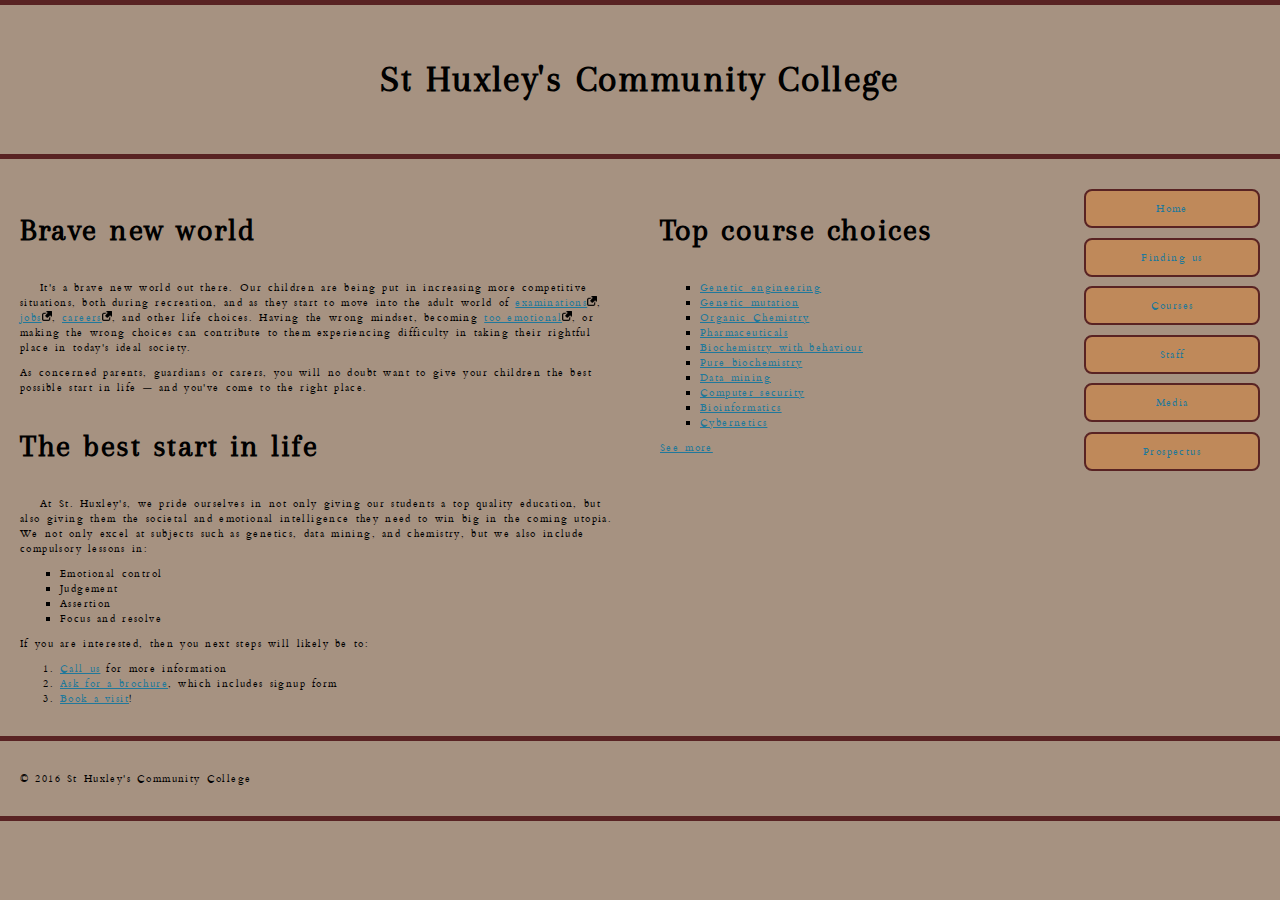
<file: index.html>
<!-- <!doctype html> -->
<html lang="en">

<head>
  <meta charset="UTF-8">
  <meta name="viewport"
    content="width=device-width, user-scalable=no, initial-scale=1.0, maximum-scale=1.0, minimum-scale=1.0">
  <meta http-equiv="X-UA-Compatible" content="ie=edge">
  <title>MDN CSS Typesetting a Community School Homepage</title>
  <link rel="stylesheet" href="styles.css">
</head>

<body>

  <header>
    <h1>St Huxley's Community College</h1>
  </header>

  <section>
    <h2>Brave new world</h2>

    <p>It's a brave new world out there. Our children are being put in increasing more competitive situations, both
      during recreation, and as they start to move into the adult world of <a
        href="https://en.wikipedia.org/wiki/Examination">examinations</a><img src="/external-link-52.png" width="10px" height="10px">, <a
        href="https://en.wikipedia.org/wiki/Jobs">jobs</a><img src="/external-link-52.png" width="10px" height="10px">, <a
        href="https://en.wikipedia.org/wiki/Career">careers</a><img src="/external-link-52.png" width="10px" height="10px">, and other life choices. Having the wrong mindset, becoming
      <a href="https://en.wikipedia.org/wiki/Emotion">too emotional</a><img src="/external-link-52.png" width="10px" height="10px">, or making the wrong choices can contribute to them experiencing difficulty in taking their rightful place in today's ideal society.
    </p>

    <p>As concerned parents, guardians or carers, you will no doubt want to give your children the best possible start
      in life — and you've come to the right place.</p>

    <h2>The best start in life</h2>

    <p>At St. Huxley's, we pride ourselves in not only giving our students a top quality education, but also giving them
      the societal and emotional intelligence they need to win big in the coming utopia. We not only excel at subjects
      such as genetics, data mining, and chemistry, but we also include compulsory lessons in:</p>

    <ul>
      <li>Emotional control</li>
      <li>Judgement</li>
      <li>Assertion</li>
      <li>Focus and resolve</li>
    </ul>

    <p>If you are interested, then you next steps will likely be to:</p>

    <ol>
      <li><a href="#">Call us</a> for more information</li>
      <li><a href="#">Ask for a brochure</a>, which includes signup form</li>
      <li><a href="#">Book a visit</a>!</li>
    </ol>
  </section>

  <aside>

    <h2>Top course choices</h2>

    <ul>
      <li><a href="#">Genetic engineering</a></li>
      <li><a href="#">Genetic mutation</a></li>
      <li><a href="#">Organic Chemistry</a></li>
      <li><a href="#">Pharmaceuticals</a></li>
      <li><a href="#">Biochemistry with behaviour</a></li>
      <li><a href="#">Pure biochemistry</a></li>
      <li><a href="#">Data mining</a></li>
      <li><a href="#">Computer security</a></li>
      <li><a href="#">Bioinformatics</a></li>
      <li><a href="#">Cybernetics</a></li>
    </ul>

    <p><a href="#">See more</a></p>

  </aside>

  <nav>

    <ul class="nav-list">
      <li><a href="#">Home</a></li>
      <li><a href="#">Finding us</a></li>
      <li><a href="#">Courses</a></li>
      <li><a href="#">Staff</a></li>
      <li><a href="#">Media</a></li>
      <li><a href="#">Prospectus</a></li>
    </ul>

  </nav>

  <footer>

    <p>&copy; 2016 St Huxley's Community College</p>

  </footer>

</body>

</html>
</file>
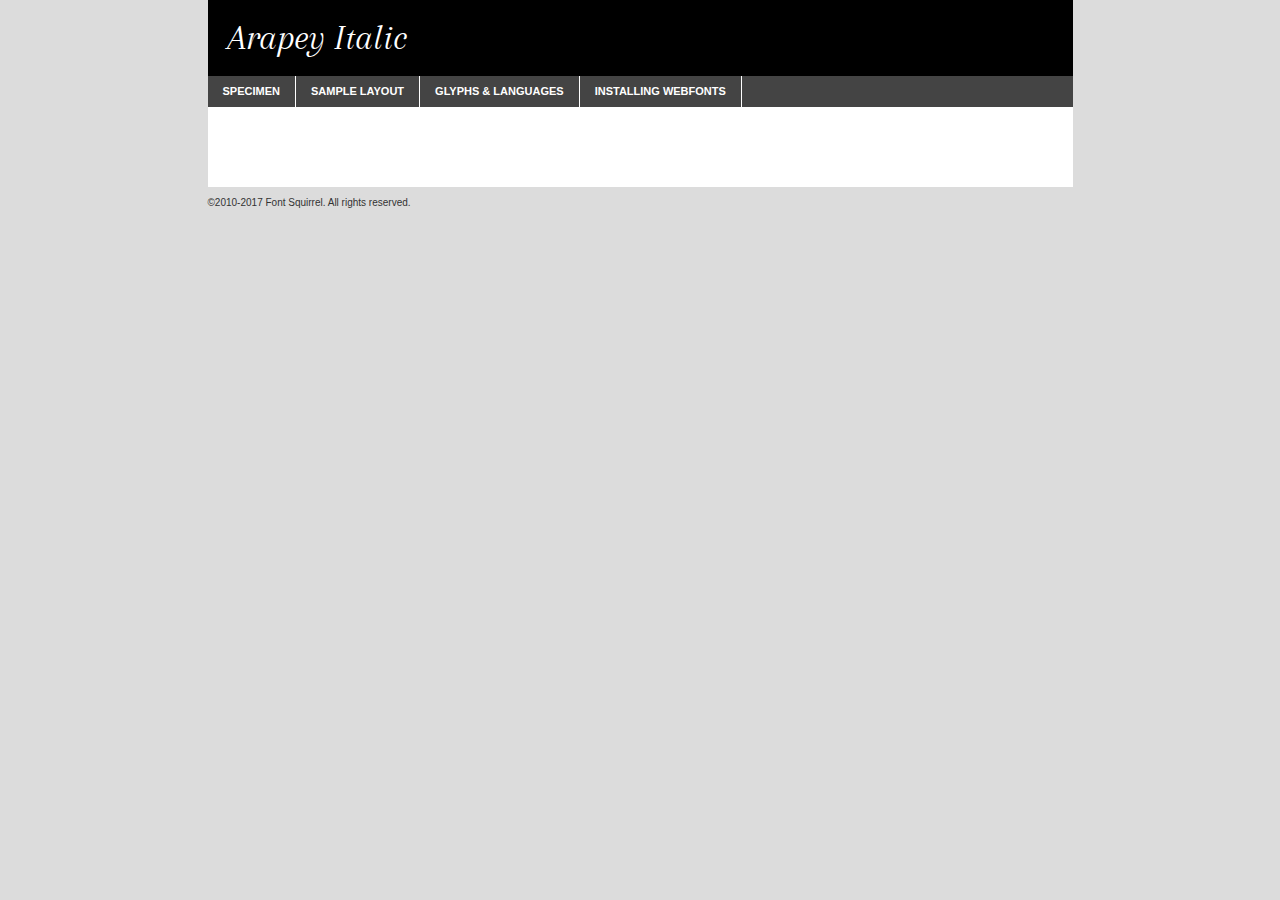
<file: arapey-webfont/arapey-italic-demo.html>
<!DOCTYPE html PUBLIC "-//W3C//DTD XHTML 1.0 Transitional//EN"
	"http://www.w3.org/TR/xhtml1/DTD/xhtml1-transitional.dtd">

<html xmlns="http://www.w3.org/1999/xhtml" xml:lang="en" lang="en">
<head>
	<meta http-equiv="Content-Type" content="text/html; charset=utf-8" />
	<script src="http://ajax.googleapis.com/ajax/libs/jquery/1.7.2/jquery.min.js" type="text/javascript" charset="utf-8"></script>
	<script type="text/javascript">
	(function($){$.fn.easyTabs=function(option){var param=jQuery.extend({fadeSpeed:"fast",defaultContent:1,activeClass:'active'},option);$(this).each(function(){var thisId="#"+this.id;if(param.defaultContent==''){param.defaultContent=1;}
	if(typeof param.defaultContent=="number")
	{var defaultTab=$(thisId+" .tabs li:eq("+(param.defaultContent-1)+") a").attr('href').substr(1);}else{var defaultTab=param.defaultContent;}
	$(thisId+" .tabs li a").each(function(){var tabToHide=$(this).attr('href').substr(1);$("#"+tabToHide).addClass('easytabs-tab-content');});hideAll();changeContent(defaultTab);function hideAll(){$(thisId+" .easytabs-tab-content").hide();}
	function changeContent(tabId){hideAll();$(thisId+" .tabs li").removeClass(param.activeClass);$(thisId+" .tabs li a[href=#"+tabId+"]").closest('li').addClass(param.activeClass);if(param.fadeSpeed!="none")
	{$(thisId+" #"+tabId).fadeIn(param.fadeSpeed);}else{$(thisId+" #"+tabId).show();}}
	$(thisId+" .tabs li").click(function(){var tabId=$(this).find('a').attr('href').substr(1);changeContent(tabId);return false;});});}})(jQuery);
	</script>
	<link rel="stylesheet" href="specimen_files/specimen_stylesheet.css" type="text/css" charset="utf-8" />
	<link rel="stylesheet" href="stylesheet.css" type="text/css" charset="utf-8" />

	<style type="text/css">
					body{
				font-family: 'arapeyitalic';
							}
		</style>

	<title>Arapey Italic Specimen</title>
	
	
	<script type="text/javascript" charset="utf-8">
		$(document).ready(function() {
			$('#container').easyTabs({defaultContent:1});
		});
	</script>
</head>

<body>
<div id="container">
	<div id="header">
		Arapey Italic	</div>
	<ul class="tabs">
		<li><a href="#specimen">Specimen</a></li>
		<li><a href="#layout">Sample Layout</a></li>
				<li><a href="#glyphs">Glyphs &amp; Languages</a></li>
		<li><a href="#installing">Installing Webfonts</a></li>
		
	</ul>
	
	<div id="main_content">

		
			<div id="specimen">
		
				<div class="section">
					<div class="grid12 firstcol">
						<div class="huge">AaBb</div>
					</div>
				</div>
		
				<div class="section">
					<div class="glyph_range">A&#x200B;B&#x200b;C&#x200b;D&#x200b;E&#x200b;F&#x200b;G&#x200b;H&#x200b;I&#x200b;J&#x200b;K&#x200b;L&#x200b;M&#x200b;N&#x200b;O&#x200b;P&#x200b;Q&#x200b;R&#x200b;S&#x200b;T&#x200b;U&#x200b;V&#x200b;W&#x200b;X&#x200b;Y&#x200b;Z&#x200b;a&#x200b;b&#x200b;c&#x200b;d&#x200b;e&#x200b;f&#x200b;g&#x200b;h&#x200b;i&#x200b;j&#x200b;k&#x200b;l&#x200b;m&#x200b;n&#x200b;o&#x200b;p&#x200b;q&#x200b;r&#x200b;s&#x200b;t&#x200b;u&#x200b;v&#x200b;w&#x200b;x&#x200b;y&#x200b;z&#x200b;1&#x200b;2&#x200b;3&#x200b;4&#x200b;5&#x200b;6&#x200b;7&#x200b;8&#x200b;9&#x200b;0&#x200b;&amp;&#x200b;.&#x200b;,&#x200b;?&#x200b;!&#x200b;&#64;&#x200b;(&#x200b;)&#x200b;#&#x200b;$&#x200b;%&#x200b;*&#x200b;+&#x200b;-&#x200b;=&#x200b;:&#x200b;;</div>
				</div>
				<div class="section">
					<div class="grid12 firstcol">
						<table class="sample_table">
							<tr><td>10</td><td class="size10">abcdefghijklmnopqrstuvwxyzABCDEFGHIJKLMNOPQRSTUVWXYZ0123456789abcdefghijklmnopqrstuvwxyzABCDEFGHIJKLMNOPQRSTUVWXYZ0123456789abcdefghijklmnopqrstuvwxyzABCDEFGHIJKLMNOPQRSTUVWXYZ</td></tr>
							<tr><td>11</td><td class="size11">abcdefghijklmnopqrstuvwxyzABCDEFGHIJKLMNOPQRSTUVWXYZ0123456789abcdefghijklmnopqrstuvwxyzABCDEFGHIJKLMNOPQRSTUVWXYZ0123456789abcdefghijklmnopqrstuvwxyzABCDEFGHIJKLMNOPQRSTUVWXYZ</td></tr>
							<tr><td>12</td><td class="size12">abcdefghijklmnopqrstuvwxyzABCDEFGHIJKLMNOPQRSTUVWXYZ0123456789abcdefghijklmnopqrstuvwxyzABCDEFGHIJKLMNOPQRSTUVWXYZ0123456789abcdefghijklmnopqrstuvwxyzABCDEFGHIJKLMNOPQRSTUVWXYZ</td></tr>
							<tr><td>13</td><td class="size13">abcdefghijklmnopqrstuvwxyzABCDEFGHIJKLMNOPQRSTUVWXYZ0123456789abcdefghijklmnopqrstuvwxyzABCDEFGHIJKLMNOPQRSTUVWXYZ0123456789abcdefghijklmnopqrstuvwxyzABCDEFGHIJKLMNOPQRSTUVWXYZ</td></tr>
							<tr><td>14</td><td class="size14">abcdefghijklmnopqrstuvwxyzABCDEFGHIJKLMNOPQRSTUVWXYZ0123456789abcdefghijklmnopqrstuvwxyzABCDEFGHIJKLMNOPQRSTUVWXYZ0123456789abcdefghijklmnopqrstuvwxyzABCDEFGHIJKLMNOPQRSTUVWXYZ</td></tr>
							<tr><td>16</td><td class="size16">abcdefghijklmnopqrstuvwxyzABCDEFGHIJKLMNOPQRSTUVWXYZ0123456789abcdefghijklmnopqrstuvwxyzABCDEFGHIJKLMNOPQRSTUVWXYZ</td></tr>
							<tr><td>18</td><td class="size18">abcdefghijklmnopqrstuvwxyzABCDEFGHIJKLMNOPQRSTUVWXYZ0123456789abcdefghijklmnopqrstuvwxyzABCDEFGHIJKLMNOPQRSTUVWXYZ</td></tr>
							<tr><td>20</td><td class="size20">abcdefghijklmnopqrstuvwxyzABCDEFGHIJKLMNOPQRSTUVWXYZ0123456789abcdefghijklmnopqrstuvwxyzABCDEFGHIJKLMNOPQRSTUVWXYZ</td></tr>
							<tr><td>24</td><td class="size24">abcdefghijklmnopqrstuvwxyzABCDEFGHIJKLMNOPQRSTUVWXYZ0123456789abcdefghijklmnopqrstuvwxyzABCDEFGHIJKLMNOPQRSTUVWXYZ</td></tr>
							<tr><td>30</td><td class="size30">abcdefghijklmnopqrstuvwxyzABCDEFGHIJKLMNOPQRSTUVWXYZ0123456789abcdefghijklmnopqrstuvwxyzABCDEFGHIJKLMNOPQRSTUVWXYZ</td></tr>
							<tr><td>36</td><td class="size36">abcdefghijklmnopqrstuvwxyzABCDEFGHIJKLMNOPQRSTUVWXYZ0123456789abcdefghijklmnopqrstuvwxyzABCDEFGHIJKLMNOPQRSTUVWXYZ</td></tr>
							<tr><td>48</td><td class="size48">abcdefghijklmnopqrstuvwxyzABCDEFGHIJKLMNOPQRSTUVWXYZ0123456789abcdefghijklmnopqrstuvwxyzABCDEFGHIJKLMNOPQRSTUVWXYZ</td></tr>
							<tr><td>60</td><td class="size60">abcdefghijklmnopqrstuvwxyzABCDEFGHIJKLMNOPQRSTUVWXYZ0123456789abcdefghijklmnopqrstuvwxyzABCDEFGHIJKLMNOPQRSTUVWXYZ</td></tr>
							<tr><td>72</td><td class="size72">abcdefghijklmnopqrstuvwxyzABCDEFGHIJKLMNOPQRSTUVWXYZ0123456789abcdefghijklmnopqrstuvwxyzABCDEFGHIJKLMNOPQRSTUVWXYZ</td></tr>
							<tr><td>90</td><td class="size90">abcdefghijklmnopqrstuvwxyzABCDEFGHIJKLMNOPQRSTUVWXYZ0123456789abcdefghijklmnopqrstuvwxyzABCDEFGHIJKLMNOPQRSTUVWXYZ</td></tr>
						</table>
				
					</div>
			
				</div>
		
		
		
								<div class="section" id="bodycomparison">


										<div id="xheight">
				<div class="fontbody">&#x25FC;&#x25FC;&#x25FC;&#x25FC;&#x25FC;&#x25FC;&#x25FC;&#x25FC;&#x25FC;&#x25FC;&#x25FC;&#x25FC;&#x25FC;&#x25FC;&#x25FC;&#x25FC;&#x25FC;&#x25FC;&#x25FC;&#x25FC;&#x25FC;&#x25FC;&#x25FC;&#x25FC;&#x25FC;&#x25FC;&#x25FC;&#x25FC;&#x25FC;&#x25FC;&#x25FC;&#x25FC;&#x25FC;&#x25FC;&#x25FC;&#x25FC;&#x25FC;&#x25FC;&#x25FC;&#x25FC;&#x25FC;&#x25FC;&#x25FC;&#x25FC;&#x25FC;&#x25FC;&#x25FC;&#x25FC;&#x25FC;&#x25FC;&#x25FC;&#x25FC;&#x25FC;&#x25FC;&#x25FC;&#x25FC;&#x25FC;&#x25FC;&#x25FC;&#x25FC;&#x25FC;&#x25FC;&#x25FC;&#x25FC;&#x25FC;&#x25FC;&#x25FC;&#x25FC;&#x25FC;&#x25FC;&#x25FC;&#x25FC;&#x25FC;&#x25FC;&#x25FC;&#x25FC;&#x25FC;&#x25FC;&#x25FC;&#x25FC;&#x25FC;&#x25FC;&#x25FC;&#x25FC;&#x25FC;&#x25FC;&#x25FC;&#x25FC;&#x25FC;&#x25FC;&#x25FC;&#x25FC;&#x25FC;&#x25FC;&#x25FC;&#x25FC;&#x25FC;&#x25FC;&#x25FC;body</div><div class="arialbody">body</div><div class="verdanabody">body</div><div class="georgiabody">body</div></div>
										<div class="fontbody" style="z-index:1">
											body<span>Arapey Italic</span>
										</div>
										<div class="arialbody" style="z-index:1">
											body<span>Arial</span>
										</div>
										<div class="verdanabody" style="z-index:1">
											body<span>Verdana</span>
										</div>
										<div class="georgiabody" style="z-index:1">
											body<span>Georgia</span>
										</div>



								</div>
		
		
				<div class="section psample psample_row1" id="">
					
					<div class="grid2 firstcol">
						<p class="size10"><span>10.</span>Aenean lacinia bibendum nulla sed consectetur. Fusce dapibus, tellus ac cursus commodo, tortor mauris condimentum nibh, ut fermentum massa justo sit amet risus. Nullam id dolor id nibh ultricies vehicula ut id elit. Cum sociis natoque penatibus et magnis dis parturient montes, nascetur ridiculus mus. Nulla vitae elit libero, a pharetra augue.</p>
			
					</div>
					<div class="grid3">
						<p class="size11"><span>11.</span>Aenean lacinia bibendum nulla sed consectetur. Fusce dapibus, tellus ac cursus commodo, tortor mauris condimentum nibh, ut fermentum massa justo sit amet risus. Nullam id dolor id nibh ultricies vehicula ut id elit. Cum sociis natoque penatibus et magnis dis parturient montes, nascetur ridiculus mus. Nulla vitae elit libero, a pharetra augue.</p>
			
					</div>
					<div class="grid3">
						<p class="size12"><span>12.</span>Aenean lacinia bibendum nulla sed consectetur. Fusce dapibus, tellus ac cursus commodo, tortor mauris condimentum nibh, ut fermentum massa justo sit amet risus. Nullam id dolor id nibh ultricies vehicula ut id elit. Cum sociis natoque penatibus et magnis dis parturient montes, nascetur ridiculus mus. Nulla vitae elit libero, a pharetra augue.</p>
			
					</div>
					<div class="grid4">
						<p class="size13"><span>13.</span>Aenean lacinia bibendum nulla sed consectetur. Fusce dapibus, tellus ac cursus commodo, tortor mauris condimentum nibh, ut fermentum massa justo sit amet risus. Nullam id dolor id nibh ultricies vehicula ut id elit. Cum sociis natoque penatibus et magnis dis parturient montes, nascetur ridiculus mus. Nulla vitae elit libero, a pharetra augue.</p>
			
					</div>
					<div class="white_blend"></div>
					
				</div>
				<div class="section psample psample_row2" id="">
					<div class="grid3 firstcol">
						<p class="size14"><span>14.</span>Aenean lacinia bibendum nulla sed consectetur. Fusce dapibus, tellus ac cursus commodo, tortor mauris condimentum nibh, ut fermentum massa justo sit amet risus. Nullam id dolor id nibh ultricies vehicula ut id elit. Cum sociis natoque penatibus et magnis dis parturient montes, nascetur ridiculus mus. Nulla vitae elit libero, a pharetra augue.</p>
			
					</div>
					<div class="grid4">
						<p class="size16"><span>16.</span>Aenean lacinia bibendum nulla sed consectetur. Fusce dapibus, tellus ac cursus commodo, tortor mauris condimentum nibh, ut fermentum massa justo sit amet risus. Nullam id dolor id nibh ultricies vehicula ut id elit. Cum sociis natoque penatibus et magnis dis parturient montes, nascetur ridiculus mus. Nulla vitae elit libero, a pharetra augue.</p>
			
					</div>
					<div class="grid5">
						<p class="size18"><span>18.</span>Aenean lacinia bibendum nulla sed consectetur. Fusce dapibus, tellus ac cursus commodo, tortor mauris condimentum nibh, ut fermentum massa justo sit amet risus. Nullam id dolor id nibh ultricies vehicula ut id elit. Cum sociis natoque penatibus et magnis dis parturient montes, nascetur ridiculus mus. Nulla vitae elit libero, a pharetra augue.</p>
			
					</div>

					<div class="white_blend"></div>

				</div>
				
				<div class="section psample psample_row3" id="">
					<div class="grid5 firstcol">
						<p class="size20"><span>20.</span>Aenean lacinia bibendum nulla sed consectetur. Fusce dapibus, tellus ac cursus commodo, tortor mauris condimentum nibh, ut fermentum massa justo sit amet risus. Nullam id dolor id nibh ultricies vehicula ut id elit. Cum sociis natoque penatibus et magnis dis parturient montes, nascetur ridiculus mus. Nulla vitae elit libero, a pharetra augue.</p>
					</div>
					<div class="grid7">
						<p class="size24"><span>24.</span>Aenean lacinia bibendum nulla sed consectetur. Fusce dapibus, tellus ac cursus commodo, tortor mauris condimentum nibh, ut fermentum massa justo sit amet risus. Nullam id dolor id nibh ultricies vehicula ut id elit. Cum sociis natoque penatibus et magnis dis parturient montes, nascetur ridiculus mus. Nulla vitae elit libero, a pharetra augue.</p>
					</div>
					
					<div class="white_blend"></div>
					
				</div>
				
				<div class="section psample psample_row4" id="">
					<div class="grid12 firstcol">
						<p class="size30"><span>30.</span>Aenean lacinia bibendum nulla sed consectetur. Fusce dapibus, tellus ac cursus commodo, tortor mauris condimentum nibh, ut fermentum massa justo sit amet risus. Nullam id dolor id nibh ultricies vehicula ut id elit. Cum sociis natoque penatibus et magnis dis parturient montes, nascetur ridiculus mus. Nulla vitae elit libero, a pharetra augue.</p>
					</div>
					<div class="white_blend"></div>
					
				</div>
				
				
				
				<div class="section psample psample_row1 fullreverse">
					<div class="grid2 firstcol">
						<p class="size10"><span>10.</span>Aenean lacinia bibendum nulla sed consectetur. Fusce dapibus, tellus ac cursus commodo, tortor mauris condimentum nibh, ut fermentum massa justo sit amet risus. Nullam id dolor id nibh ultricies vehicula ut id elit. Cum sociis natoque penatibus et magnis dis parturient montes, nascetur ridiculus mus. Nulla vitae elit libero, a pharetra augue.</p>
			
					</div>
					<div class="grid3">
						<p class="size11"><span>11.</span>Aenean lacinia bibendum nulla sed consectetur. Fusce dapibus, tellus ac cursus commodo, tortor mauris condimentum nibh, ut fermentum massa justo sit amet risus. Nullam id dolor id nibh ultricies vehicula ut id elit. Cum sociis natoque penatibus et magnis dis parturient montes, nascetur ridiculus mus. Nulla vitae elit libero, a pharetra augue.</p>
			
					</div>
					<div class="grid3">
						<p class="size12"><span>12.</span>Aenean lacinia bibendum nulla sed consectetur. Fusce dapibus, tellus ac cursus commodo, tortor mauris condimentum nibh, ut fermentum massa justo sit amet risus. Nullam id dolor id nibh ultricies vehicula ut id elit. Cum sociis natoque penatibus et magnis dis parturient montes, nascetur ridiculus mus. Nulla vitae elit libero, a pharetra augue.</p>
			
					</div>
					<div class="grid4">
						<p class="size13"><span>13.</span>Aenean lacinia bibendum nulla sed consectetur. Fusce dapibus, tellus ac cursus commodo, tortor mauris condimentum nibh, ut fermentum massa justo sit amet risus. Nullam id dolor id nibh ultricies vehicula ut id elit. Cum sociis natoque penatibus et magnis dis parturient montes, nascetur ridiculus mus. Nulla vitae elit libero, a pharetra augue.</p>
			
					</div>
					<div class="black_blend"></div>
					
				</div>
				
				<div class="section psample psample_row2 fullreverse">
					<div class="grid3 firstcol">
						<p class="size14"><span>14.</span>Aenean lacinia bibendum nulla sed consectetur. Fusce dapibus, tellus ac cursus commodo, tortor mauris condimentum nibh, ut fermentum massa justo sit amet risus. Nullam id dolor id nibh ultricies vehicula ut id elit. Cum sociis natoque penatibus et magnis dis parturient montes, nascetur ridiculus mus. Nulla vitae elit libero, a pharetra augue.</p>
			
					</div>
					<div class="grid4">
						<p class="size16"><span>16.</span>Aenean lacinia bibendum nulla sed consectetur. Fusce dapibus, tellus ac cursus commodo, tortor mauris condimentum nibh, ut fermentum massa justo sit amet risus. Nullam id dolor id nibh ultricies vehicula ut id elit. Cum sociis natoque penatibus et magnis dis parturient montes, nascetur ridiculus mus. Nulla vitae elit libero, a pharetra augue.</p>
			
					</div>
					<div class="grid5">
						<p class="size18"><span>18.</span>Aenean lacinia bibendum nulla sed consectetur. Fusce dapibus, tellus ac cursus commodo, tortor mauris condimentum nibh, ut fermentum massa justo sit amet risus. Nullam id dolor id nibh ultricies vehicula ut id elit. Cum sociis natoque penatibus et magnis dis parturient montes, nascetur ridiculus mus. Nulla vitae elit libero, a pharetra augue.</p>
			
					</div>
					<div class="black_blend"></div>

				</div>
				
				<div class="section psample fullreverse psample_row3" id="">
					<div class="grid5 firstcol">
						<p class="size20"><span>20.</span>Aenean lacinia bibendum nulla sed consectetur. Fusce dapibus, tellus ac cursus commodo, tortor mauris condimentum nibh, ut fermentum massa justo sit amet risus. Nullam id dolor id nibh ultricies vehicula ut id elit. Cum sociis natoque penatibus et magnis dis parturient montes, nascetur ridiculus mus. Nulla vitae elit libero, a pharetra augue.</p>
					</div>
					<div class="grid7">
						<p class="size24"><span>24.</span>Aenean lacinia bibendum nulla sed consectetur. Fusce dapibus, tellus ac cursus commodo, tortor mauris condimentum nibh, ut fermentum massa justo sit amet risus. Nullam id dolor id nibh ultricies vehicula ut id elit. Cum sociis natoque penatibus et magnis dis parturient montes, nascetur ridiculus mus. Nulla vitae elit libero, a pharetra augue.</p>
					</div>
					
					<div class="black_blend"></div>
					
				</div>
				
				<div class="section psample fullreverse psample_row4" id="" style="border-bottom: 20px #000 solid;">
					<div class="grid12 firstcol">
						<p class="size30"><span>30.</span>Aenean lacinia bibendum nulla sed consectetur. Fusce dapibus, tellus ac cursus commodo, tortor mauris condimentum nibh, ut fermentum massa justo sit amet risus. Nullam id dolor id nibh ultricies vehicula ut id elit. Cum sociis natoque penatibus et magnis dis parturient montes, nascetur ridiculus mus. Nulla vitae elit libero, a pharetra augue.</p>
					</div>
					<div class="black_blend"></div>
					
				</div>
				
				
				
				
			</div>
			
			<div id="layout">
				
				<div class="section">
					
					<div class="grid12 firstcol">
						<h1>Lorem Ipsum Dolor</h1>
						<h2>Etiam porta sem malesuada magna mollis euismod</h2>
						
						<p class="byline">By <a href="#link">Aenean Lacinia</a></p>
					</div>
				</div>
				<div class="section">
					<div class="grid8 firstcol">
						<p class="large">Donec sed odio dui. Morbi leo risus, porta ac consectetur ac, vestibulum at eros. Fusce dapibus, tellus ac cursus commodo, tortor mauris condimentum nibh, ut fermentum massa justo sit amet risus. </p>

						
						<h3>Pellentesque ornare sem</h3>

						<p>Maecenas sed diam eget risus varius blandit sit amet non magna. Maecenas faucibus mollis interdum. Donec ullamcorper nulla non metus auctor fringilla. Nullam id dolor id nibh ultricies vehicula ut id elit. Nullam id dolor id nibh ultricies vehicula ut id elit. </p>

						<p>Aenean eu leo quam. Pellentesque ornare sem lacinia quam venenatis vestibulum. Lorem ipsum dolor sit amet, consectetur adipiscing elit. Cum sociis natoque penatibus et magnis dis parturient montes, nascetur ridiculus mus. </p>

						<p>Nulla vitae elit libero, a pharetra augue. Praesent commodo cursus magna, vel scelerisque nisl consectetur et. Aenean lacinia bibendum nulla sed consectetur. </p>

						<p>Nullam quis risus eget urna mollis ornare vel eu leo. Nullam quis risus eget urna mollis ornare vel eu leo. Maecenas sed diam eget risus varius blandit sit amet non magna. Donec ullamcorper nulla non metus auctor fringilla. </p>

						<h3>Cras mattis consectetur</h3>

						<p>Aenean eu leo quam. Pellentesque ornare sem lacinia quam venenatis vestibulum. Aenean lacinia bibendum nulla sed consectetur. Integer posuere erat a ante venenatis dapibus posuere velit aliquet. Cras mattis consectetur purus sit amet fermentum. </p>

						<p>Nullam id dolor id nibh ultricies vehicula ut id elit. Nullam quis risus eget urna mollis ornare vel eu leo. Cras mattis consectetur purus sit amet fermentum.</p>
					</div>
					
					<div class="grid4 sidebar">
						
						<div class="box reverse">
							<p class="last">Nullam quis risus eget urna mollis ornare vel eu leo. Donec ullamcorper nulla non metus auctor fringilla. Cras mattis consectetur purus sit amet fermentum. Sed posuere consectetur est at lobortis. Lorem ipsum dolor sit amet, consectetur adipiscing elit. </p>
						</div>
						
						<p class="caption">Maecenas sed diam eget risus varius.</p>

						<p>Vestibulum id ligula porta felis euismod semper. Integer posuere erat a ante venenatis dapibus posuere velit aliquet. Vestibulum id ligula porta felis euismod semper. Sed posuere consectetur est at lobortis. Maecenas sed diam eget risus varius blandit sit amet non magna. Fusce dapibus, tellus ac cursus commodo, tortor mauris condimentum nibh, ut fermentum massa justo sit amet risus. </p>

					

						<p>Duis mollis, est non commodo luctus, nisi erat porttitor ligula, eget lacinia odio sem nec elit. Aenean lacinia bibendum nulla sed consectetur. Vivamus sagittis lacus vel augue laoreet rutrum faucibus dolor auctor. Aenean lacinia bibendum nulla sed consectetur. Nullam quis risus eget urna mollis ornare vel eu leo. </p>

						<p>Praesent commodo cursus magna, vel scelerisque nisl consectetur et. Donec ullamcorper nulla non metus auctor fringilla. Maecenas faucibus mollis interdum. Fusce dapibus, tellus ac cursus commodo, tortor mauris condimentum nibh, ut fermentum massa justo sit amet risus. </p>

					</div>
				</div>
				
			</div>


			



		<div id="glyphs">
			<div class="section">
				<div class="grid12 firstcol">
			
				<h1>Language Support</h1>
				<p>The subset of Arapey Italic in this kit supports the following languages:<br />
			
					Albanian, Basque, Breton, Chamorro, Danish, Dutch, English, Faroese, Finnish, French, Frisian, Galician, German, Icelandic, Italian, Malagasy, Norwegian, Portuguese, Spanish, Alsatian, Aragonese, Arapaho, Arrernte, Asturian, Aymara, Bislama, Cebuano, Corsican, Fijian, French_creole, Genoese, Gilbertese, Greenlandic, Haitian_creole, Hiligaynon, Hmong, Hopi, Ibanag, Iloko_ilokano, Indonesian, Interglossa_glosa, Interlingua, Irish_gaelic, Jerriais, Lojban, Lombard, Luxembourgeois, Manx, Mohawk, Norfolk_pitcairnese, Occitan, Oromo, Pangasinan, Papiamento, Piedmontese, Potawatomi, Rhaeto-romance, Romansh, Rotokas, Sami_lule, Samoan, Sardinian, Scots_gaelic, Seychelles_creole, Shona, Sicilian, Somali, Southern_ndebele, Swahili, Swati_swazi, Tagalog_filipino_pilipino, Tetum, Tok_pisin, Uyghur_latinized, Volapuk, Walloon, Warlpiri, Xhosa, Yapese, Zulu, Latinbasic, Ubasic, Demo				</p>
				<h1>Glyph Chart</h1>
				<p>The subset of Arapey Italic in this kit includes all the glyphs listed below. Unicode entities are included above each glyph to help you insert individual characters into your layout.</p>
				<div id="glyph_chart">
			
																				 <div><p>&amp;#13;</p>&#13;</div>
																				 <div><p>&amp;#32;</p>&#32;</div>
																				 <div><p>&amp;#33;</p>&#33;</div>
																				 <div><p>&amp;#34;</p>&#34;</div>
																				 <div><p>&amp;#35;</p>&#35;</div>
																				 <div><p>&amp;#36;</p>&#36;</div>
																				 <div><p>&amp;#37;</p>&#37;</div>
																				 <div><p>&amp;#38;</p>&#38;</div>
																				 <div><p>&amp;#39;</p>&#39;</div>
																				 <div><p>&amp;#40;</p>&#40;</div>
																				 <div><p>&amp;#41;</p>&#41;</div>
																				 <div><p>&amp;#42;</p>&#42;</div>
																				 <div><p>&amp;#43;</p>&#43;</div>
																				 <div><p>&amp;#44;</p>&#44;</div>
																				 <div><p>&amp;#45;</p>&#45;</div>
																				 <div><p>&amp;#46;</p>&#46;</div>
																				 <div><p>&amp;#47;</p>&#47;</div>
																				 <div><p>&amp;#48;</p>&#48;</div>
																				 <div><p>&amp;#49;</p>&#49;</div>
																				 <div><p>&amp;#50;</p>&#50;</div>
																				 <div><p>&amp;#51;</p>&#51;</div>
																				 <div><p>&amp;#52;</p>&#52;</div>
																				 <div><p>&amp;#53;</p>&#53;</div>
																				 <div><p>&amp;#54;</p>&#54;</div>
																				 <div><p>&amp;#55;</p>&#55;</div>
																				 <div><p>&amp;#56;</p>&#56;</div>
																				 <div><p>&amp;#57;</p>&#57;</div>
																				 <div><p>&amp;#58;</p>&#58;</div>
																				 <div><p>&amp;#59;</p>&#59;</div>
																				 <div><p>&amp;#60;</p>&#60;</div>
																				 <div><p>&amp;#61;</p>&#61;</div>
																				 <div><p>&amp;#62;</p>&#62;</div>
																				 <div><p>&amp;#63;</p>&#63;</div>
																				 <div><p>&amp;#64;</p>&#64;</div>
																				 <div><p>&amp;#65;</p>&#65;</div>
																				 <div><p>&amp;#66;</p>&#66;</div>
																				 <div><p>&amp;#67;</p>&#67;</div>
																				 <div><p>&amp;#68;</p>&#68;</div>
																				 <div><p>&amp;#69;</p>&#69;</div>
																				 <div><p>&amp;#70;</p>&#70;</div>
																				 <div><p>&amp;#71;</p>&#71;</div>
																				 <div><p>&amp;#72;</p>&#72;</div>
																				 <div><p>&amp;#73;</p>&#73;</div>
																				 <div><p>&amp;#74;</p>&#74;</div>
																				 <div><p>&amp;#75;</p>&#75;</div>
																				 <div><p>&amp;#76;</p>&#76;</div>
																				 <div><p>&amp;#77;</p>&#77;</div>
																				 <div><p>&amp;#78;</p>&#78;</div>
																				 <div><p>&amp;#79;</p>&#79;</div>
																				 <div><p>&amp;#80;</p>&#80;</div>
																				 <div><p>&amp;#81;</p>&#81;</div>
																				 <div><p>&amp;#82;</p>&#82;</div>
																				 <div><p>&amp;#83;</p>&#83;</div>
																				 <div><p>&amp;#84;</p>&#84;</div>
																				 <div><p>&amp;#85;</p>&#85;</div>
																				 <div><p>&amp;#86;</p>&#86;</div>
																				 <div><p>&amp;#87;</p>&#87;</div>
																				 <div><p>&amp;#88;</p>&#88;</div>
																				 <div><p>&amp;#89;</p>&#89;</div>
																				 <div><p>&amp;#90;</p>&#90;</div>
																				 <div><p>&amp;#91;</p>&#91;</div>
																				 <div><p>&amp;#92;</p>&#92;</div>
																				 <div><p>&amp;#93;</p>&#93;</div>
																				 <div><p>&amp;#94;</p>&#94;</div>
																				 <div><p>&amp;#95;</p>&#95;</div>
																				 <div><p>&amp;#96;</p>&#96;</div>
																				 <div><p>&amp;#97;</p>&#97;</div>
																				 <div><p>&amp;#98;</p>&#98;</div>
																				 <div><p>&amp;#99;</p>&#99;</div>
																				 <div><p>&amp;#100;</p>&#100;</div>
																				 <div><p>&amp;#101;</p>&#101;</div>
																				 <div><p>&amp;#102;</p>&#102;</div>
																				 <div><p>&amp;#103;</p>&#103;</div>
																				 <div><p>&amp;#104;</p>&#104;</div>
																				 <div><p>&amp;#105;</p>&#105;</div>
																				 <div><p>&amp;#106;</p>&#106;</div>
																				 <div><p>&amp;#107;</p>&#107;</div>
																				 <div><p>&amp;#108;</p>&#108;</div>
																				 <div><p>&amp;#109;</p>&#109;</div>
																				 <div><p>&amp;#110;</p>&#110;</div>
																				 <div><p>&amp;#111;</p>&#111;</div>
																				 <div><p>&amp;#112;</p>&#112;</div>
																				 <div><p>&amp;#113;</p>&#113;</div>
																				 <div><p>&amp;#114;</p>&#114;</div>
																				 <div><p>&amp;#115;</p>&#115;</div>
																				 <div><p>&amp;#116;</p>&#116;</div>
																				 <div><p>&amp;#117;</p>&#117;</div>
																				 <div><p>&amp;#118;</p>&#118;</div>
																				 <div><p>&amp;#119;</p>&#119;</div>
																				 <div><p>&amp;#120;</p>&#120;</div>
																				 <div><p>&amp;#121;</p>&#121;</div>
																				 <div><p>&amp;#122;</p>&#122;</div>
																				 <div><p>&amp;#123;</p>&#123;</div>
																				 <div><p>&amp;#124;</p>&#124;</div>
																				 <div><p>&amp;#125;</p>&#125;</div>
																				 <div><p>&amp;#126;</p>&#126;</div>
																				 <div><p>&amp;#160;</p>&#160;</div>
																				 <div><p>&amp;#161;</p>&#161;</div>
																				 <div><p>&amp;#162;</p>&#162;</div>
																				 <div><p>&amp;#163;</p>&#163;</div>
																				 <div><p>&amp;#164;</p>&#164;</div>
																				 <div><p>&amp;#165;</p>&#165;</div>
																				 <div><p>&amp;#166;</p>&#166;</div>
																				 <div><p>&amp;#167;</p>&#167;</div>
																				 <div><p>&amp;#168;</p>&#168;</div>
																				 <div><p>&amp;#169;</p>&#169;</div>
																				 <div><p>&amp;#170;</p>&#170;</div>
																				 <div><p>&amp;#171;</p>&#171;</div>
																				 <div><p>&amp;#172;</p>&#172;</div>
																				 <div><p>&amp;#173;</p>&#173;</div>
																				 <div><p>&amp;#174;</p>&#174;</div>
																				 <div><p>&amp;#175;</p>&#175;</div>
																				 <div><p>&amp;#176;</p>&#176;</div>
																				 <div><p>&amp;#177;</p>&#177;</div>
																				 <div><p>&amp;#178;</p>&#178;</div>
																				 <div><p>&amp;#179;</p>&#179;</div>
																				 <div><p>&amp;#180;</p>&#180;</div>
																				 <div><p>&amp;#181;</p>&#181;</div>
																				 <div><p>&amp;#182;</p>&#182;</div>
																				 <div><p>&amp;#183;</p>&#183;</div>
																				 <div><p>&amp;#184;</p>&#184;</div>
																				 <div><p>&amp;#185;</p>&#185;</div>
																				 <div><p>&amp;#186;</p>&#186;</div>
																				 <div><p>&amp;#187;</p>&#187;</div>
																				 <div><p>&amp;#188;</p>&#188;</div>
																				 <div><p>&amp;#189;</p>&#189;</div>
																				 <div><p>&amp;#190;</p>&#190;</div>
																				 <div><p>&amp;#191;</p>&#191;</div>
																				 <div><p>&amp;#192;</p>&#192;</div>
																				 <div><p>&amp;#193;</p>&#193;</div>
																				 <div><p>&amp;#194;</p>&#194;</div>
																				 <div><p>&amp;#195;</p>&#195;</div>
																				 <div><p>&amp;#196;</p>&#196;</div>
																				 <div><p>&amp;#197;</p>&#197;</div>
																				 <div><p>&amp;#198;</p>&#198;</div>
																				 <div><p>&amp;#199;</p>&#199;</div>
																				 <div><p>&amp;#200;</p>&#200;</div>
																				 <div><p>&amp;#201;</p>&#201;</div>
																				 <div><p>&amp;#202;</p>&#202;</div>
																				 <div><p>&amp;#203;</p>&#203;</div>
																				 <div><p>&amp;#204;</p>&#204;</div>
																				 <div><p>&amp;#205;</p>&#205;</div>
																				 <div><p>&amp;#206;</p>&#206;</div>
																				 <div><p>&amp;#207;</p>&#207;</div>
																				 <div><p>&amp;#208;</p>&#208;</div>
																				 <div><p>&amp;#209;</p>&#209;</div>
																				 <div><p>&amp;#210;</p>&#210;</div>
																				 <div><p>&amp;#211;</p>&#211;</div>
																				 <div><p>&amp;#212;</p>&#212;</div>
																				 <div><p>&amp;#213;</p>&#213;</div>
																				 <div><p>&amp;#214;</p>&#214;</div>
																				 <div><p>&amp;#215;</p>&#215;</div>
																				 <div><p>&amp;#216;</p>&#216;</div>
																				 <div><p>&amp;#217;</p>&#217;</div>
																				 <div><p>&amp;#218;</p>&#218;</div>
																				 <div><p>&amp;#219;</p>&#219;</div>
																				 <div><p>&amp;#220;</p>&#220;</div>
																				 <div><p>&amp;#221;</p>&#221;</div>
																				 <div><p>&amp;#222;</p>&#222;</div>
																				 <div><p>&amp;#223;</p>&#223;</div>
																				 <div><p>&amp;#224;</p>&#224;</div>
																				 <div><p>&amp;#225;</p>&#225;</div>
																				 <div><p>&amp;#226;</p>&#226;</div>
																				 <div><p>&amp;#227;</p>&#227;</div>
																				 <div><p>&amp;#228;</p>&#228;</div>
																				 <div><p>&amp;#229;</p>&#229;</div>
																				 <div><p>&amp;#230;</p>&#230;</div>
																				 <div><p>&amp;#231;</p>&#231;</div>
																				 <div><p>&amp;#232;</p>&#232;</div>
																				 <div><p>&amp;#233;</p>&#233;</div>
																				 <div><p>&amp;#234;</p>&#234;</div>
																				 <div><p>&amp;#235;</p>&#235;</div>
																				 <div><p>&amp;#236;</p>&#236;</div>
																				 <div><p>&amp;#237;</p>&#237;</div>
																				 <div><p>&amp;#238;</p>&#238;</div>
																				 <div><p>&amp;#239;</p>&#239;</div>
																				 <div><p>&amp;#240;</p>&#240;</div>
																				 <div><p>&amp;#241;</p>&#241;</div>
																				 <div><p>&amp;#242;</p>&#242;</div>
																				 <div><p>&amp;#243;</p>&#243;</div>
																				 <div><p>&amp;#244;</p>&#244;</div>
																				 <div><p>&amp;#245;</p>&#245;</div>
																				 <div><p>&amp;#246;</p>&#246;</div>
																				 <div><p>&amp;#247;</p>&#247;</div>
																				 <div><p>&amp;#248;</p>&#248;</div>
																				 <div><p>&amp;#249;</p>&#249;</div>
																				 <div><p>&amp;#250;</p>&#250;</div>
																				 <div><p>&amp;#251;</p>&#251;</div>
																				 <div><p>&amp;#252;</p>&#252;</div>
																				 <div><p>&amp;#253;</p>&#253;</div>
																				 <div><p>&amp;#254;</p>&#254;</div>
																				 <div><p>&amp;#255;</p>&#255;</div>
																				 <div><p>&amp;#338;</p>&#338;</div>
																				 <div><p>&amp;#339;</p>&#339;</div>
																				 <div><p>&amp;#376;</p>&#376;</div>
																				 <div><p>&amp;#710;</p>&#710;</div>
																				 <div><p>&amp;#732;</p>&#732;</div>
																				 <div><p>&amp;#8192;</p>&#8192;</div>
																				 <div><p>&amp;#8193;</p>&#8193;</div>
																				 <div><p>&amp;#8194;</p>&#8194;</div>
																				 <div><p>&amp;#8195;</p>&#8195;</div>
																				 <div><p>&amp;#8196;</p>&#8196;</div>
																				 <div><p>&amp;#8197;</p>&#8197;</div>
																				 <div><p>&amp;#8198;</p>&#8198;</div>
																				 <div><p>&amp;#8199;</p>&#8199;</div>
																				 <div><p>&amp;#8200;</p>&#8200;</div>
																				 <div><p>&amp;#8201;</p>&#8201;</div>
																				 <div><p>&amp;#8202;</p>&#8202;</div>
																				 <div><p>&amp;#8208;</p>&#8208;</div>
																				 <div><p>&amp;#8209;</p>&#8209;</div>
																				 <div><p>&amp;#8210;</p>&#8210;</div>
																				 <div><p>&amp;#8211;</p>&#8211;</div>
																				 <div><p>&amp;#8212;</p>&#8212;</div>
																				 <div><p>&amp;#8216;</p>&#8216;</div>
																				 <div><p>&amp;#8217;</p>&#8217;</div>
																				 <div><p>&amp;#8218;</p>&#8218;</div>
																				 <div><p>&amp;#8220;</p>&#8220;</div>
																				 <div><p>&amp;#8221;</p>&#8221;</div>
																				 <div><p>&amp;#8222;</p>&#8222;</div>
																				 <div><p>&amp;#8226;</p>&#8226;</div>
																				 <div><p>&amp;#8230;</p>&#8230;</div>
																				 <div><p>&amp;#8239;</p>&#8239;</div>
																				 <div><p>&amp;#8249;</p>&#8249;</div>
																				 <div><p>&amp;#8250;</p>&#8250;</div>
																				 <div><p>&amp;#8287;</p>&#8287;</div>
																				 <div><p>&amp;#8364;</p>&#8364;</div>
																				 <div><p>&amp;#8482;</p>&#8482;</div>
																				 <div><p>&amp;#9724;</p>&#9724;</div>
																				 <div><p>&amp;#64257;</p>&#64257;</div>
																				 <div><p>&amp;#64258;</p>&#64258;</div>
																				 <div><p>&amp;#64259;</p>&#64259;</div>
																				 <div><p>&amp;#64260;</p>&#64260;</div>
																																						</div>	
				</div>
		
		
			</div>
		</div>
		
		
		<div id="specs">
			
		</div>
	
		<div id="installing">
			<div class="section">
				<div class="grid7 firstcol">
					<h1>Installing Webfonts</h1>
					
					<p>Webfonts are supported by all major browser platforms but not all in the same way. There are currently four different font formats that must be included in order to target all browsers. This includes TTF, WOFF, EOT and SVG.</p>
					
					<h2>1. Upload your webfonts</h2>
					<p>You must upload your webfont kit to your website. They should be in or near the same directory as your CSS files.</p>
					
					<h2>2. Include the webfont stylesheet</h2>
					<p>A special CSS @font-face declaration helps the various browsers select the appropriate font it needs without causing you a bunch of headaches. Learn more about this syntax by reading the <a href="https://www.fontspring.com/blog/further-hardening-of-the-bulletproof-syntax">Fontspring blog post</a> about it. The code for it is as follows:</p>


<code>
@font-face{ 
	font-family: 'MyWebFont';
	src: url('WebFont.eot');
	src: url('WebFont.eot?#iefix') format('embedded-opentype'),
	     url('WebFont.woff') format('woff'),
	     url('WebFont.ttf') format('truetype'),
	     url('WebFont.svg#webfont') format('svg');
}
</code>

	<p>We've already gone ahead and generated the code for you. All you have to do is link to the stylesheet in your HTML, like this:</p>
	<code>&lt;link rel=&quot;stylesheet&quot; href=&quot;stylesheet.css&quot; type=&quot;text/css&quot; charset=&quot;utf-8&quot; /&gt;</code>

					<h2>3. Modify your own stylesheet</h2>
					<p>To take advantage of your new fonts, you must tell your stylesheet to use them. Look at the original @font-face declaration above and find the property called "font-family." The name linked there will be what you use to reference the font. Prepend that webfont name to the font stack in the "font-family" property, inside the selector you want to change. For example:</p>
<code>p { font-family: 'WebFont', Arial, sans-serif; }</code>

<h2>4. Test</h2>
<p>Getting webfonts to work cross-browser <em>can</em> be tricky. Use the information in the sidebar to help you if you find that fonts aren't loading in a particular browser.</p>
				</div>
				
				<div class="grid5 sidebar">
					<div class="box">
						<h2>Troubleshooting<br />Font-Face Problems</h2>
						<p>Having trouble getting your webfonts to load in your new website? Here are some tips to sort out what might be the problem.</p>

						<h3>Fonts not showing in any browser</h3>

						<p>This sounds like you need to work on the plumbing. You either did not upload the fonts to the correct directory, or you did not link the fonts properly in the CSS. If you've confirmed that all this is correct and you still have a problem, take a look at your .htaccess file and see if requests are getting intercepted.</p>

						<h3>Fonts not loading in iPhone or iPad</h3>

						<p>The most common problem here is that you are serving the fonts from an IIS server. IIS refuses to serve files that have unknown MIME types. If that is the case, you must set the MIME type for SVG to "image/svg+xml" in the server settings. Follow these instructions from Microsoft if you need help.</p>

						<h3>Fonts not loading in Firefox</h3>

						<p>The primary reason for this failure? You are still using a version Firefox older than 3.5. So upgrade already! If that isn't it, then you are very likely serving fonts from a different domain. Firefox requires that all font assets be served from the same domain. Lastly it is possible that you need to add WOFF to your list of MIME types (if you are serving via IIS.)</p>

						<h3>Fonts not loading in IE</h3>

						<p>Are you looking at Internet Explorer on an actual Windows machine or are you cheating by using a service like Adobe BrowserLab? Many of these screenshot services do not render @font-face for IE. Best to test it on a real machine.</p>

						<h3>Fonts not loading in IE9</h3>

						<p>IE9, like Firefox, requires that fonts be served from the same domain as the website. Make sure that is the case.</p>
					</div>
				</div>
			</div>
			
		</div>
	
	</div>
	<div id="footer">
		<p>&copy;2010-2017 Font Squirrel. All rights reserved.</p>
	</div>
</div>
</body>
</html>
</file>
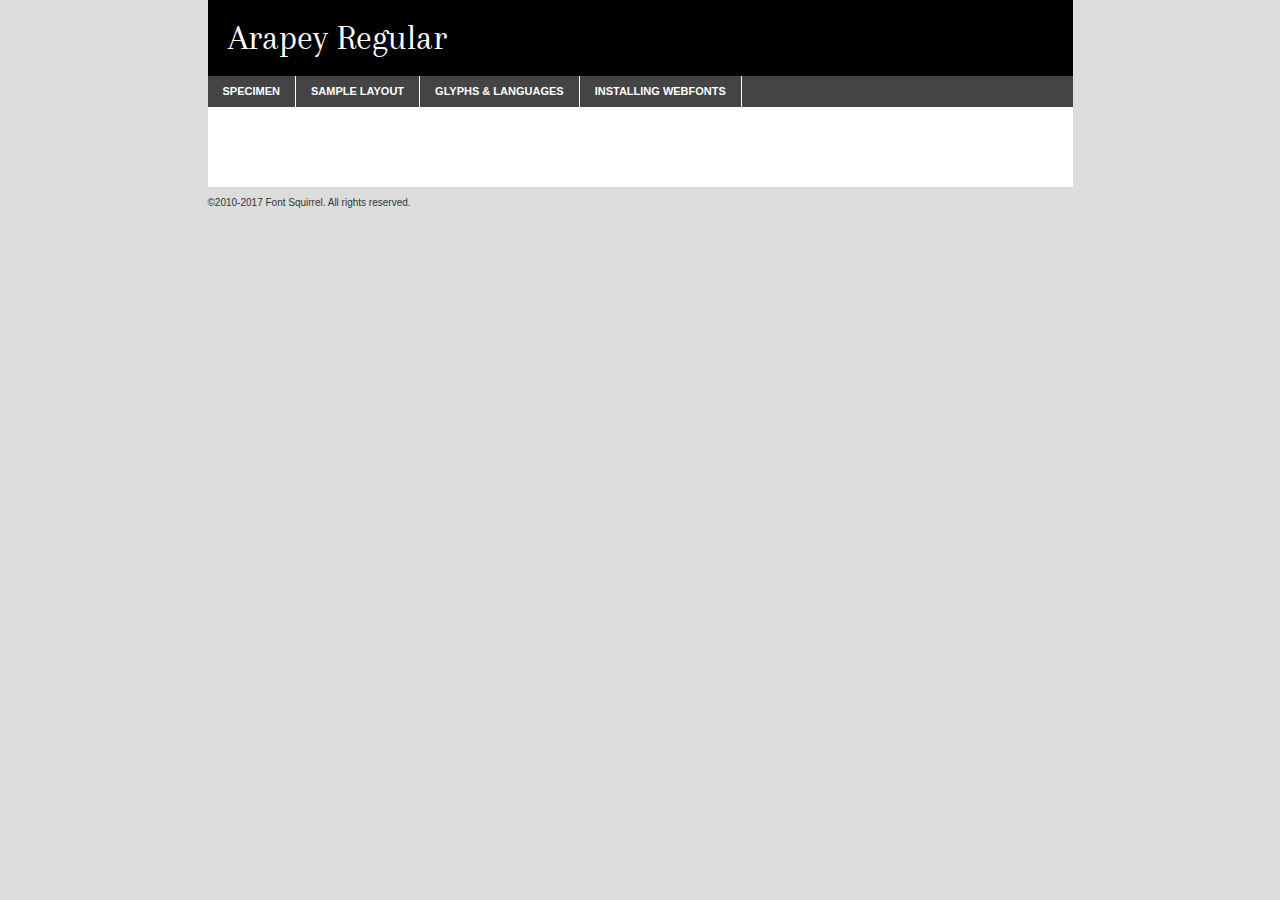
<file: arapey-webfont/arapey-regular-demo.html>
<!DOCTYPE html PUBLIC "-//W3C//DTD XHTML 1.0 Transitional//EN"
	"http://www.w3.org/TR/xhtml1/DTD/xhtml1-transitional.dtd">

<html xmlns="http://www.w3.org/1999/xhtml" xml:lang="en" lang="en">
<head>
	<meta http-equiv="Content-Type" content="text/html; charset=utf-8" />
	<script src="http://ajax.googleapis.com/ajax/libs/jquery/1.7.2/jquery.min.js" type="text/javascript" charset="utf-8"></script>
	<script type="text/javascript">
	(function($){$.fn.easyTabs=function(option){var param=jQuery.extend({fadeSpeed:"fast",defaultContent:1,activeClass:'active'},option);$(this).each(function(){var thisId="#"+this.id;if(param.defaultContent==''){param.defaultContent=1;}
	if(typeof param.defaultContent=="number")
	{var defaultTab=$(thisId+" .tabs li:eq("+(param.defaultContent-1)+") a").attr('href').substr(1);}else{var defaultTab=param.defaultContent;}
	$(thisId+" .tabs li a").each(function(){var tabToHide=$(this).attr('href').substr(1);$("#"+tabToHide).addClass('easytabs-tab-content');});hideAll();changeContent(defaultTab);function hideAll(){$(thisId+" .easytabs-tab-content").hide();}
	function changeContent(tabId){hideAll();$(thisId+" .tabs li").removeClass(param.activeClass);$(thisId+" .tabs li a[href=#"+tabId+"]").closest('li').addClass(param.activeClass);if(param.fadeSpeed!="none")
	{$(thisId+" #"+tabId).fadeIn(param.fadeSpeed);}else{$(thisId+" #"+tabId).show();}}
	$(thisId+" .tabs li").click(function(){var tabId=$(this).find('a').attr('href').substr(1);changeContent(tabId);return false;});});}})(jQuery);
	</script>
	<link rel="stylesheet" href="specimen_files/specimen_stylesheet.css" type="text/css" charset="utf-8" />
	<link rel="stylesheet" href="stylesheet.css" type="text/css" charset="utf-8" />

	<style type="text/css">
					body{
				font-family: 'arapeyregular';
							}
		</style>

	<title>Arapey Regular Specimen</title>
	
	
	<script type="text/javascript" charset="utf-8">
		$(document).ready(function() {
			$('#container').easyTabs({defaultContent:1});
		});
	</script>
</head>

<body>
<div id="container">
	<div id="header">
		Arapey Regular	</div>
	<ul class="tabs">
		<li><a href="#specimen">Specimen</a></li>
		<li><a href="#layout">Sample Layout</a></li>
				<li><a href="#glyphs">Glyphs &amp; Languages</a></li>
		<li><a href="#installing">Installing Webfonts</a></li>
		
	</ul>
	
	<div id="main_content">

		
			<div id="specimen">
		
				<div class="section">
					<div class="grid12 firstcol">
						<div class="huge">AaBb</div>
					</div>
				</div>
		
				<div class="section">
					<div class="glyph_range">A&#x200B;B&#x200b;C&#x200b;D&#x200b;E&#x200b;F&#x200b;G&#x200b;H&#x200b;I&#x200b;J&#x200b;K&#x200b;L&#x200b;M&#x200b;N&#x200b;O&#x200b;P&#x200b;Q&#x200b;R&#x200b;S&#x200b;T&#x200b;U&#x200b;V&#x200b;W&#x200b;X&#x200b;Y&#x200b;Z&#x200b;a&#x200b;b&#x200b;c&#x200b;d&#x200b;e&#x200b;f&#x200b;g&#x200b;h&#x200b;i&#x200b;j&#x200b;k&#x200b;l&#x200b;m&#x200b;n&#x200b;o&#x200b;p&#x200b;q&#x200b;r&#x200b;s&#x200b;t&#x200b;u&#x200b;v&#x200b;w&#x200b;x&#x200b;y&#x200b;z&#x200b;1&#x200b;2&#x200b;3&#x200b;4&#x200b;5&#x200b;6&#x200b;7&#x200b;8&#x200b;9&#x200b;0&#x200b;&amp;&#x200b;.&#x200b;,&#x200b;?&#x200b;!&#x200b;&#64;&#x200b;(&#x200b;)&#x200b;#&#x200b;$&#x200b;%&#x200b;*&#x200b;+&#x200b;-&#x200b;=&#x200b;:&#x200b;;</div>
				</div>
				<div class="section">
					<div class="grid12 firstcol">
						<table class="sample_table">
							<tr><td>10</td><td class="size10">abcdefghijklmnopqrstuvwxyzABCDEFGHIJKLMNOPQRSTUVWXYZ0123456789abcdefghijklmnopqrstuvwxyzABCDEFGHIJKLMNOPQRSTUVWXYZ0123456789abcdefghijklmnopqrstuvwxyzABCDEFGHIJKLMNOPQRSTUVWXYZ</td></tr>
							<tr><td>11</td><td class="size11">abcdefghijklmnopqrstuvwxyzABCDEFGHIJKLMNOPQRSTUVWXYZ0123456789abcdefghijklmnopqrstuvwxyzABCDEFGHIJKLMNOPQRSTUVWXYZ0123456789abcdefghijklmnopqrstuvwxyzABCDEFGHIJKLMNOPQRSTUVWXYZ</td></tr>
							<tr><td>12</td><td class="size12">abcdefghijklmnopqrstuvwxyzABCDEFGHIJKLMNOPQRSTUVWXYZ0123456789abcdefghijklmnopqrstuvwxyzABCDEFGHIJKLMNOPQRSTUVWXYZ0123456789abcdefghijklmnopqrstuvwxyzABCDEFGHIJKLMNOPQRSTUVWXYZ</td></tr>
							<tr><td>13</td><td class="size13">abcdefghijklmnopqrstuvwxyzABCDEFGHIJKLMNOPQRSTUVWXYZ0123456789abcdefghijklmnopqrstuvwxyzABCDEFGHIJKLMNOPQRSTUVWXYZ0123456789abcdefghijklmnopqrstuvwxyzABCDEFGHIJKLMNOPQRSTUVWXYZ</td></tr>
							<tr><td>14</td><td class="size14">abcdefghijklmnopqrstuvwxyzABCDEFGHIJKLMNOPQRSTUVWXYZ0123456789abcdefghijklmnopqrstuvwxyzABCDEFGHIJKLMNOPQRSTUVWXYZ0123456789abcdefghijklmnopqrstuvwxyzABCDEFGHIJKLMNOPQRSTUVWXYZ</td></tr>
							<tr><td>16</td><td class="size16">abcdefghijklmnopqrstuvwxyzABCDEFGHIJKLMNOPQRSTUVWXYZ0123456789abcdefghijklmnopqrstuvwxyzABCDEFGHIJKLMNOPQRSTUVWXYZ</td></tr>
							<tr><td>18</td><td class="size18">abcdefghijklmnopqrstuvwxyzABCDEFGHIJKLMNOPQRSTUVWXYZ0123456789abcdefghijklmnopqrstuvwxyzABCDEFGHIJKLMNOPQRSTUVWXYZ</td></tr>
							<tr><td>20</td><td class="size20">abcdefghijklmnopqrstuvwxyzABCDEFGHIJKLMNOPQRSTUVWXYZ0123456789abcdefghijklmnopqrstuvwxyzABCDEFGHIJKLMNOPQRSTUVWXYZ</td></tr>
							<tr><td>24</td><td class="size24">abcdefghijklmnopqrstuvwxyzABCDEFGHIJKLMNOPQRSTUVWXYZ0123456789abcdefghijklmnopqrstuvwxyzABCDEFGHIJKLMNOPQRSTUVWXYZ</td></tr>
							<tr><td>30</td><td class="size30">abcdefghijklmnopqrstuvwxyzABCDEFGHIJKLMNOPQRSTUVWXYZ0123456789abcdefghijklmnopqrstuvwxyzABCDEFGHIJKLMNOPQRSTUVWXYZ</td></tr>
							<tr><td>36</td><td class="size36">abcdefghijklmnopqrstuvwxyzABCDEFGHIJKLMNOPQRSTUVWXYZ0123456789abcdefghijklmnopqrstuvwxyzABCDEFGHIJKLMNOPQRSTUVWXYZ</td></tr>
							<tr><td>48</td><td class="size48">abcdefghijklmnopqrstuvwxyzABCDEFGHIJKLMNOPQRSTUVWXYZ0123456789abcdefghijklmnopqrstuvwxyzABCDEFGHIJKLMNOPQRSTUVWXYZ</td></tr>
							<tr><td>60</td><td class="size60">abcdefghijklmnopqrstuvwxyzABCDEFGHIJKLMNOPQRSTUVWXYZ0123456789abcdefghijklmnopqrstuvwxyzABCDEFGHIJKLMNOPQRSTUVWXYZ</td></tr>
							<tr><td>72</td><td class="size72">abcdefghijklmnopqrstuvwxyzABCDEFGHIJKLMNOPQRSTUVWXYZ0123456789abcdefghijklmnopqrstuvwxyzABCDEFGHIJKLMNOPQRSTUVWXYZ</td></tr>
							<tr><td>90</td><td class="size90">abcdefghijklmnopqrstuvwxyzABCDEFGHIJKLMNOPQRSTUVWXYZ0123456789abcdefghijklmnopqrstuvwxyzABCDEFGHIJKLMNOPQRSTUVWXYZ</td></tr>
						</table>
				
					</div>
			
				</div>
		
		
		
								<div class="section" id="bodycomparison">


										<div id="xheight">
				<div class="fontbody">&#x25FC;&#x25FC;&#x25FC;&#x25FC;&#x25FC;&#x25FC;&#x25FC;&#x25FC;&#x25FC;&#x25FC;&#x25FC;&#x25FC;&#x25FC;&#x25FC;&#x25FC;&#x25FC;&#x25FC;&#x25FC;&#x25FC;&#x25FC;&#x25FC;&#x25FC;&#x25FC;&#x25FC;&#x25FC;&#x25FC;&#x25FC;&#x25FC;&#x25FC;&#x25FC;&#x25FC;&#x25FC;&#x25FC;&#x25FC;&#x25FC;&#x25FC;&#x25FC;&#x25FC;&#x25FC;&#x25FC;&#x25FC;&#x25FC;&#x25FC;&#x25FC;&#x25FC;&#x25FC;&#x25FC;&#x25FC;&#x25FC;&#x25FC;&#x25FC;&#x25FC;&#x25FC;&#x25FC;&#x25FC;&#x25FC;&#x25FC;&#x25FC;&#x25FC;&#x25FC;&#x25FC;&#x25FC;&#x25FC;&#x25FC;&#x25FC;&#x25FC;&#x25FC;&#x25FC;&#x25FC;&#x25FC;&#x25FC;&#x25FC;&#x25FC;&#x25FC;&#x25FC;&#x25FC;&#x25FC;&#x25FC;&#x25FC;&#x25FC;&#x25FC;&#x25FC;&#x25FC;&#x25FC;&#x25FC;&#x25FC;&#x25FC;&#x25FC;&#x25FC;&#x25FC;&#x25FC;&#x25FC;&#x25FC;&#x25FC;&#x25FC;&#x25FC;&#x25FC;&#x25FC;&#x25FC;body</div><div class="arialbody">body</div><div class="verdanabody">body</div><div class="georgiabody">body</div></div>
										<div class="fontbody" style="z-index:1">
											body<span>Arapey Regular</span>
										</div>
										<div class="arialbody" style="z-index:1">
											body<span>Arial</span>
										</div>
										<div class="verdanabody" style="z-index:1">
											body<span>Verdana</span>
										</div>
										<div class="georgiabody" style="z-index:1">
											body<span>Georgia</span>
										</div>



								</div>
		
		
				<div class="section psample psample_row1" id="">
					
					<div class="grid2 firstcol">
						<p class="size10"><span>10.</span>Aenean lacinia bibendum nulla sed consectetur. Fusce dapibus, tellus ac cursus commodo, tortor mauris condimentum nibh, ut fermentum massa justo sit amet risus. Nullam id dolor id nibh ultricies vehicula ut id elit. Cum sociis natoque penatibus et magnis dis parturient montes, nascetur ridiculus mus. Nulla vitae elit libero, a pharetra augue.</p>
			
					</div>
					<div class="grid3">
						<p class="size11"><span>11.</span>Aenean lacinia bibendum nulla sed consectetur. Fusce dapibus, tellus ac cursus commodo, tortor mauris condimentum nibh, ut fermentum massa justo sit amet risus. Nullam id dolor id nibh ultricies vehicula ut id elit. Cum sociis natoque penatibus et magnis dis parturient montes, nascetur ridiculus mus. Nulla vitae elit libero, a pharetra augue.</p>
			
					</div>
					<div class="grid3">
						<p class="size12"><span>12.</span>Aenean lacinia bibendum nulla sed consectetur. Fusce dapibus, tellus ac cursus commodo, tortor mauris condimentum nibh, ut fermentum massa justo sit amet risus. Nullam id dolor id nibh ultricies vehicula ut id elit. Cum sociis natoque penatibus et magnis dis parturient montes, nascetur ridiculus mus. Nulla vitae elit libero, a pharetra augue.</p>
			
					</div>
					<div class="grid4">
						<p class="size13"><span>13.</span>Aenean lacinia bibendum nulla sed consectetur. Fusce dapibus, tellus ac cursus commodo, tortor mauris condimentum nibh, ut fermentum massa justo sit amet risus. Nullam id dolor id nibh ultricies vehicula ut id elit. Cum sociis natoque penatibus et magnis dis parturient montes, nascetur ridiculus mus. Nulla vitae elit libero, a pharetra augue.</p>
			
					</div>
					<div class="white_blend"></div>
					
				</div>
				<div class="section psample psample_row2" id="">
					<div class="grid3 firstcol">
						<p class="size14"><span>14.</span>Aenean lacinia bibendum nulla sed consectetur. Fusce dapibus, tellus ac cursus commodo, tortor mauris condimentum nibh, ut fermentum massa justo sit amet risus. Nullam id dolor id nibh ultricies vehicula ut id elit. Cum sociis natoque penatibus et magnis dis parturient montes, nascetur ridiculus mus. Nulla vitae elit libero, a pharetra augue.</p>
			
					</div>
					<div class="grid4">
						<p class="size16"><span>16.</span>Aenean lacinia bibendum nulla sed consectetur. Fusce dapibus, tellus ac cursus commodo, tortor mauris condimentum nibh, ut fermentum massa justo sit amet risus. Nullam id dolor id nibh ultricies vehicula ut id elit. Cum sociis natoque penatibus et magnis dis parturient montes, nascetur ridiculus mus. Nulla vitae elit libero, a pharetra augue.</p>
			
					</div>
					<div class="grid5">
						<p class="size18"><span>18.</span>Aenean lacinia bibendum nulla sed consectetur. Fusce dapibus, tellus ac cursus commodo, tortor mauris condimentum nibh, ut fermentum massa justo sit amet risus. Nullam id dolor id nibh ultricies vehicula ut id elit. Cum sociis natoque penatibus et magnis dis parturient montes, nascetur ridiculus mus. Nulla vitae elit libero, a pharetra augue.</p>
			
					</div>

					<div class="white_blend"></div>

				</div>
				
				<div class="section psample psample_row3" id="">
					<div class="grid5 firstcol">
						<p class="size20"><span>20.</span>Aenean lacinia bibendum nulla sed consectetur. Fusce dapibus, tellus ac cursus commodo, tortor mauris condimentum nibh, ut fermentum massa justo sit amet risus. Nullam id dolor id nibh ultricies vehicula ut id elit. Cum sociis natoque penatibus et magnis dis parturient montes, nascetur ridiculus mus. Nulla vitae elit libero, a pharetra augue.</p>
					</div>
					<div class="grid7">
						<p class="size24"><span>24.</span>Aenean lacinia bibendum nulla sed consectetur. Fusce dapibus, tellus ac cursus commodo, tortor mauris condimentum nibh, ut fermentum massa justo sit amet risus. Nullam id dolor id nibh ultricies vehicula ut id elit. Cum sociis natoque penatibus et magnis dis parturient montes, nascetur ridiculus mus. Nulla vitae elit libero, a pharetra augue.</p>
					</div>
					
					<div class="white_blend"></div>
					
				</div>
				
				<div class="section psample psample_row4" id="">
					<div class="grid12 firstcol">
						<p class="size30"><span>30.</span>Aenean lacinia bibendum nulla sed consectetur. Fusce dapibus, tellus ac cursus commodo, tortor mauris condimentum nibh, ut fermentum massa justo sit amet risus. Nullam id dolor id nibh ultricies vehicula ut id elit. Cum sociis natoque penatibus et magnis dis parturient montes, nascetur ridiculus mus. Nulla vitae elit libero, a pharetra augue.</p>
					</div>
					<div class="white_blend"></div>
					
				</div>
				
				
				
				<div class="section psample psample_row1 fullreverse">
					<div class="grid2 firstcol">
						<p class="size10"><span>10.</span>Aenean lacinia bibendum nulla sed consectetur. Fusce dapibus, tellus ac cursus commodo, tortor mauris condimentum nibh, ut fermentum massa justo sit amet risus. Nullam id dolor id nibh ultricies vehicula ut id elit. Cum sociis natoque penatibus et magnis dis parturient montes, nascetur ridiculus mus. Nulla vitae elit libero, a pharetra augue.</p>
			
					</div>
					<div class="grid3">
						<p class="size11"><span>11.</span>Aenean lacinia bibendum nulla sed consectetur. Fusce dapibus, tellus ac cursus commodo, tortor mauris condimentum nibh, ut fermentum massa justo sit amet risus. Nullam id dolor id nibh ultricies vehicula ut id elit. Cum sociis natoque penatibus et magnis dis parturient montes, nascetur ridiculus mus. Nulla vitae elit libero, a pharetra augue.</p>
			
					</div>
					<div class="grid3">
						<p class="size12"><span>12.</span>Aenean lacinia bibendum nulla sed consectetur. Fusce dapibus, tellus ac cursus commodo, tortor mauris condimentum nibh, ut fermentum massa justo sit amet risus. Nullam id dolor id nibh ultricies vehicula ut id elit. Cum sociis natoque penatibus et magnis dis parturient montes, nascetur ridiculus mus. Nulla vitae elit libero, a pharetra augue.</p>
			
					</div>
					<div class="grid4">
						<p class="size13"><span>13.</span>Aenean lacinia bibendum nulla sed consectetur. Fusce dapibus, tellus ac cursus commodo, tortor mauris condimentum nibh, ut fermentum massa justo sit amet risus. Nullam id dolor id nibh ultricies vehicula ut id elit. Cum sociis natoque penatibus et magnis dis parturient montes, nascetur ridiculus mus. Nulla vitae elit libero, a pharetra augue.</p>
			
					</div>
					<div class="black_blend"></div>
					
				</div>
				
				<div class="section psample psample_row2 fullreverse">
					<div class="grid3 firstcol">
						<p class="size14"><span>14.</span>Aenean lacinia bibendum nulla sed consectetur. Fusce dapibus, tellus ac cursus commodo, tortor mauris condimentum nibh, ut fermentum massa justo sit amet risus. Nullam id dolor id nibh ultricies vehicula ut id elit. Cum sociis natoque penatibus et magnis dis parturient montes, nascetur ridiculus mus. Nulla vitae elit libero, a pharetra augue.</p>
			
					</div>
					<div class="grid4">
						<p class="size16"><span>16.</span>Aenean lacinia bibendum nulla sed consectetur. Fusce dapibus, tellus ac cursus commodo, tortor mauris condimentum nibh, ut fermentum massa justo sit amet risus. Nullam id dolor id nibh ultricies vehicula ut id elit. Cum sociis natoque penatibus et magnis dis parturient montes, nascetur ridiculus mus. Nulla vitae elit libero, a pharetra augue.</p>
			
					</div>
					<div class="grid5">
						<p class="size18"><span>18.</span>Aenean lacinia bibendum nulla sed consectetur. Fusce dapibus, tellus ac cursus commodo, tortor mauris condimentum nibh, ut fermentum massa justo sit amet risus. Nullam id dolor id nibh ultricies vehicula ut id elit. Cum sociis natoque penatibus et magnis dis parturient montes, nascetur ridiculus mus. Nulla vitae elit libero, a pharetra augue.</p>
			
					</div>
					<div class="black_blend"></div>

				</div>
				
				<div class="section psample fullreverse psample_row3" id="">
					<div class="grid5 firstcol">
						<p class="size20"><span>20.</span>Aenean lacinia bibendum nulla sed consectetur. Fusce dapibus, tellus ac cursus commodo, tortor mauris condimentum nibh, ut fermentum massa justo sit amet risus. Nullam id dolor id nibh ultricies vehicula ut id elit. Cum sociis natoque penatibus et magnis dis parturient montes, nascetur ridiculus mus. Nulla vitae elit libero, a pharetra augue.</p>
					</div>
					<div class="grid7">
						<p class="size24"><span>24.</span>Aenean lacinia bibendum nulla sed consectetur. Fusce dapibus, tellus ac cursus commodo, tortor mauris condimentum nibh, ut fermentum massa justo sit amet risus. Nullam id dolor id nibh ultricies vehicula ut id elit. Cum sociis natoque penatibus et magnis dis parturient montes, nascetur ridiculus mus. Nulla vitae elit libero, a pharetra augue.</p>
					</div>
					
					<div class="black_blend"></div>
					
				</div>
				
				<div class="section psample fullreverse psample_row4" id="" style="border-bottom: 20px #000 solid;">
					<div class="grid12 firstcol">
						<p class="size30"><span>30.</span>Aenean lacinia bibendum nulla sed consectetur. Fusce dapibus, tellus ac cursus commodo, tortor mauris condimentum nibh, ut fermentum massa justo sit amet risus. Nullam id dolor id nibh ultricies vehicula ut id elit. Cum sociis natoque penatibus et magnis dis parturient montes, nascetur ridiculus mus. Nulla vitae elit libero, a pharetra augue.</p>
					</div>
					<div class="black_blend"></div>
					
				</div>
				
				
				
				
			</div>
			
			<div id="layout">
				
				<div class="section">
					
					<div class="grid12 firstcol">
						<h1>Lorem Ipsum Dolor</h1>
						<h2>Etiam porta sem malesuada magna mollis euismod</h2>
						
						<p class="byline">By <a href="#link">Aenean Lacinia</a></p>
					</div>
				</div>
				<div class="section">
					<div class="grid8 firstcol">
						<p class="large">Donec sed odio dui. Morbi leo risus, porta ac consectetur ac, vestibulum at eros. Fusce dapibus, tellus ac cursus commodo, tortor mauris condimentum nibh, ut fermentum massa justo sit amet risus. </p>

						
						<h3>Pellentesque ornare sem</h3>

						<p>Maecenas sed diam eget risus varius blandit sit amet non magna. Maecenas faucibus mollis interdum. Donec ullamcorper nulla non metus auctor fringilla. Nullam id dolor id nibh ultricies vehicula ut id elit. Nullam id dolor id nibh ultricies vehicula ut id elit. </p>

						<p>Aenean eu leo quam. Pellentesque ornare sem lacinia quam venenatis vestibulum. Lorem ipsum dolor sit amet, consectetur adipiscing elit. Cum sociis natoque penatibus et magnis dis parturient montes, nascetur ridiculus mus. </p>

						<p>Nulla vitae elit libero, a pharetra augue. Praesent commodo cursus magna, vel scelerisque nisl consectetur et. Aenean lacinia bibendum nulla sed consectetur. </p>

						<p>Nullam quis risus eget urna mollis ornare vel eu leo. Nullam quis risus eget urna mollis ornare vel eu leo. Maecenas sed diam eget risus varius blandit sit amet non magna. Donec ullamcorper nulla non metus auctor fringilla. </p>

						<h3>Cras mattis consectetur</h3>

						<p>Aenean eu leo quam. Pellentesque ornare sem lacinia quam venenatis vestibulum. Aenean lacinia bibendum nulla sed consectetur. Integer posuere erat a ante venenatis dapibus posuere velit aliquet. Cras mattis consectetur purus sit amet fermentum. </p>

						<p>Nullam id dolor id nibh ultricies vehicula ut id elit. Nullam quis risus eget urna mollis ornare vel eu leo. Cras mattis consectetur purus sit amet fermentum.</p>
					</div>
					
					<div class="grid4 sidebar">
						
						<div class="box reverse">
							<p class="last">Nullam quis risus eget urna mollis ornare vel eu leo. Donec ullamcorper nulla non metus auctor fringilla. Cras mattis consectetur purus sit amet fermentum. Sed posuere consectetur est at lobortis. Lorem ipsum dolor sit amet, consectetur adipiscing elit. </p>
						</div>
						
						<p class="caption">Maecenas sed diam eget risus varius.</p>

						<p>Vestibulum id ligula porta felis euismod semper. Integer posuere erat a ante venenatis dapibus posuere velit aliquet. Vestibulum id ligula porta felis euismod semper. Sed posuere consectetur est at lobortis. Maecenas sed diam eget risus varius blandit sit amet non magna. Fusce dapibus, tellus ac cursus commodo, tortor mauris condimentum nibh, ut fermentum massa justo sit amet risus. </p>

					

						<p>Duis mollis, est non commodo luctus, nisi erat porttitor ligula, eget lacinia odio sem nec elit. Aenean lacinia bibendum nulla sed consectetur. Vivamus sagittis lacus vel augue laoreet rutrum faucibus dolor auctor. Aenean lacinia bibendum nulla sed consectetur. Nullam quis risus eget urna mollis ornare vel eu leo. </p>

						<p>Praesent commodo cursus magna, vel scelerisque nisl consectetur et. Donec ullamcorper nulla non metus auctor fringilla. Maecenas faucibus mollis interdum. Fusce dapibus, tellus ac cursus commodo, tortor mauris condimentum nibh, ut fermentum massa justo sit amet risus. </p>

					</div>
				</div>
				
			</div>


			



		<div id="glyphs">
			<div class="section">
				<div class="grid12 firstcol">
			
				<h1>Language Support</h1>
				<p>The subset of Arapey Regular in this kit supports the following languages:<br />
			
					Albanian, Basque, Breton, Chamorro, Danish, Dutch, English, Faroese, Finnish, French, Frisian, Galician, German, Icelandic, Italian, Malagasy, Norwegian, Portuguese, Spanish, Alsatian, Aragonese, Arapaho, Arrernte, Asturian, Aymara, Bislama, Cebuano, Corsican, Fijian, French_creole, Genoese, Gilbertese, Greenlandic, Haitian_creole, Hiligaynon, Hmong, Hopi, Ibanag, Iloko_ilokano, Indonesian, Interglossa_glosa, Interlingua, Irish_gaelic, Jerriais, Lojban, Lombard, Luxembourgeois, Manx, Mohawk, Norfolk_pitcairnese, Occitan, Oromo, Pangasinan, Papiamento, Piedmontese, Potawatomi, Rhaeto-romance, Romansh, Rotokas, Sami_lule, Samoan, Sardinian, Scots_gaelic, Seychelles_creole, Shona, Sicilian, Somali, Southern_ndebele, Swahili, Swati_swazi, Tagalog_filipino_pilipino, Tetum, Tok_pisin, Uyghur_latinized, Volapuk, Walloon, Warlpiri, Xhosa, Yapese, Zulu, Latinbasic, Ubasic, Demo				</p>
				<h1>Glyph Chart</h1>
				<p>The subset of Arapey Regular in this kit includes all the glyphs listed below. Unicode entities are included above each glyph to help you insert individual characters into your layout.</p>
				<div id="glyph_chart">
			
																				 <div><p>&amp;#13;</p>&#13;</div>
																				 <div><p>&amp;#32;</p>&#32;</div>
																				 <div><p>&amp;#33;</p>&#33;</div>
																				 <div><p>&amp;#34;</p>&#34;</div>
																				 <div><p>&amp;#35;</p>&#35;</div>
																				 <div><p>&amp;#36;</p>&#36;</div>
																				 <div><p>&amp;#37;</p>&#37;</div>
																				 <div><p>&amp;#38;</p>&#38;</div>
																				 <div><p>&amp;#39;</p>&#39;</div>
																				 <div><p>&amp;#40;</p>&#40;</div>
																				 <div><p>&amp;#41;</p>&#41;</div>
																				 <div><p>&amp;#42;</p>&#42;</div>
																				 <div><p>&amp;#43;</p>&#43;</div>
																				 <div><p>&amp;#44;</p>&#44;</div>
																				 <div><p>&amp;#45;</p>&#45;</div>
																				 <div><p>&amp;#46;</p>&#46;</div>
																				 <div><p>&amp;#47;</p>&#47;</div>
																				 <div><p>&amp;#48;</p>&#48;</div>
																				 <div><p>&amp;#49;</p>&#49;</div>
																				 <div><p>&amp;#50;</p>&#50;</div>
																				 <div><p>&amp;#51;</p>&#51;</div>
																				 <div><p>&amp;#52;</p>&#52;</div>
																				 <div><p>&amp;#53;</p>&#53;</div>
																				 <div><p>&amp;#54;</p>&#54;</div>
																				 <div><p>&amp;#55;</p>&#55;</div>
																				 <div><p>&amp;#56;</p>&#56;</div>
																				 <div><p>&amp;#57;</p>&#57;</div>
																				 <div><p>&amp;#58;</p>&#58;</div>
																				 <div><p>&amp;#59;</p>&#59;</div>
																				 <div><p>&amp;#60;</p>&#60;</div>
																				 <div><p>&amp;#61;</p>&#61;</div>
																				 <div><p>&amp;#62;</p>&#62;</div>
																				 <div><p>&amp;#63;</p>&#63;</div>
																				 <div><p>&amp;#64;</p>&#64;</div>
																				 <div><p>&amp;#65;</p>&#65;</div>
																				 <div><p>&amp;#66;</p>&#66;</div>
																				 <div><p>&amp;#67;</p>&#67;</div>
																				 <div><p>&amp;#68;</p>&#68;</div>
																				 <div><p>&amp;#69;</p>&#69;</div>
																				 <div><p>&amp;#70;</p>&#70;</div>
																				 <div><p>&amp;#71;</p>&#71;</div>
																				 <div><p>&amp;#72;</p>&#72;</div>
																				 <div><p>&amp;#73;</p>&#73;</div>
																				 <div><p>&amp;#74;</p>&#74;</div>
																				 <div><p>&amp;#75;</p>&#75;</div>
																				 <div><p>&amp;#76;</p>&#76;</div>
																				 <div><p>&amp;#77;</p>&#77;</div>
																				 <div><p>&amp;#78;</p>&#78;</div>
																				 <div><p>&amp;#79;</p>&#79;</div>
																				 <div><p>&amp;#80;</p>&#80;</div>
																				 <div><p>&amp;#81;</p>&#81;</div>
																				 <div><p>&amp;#82;</p>&#82;</div>
																				 <div><p>&amp;#83;</p>&#83;</div>
																				 <div><p>&amp;#84;</p>&#84;</div>
																				 <div><p>&amp;#85;</p>&#85;</div>
																				 <div><p>&amp;#86;</p>&#86;</div>
																				 <div><p>&amp;#87;</p>&#87;</div>
																				 <div><p>&amp;#88;</p>&#88;</div>
																				 <div><p>&amp;#89;</p>&#89;</div>
																				 <div><p>&amp;#90;</p>&#90;</div>
																				 <div><p>&amp;#91;</p>&#91;</div>
																				 <div><p>&amp;#92;</p>&#92;</div>
																				 <div><p>&amp;#93;</p>&#93;</div>
																				 <div><p>&amp;#94;</p>&#94;</div>
																				 <div><p>&amp;#95;</p>&#95;</div>
																				 <div><p>&amp;#96;</p>&#96;</div>
																				 <div><p>&amp;#97;</p>&#97;</div>
																				 <div><p>&amp;#98;</p>&#98;</div>
																				 <div><p>&amp;#99;</p>&#99;</div>
																				 <div><p>&amp;#100;</p>&#100;</div>
																				 <div><p>&amp;#101;</p>&#101;</div>
																				 <div><p>&amp;#102;</p>&#102;</div>
																				 <div><p>&amp;#103;</p>&#103;</div>
																				 <div><p>&amp;#104;</p>&#104;</div>
																				 <div><p>&amp;#105;</p>&#105;</div>
																				 <div><p>&amp;#106;</p>&#106;</div>
																				 <div><p>&amp;#107;</p>&#107;</div>
																				 <div><p>&amp;#108;</p>&#108;</div>
																				 <div><p>&amp;#109;</p>&#109;</div>
																				 <div><p>&amp;#110;</p>&#110;</div>
																				 <div><p>&amp;#111;</p>&#111;</div>
																				 <div><p>&amp;#112;</p>&#112;</div>
																				 <div><p>&amp;#113;</p>&#113;</div>
																				 <div><p>&amp;#114;</p>&#114;</div>
																				 <div><p>&amp;#115;</p>&#115;</div>
																				 <div><p>&amp;#116;</p>&#116;</div>
																				 <div><p>&amp;#117;</p>&#117;</div>
																				 <div><p>&amp;#118;</p>&#118;</div>
																				 <div><p>&amp;#119;</p>&#119;</div>
																				 <div><p>&amp;#120;</p>&#120;</div>
																				 <div><p>&amp;#121;</p>&#121;</div>
																				 <div><p>&amp;#122;</p>&#122;</div>
																				 <div><p>&amp;#123;</p>&#123;</div>
																				 <div><p>&amp;#124;</p>&#124;</div>
																				 <div><p>&amp;#125;</p>&#125;</div>
																				 <div><p>&amp;#126;</p>&#126;</div>
																				 <div><p>&amp;#160;</p>&#160;</div>
																				 <div><p>&amp;#161;</p>&#161;</div>
																				 <div><p>&amp;#162;</p>&#162;</div>
																				 <div><p>&amp;#163;</p>&#163;</div>
																				 <div><p>&amp;#164;</p>&#164;</div>
																				 <div><p>&amp;#165;</p>&#165;</div>
																				 <div><p>&amp;#166;</p>&#166;</div>
																				 <div><p>&amp;#167;</p>&#167;</div>
																				 <div><p>&amp;#168;</p>&#168;</div>
																				 <div><p>&amp;#169;</p>&#169;</div>
																				 <div><p>&amp;#170;</p>&#170;</div>
																				 <div><p>&amp;#171;</p>&#171;</div>
																				 <div><p>&amp;#172;</p>&#172;</div>
																				 <div><p>&amp;#173;</p>&#173;</div>
																				 <div><p>&amp;#174;</p>&#174;</div>
																				 <div><p>&amp;#175;</p>&#175;</div>
																				 <div><p>&amp;#176;</p>&#176;</div>
																				 <div><p>&amp;#177;</p>&#177;</div>
																				 <div><p>&amp;#178;</p>&#178;</div>
																				 <div><p>&amp;#179;</p>&#179;</div>
																				 <div><p>&amp;#180;</p>&#180;</div>
																				 <div><p>&amp;#181;</p>&#181;</div>
																				 <div><p>&amp;#182;</p>&#182;</div>
																				 <div><p>&amp;#183;</p>&#183;</div>
																				 <div><p>&amp;#184;</p>&#184;</div>
																				 <div><p>&amp;#185;</p>&#185;</div>
																				 <div><p>&amp;#186;</p>&#186;</div>
																				 <div><p>&amp;#187;</p>&#187;</div>
																				 <div><p>&amp;#188;</p>&#188;</div>
																				 <div><p>&amp;#189;</p>&#189;</div>
																				 <div><p>&amp;#190;</p>&#190;</div>
																				 <div><p>&amp;#191;</p>&#191;</div>
																				 <div><p>&amp;#192;</p>&#192;</div>
																				 <div><p>&amp;#193;</p>&#193;</div>
																				 <div><p>&amp;#194;</p>&#194;</div>
																				 <div><p>&amp;#195;</p>&#195;</div>
																				 <div><p>&amp;#196;</p>&#196;</div>
																				 <div><p>&amp;#197;</p>&#197;</div>
																				 <div><p>&amp;#198;</p>&#198;</div>
																				 <div><p>&amp;#199;</p>&#199;</div>
																				 <div><p>&amp;#200;</p>&#200;</div>
																				 <div><p>&amp;#201;</p>&#201;</div>
																				 <div><p>&amp;#202;</p>&#202;</div>
																				 <div><p>&amp;#203;</p>&#203;</div>
																				 <div><p>&amp;#204;</p>&#204;</div>
																				 <div><p>&amp;#205;</p>&#205;</div>
																				 <div><p>&amp;#206;</p>&#206;</div>
																				 <div><p>&amp;#207;</p>&#207;</div>
																				 <div><p>&amp;#208;</p>&#208;</div>
																				 <div><p>&amp;#209;</p>&#209;</div>
																				 <div><p>&amp;#210;</p>&#210;</div>
																				 <div><p>&amp;#211;</p>&#211;</div>
																				 <div><p>&amp;#212;</p>&#212;</div>
																				 <div><p>&amp;#213;</p>&#213;</div>
																				 <div><p>&amp;#214;</p>&#214;</div>
																				 <div><p>&amp;#215;</p>&#215;</div>
																				 <div><p>&amp;#216;</p>&#216;</div>
																				 <div><p>&amp;#217;</p>&#217;</div>
																				 <div><p>&amp;#218;</p>&#218;</div>
																				 <div><p>&amp;#219;</p>&#219;</div>
																				 <div><p>&amp;#220;</p>&#220;</div>
																				 <div><p>&amp;#221;</p>&#221;</div>
																				 <div><p>&amp;#222;</p>&#222;</div>
																				 <div><p>&amp;#223;</p>&#223;</div>
																				 <div><p>&amp;#224;</p>&#224;</div>
																				 <div><p>&amp;#225;</p>&#225;</div>
																				 <div><p>&amp;#226;</p>&#226;</div>
																				 <div><p>&amp;#227;</p>&#227;</div>
																				 <div><p>&amp;#228;</p>&#228;</div>
																				 <div><p>&amp;#229;</p>&#229;</div>
																				 <div><p>&amp;#230;</p>&#230;</div>
																				 <div><p>&amp;#231;</p>&#231;</div>
																				 <div><p>&amp;#232;</p>&#232;</div>
																				 <div><p>&amp;#233;</p>&#233;</div>
																				 <div><p>&amp;#234;</p>&#234;</div>
																				 <div><p>&amp;#235;</p>&#235;</div>
																				 <div><p>&amp;#236;</p>&#236;</div>
																				 <div><p>&amp;#237;</p>&#237;</div>
																				 <div><p>&amp;#238;</p>&#238;</div>
																				 <div><p>&amp;#239;</p>&#239;</div>
																				 <div><p>&amp;#240;</p>&#240;</div>
																				 <div><p>&amp;#241;</p>&#241;</div>
																				 <div><p>&amp;#242;</p>&#242;</div>
																				 <div><p>&amp;#243;</p>&#243;</div>
																				 <div><p>&amp;#244;</p>&#244;</div>
																				 <div><p>&amp;#245;</p>&#245;</div>
																				 <div><p>&amp;#246;</p>&#246;</div>
																				 <div><p>&amp;#247;</p>&#247;</div>
																				 <div><p>&amp;#248;</p>&#248;</div>
																				 <div><p>&amp;#249;</p>&#249;</div>
																				 <div><p>&amp;#250;</p>&#250;</div>
																				 <div><p>&amp;#251;</p>&#251;</div>
																				 <div><p>&amp;#252;</p>&#252;</div>
																				 <div><p>&amp;#253;</p>&#253;</div>
																				 <div><p>&amp;#254;</p>&#254;</div>
																				 <div><p>&amp;#255;</p>&#255;</div>
																				 <div><p>&amp;#338;</p>&#338;</div>
																				 <div><p>&amp;#339;</p>&#339;</div>
																				 <div><p>&amp;#376;</p>&#376;</div>
																				 <div><p>&amp;#710;</p>&#710;</div>
																				 <div><p>&amp;#732;</p>&#732;</div>
																				 <div><p>&amp;#8192;</p>&#8192;</div>
																				 <div><p>&amp;#8193;</p>&#8193;</div>
																				 <div><p>&amp;#8194;</p>&#8194;</div>
																				 <div><p>&amp;#8195;</p>&#8195;</div>
																				 <div><p>&amp;#8196;</p>&#8196;</div>
																				 <div><p>&amp;#8197;</p>&#8197;</div>
																				 <div><p>&amp;#8198;</p>&#8198;</div>
																				 <div><p>&amp;#8199;</p>&#8199;</div>
																				 <div><p>&amp;#8200;</p>&#8200;</div>
																				 <div><p>&amp;#8201;</p>&#8201;</div>
																				 <div><p>&amp;#8202;</p>&#8202;</div>
																				 <div><p>&amp;#8208;</p>&#8208;</div>
																				 <div><p>&amp;#8209;</p>&#8209;</div>
																				 <div><p>&amp;#8210;</p>&#8210;</div>
																				 <div><p>&amp;#8211;</p>&#8211;</div>
																				 <div><p>&amp;#8212;</p>&#8212;</div>
																				 <div><p>&amp;#8216;</p>&#8216;</div>
																				 <div><p>&amp;#8217;</p>&#8217;</div>
																				 <div><p>&amp;#8218;</p>&#8218;</div>
																				 <div><p>&amp;#8220;</p>&#8220;</div>
																				 <div><p>&amp;#8221;</p>&#8221;</div>
																				 <div><p>&amp;#8222;</p>&#8222;</div>
																				 <div><p>&amp;#8226;</p>&#8226;</div>
																				 <div><p>&amp;#8230;</p>&#8230;</div>
																				 <div><p>&amp;#8239;</p>&#8239;</div>
																				 <div><p>&amp;#8249;</p>&#8249;</div>
																				 <div><p>&amp;#8250;</p>&#8250;</div>
																				 <div><p>&amp;#8287;</p>&#8287;</div>
																				 <div><p>&amp;#8364;</p>&#8364;</div>
																				 <div><p>&amp;#8482;</p>&#8482;</div>
																				 <div><p>&amp;#9724;</p>&#9724;</div>
																				 <div><p>&amp;#64257;</p>&#64257;</div>
																				 <div><p>&amp;#64258;</p>&#64258;</div>
																																						</div>	
				</div>
		
		
			</div>
		</div>
		
		
		<div id="specs">
			
		</div>
	
		<div id="installing">
			<div class="section">
				<div class="grid7 firstcol">
					<h1>Installing Webfonts</h1>
					
					<p>Webfonts are supported by all major browser platforms but not all in the same way. There are currently four different font formats that must be included in order to target all browsers. This includes TTF, WOFF, EOT and SVG.</p>
					
					<h2>1. Upload your webfonts</h2>
					<p>You must upload your webfont kit to your website. They should be in or near the same directory as your CSS files.</p>
					
					<h2>2. Include the webfont stylesheet</h2>
					<p>A special CSS @font-face declaration helps the various browsers select the appropriate font it needs without causing you a bunch of headaches. Learn more about this syntax by reading the <a href="https://www.fontspring.com/blog/further-hardening-of-the-bulletproof-syntax">Fontspring blog post</a> about it. The code for it is as follows:</p>


<code>
@font-face{ 
	font-family: 'MyWebFont';
	src: url('WebFont.eot');
	src: url('WebFont.eot?#iefix') format('embedded-opentype'),
	     url('WebFont.woff') format('woff'),
	     url('WebFont.ttf') format('truetype'),
	     url('WebFont.svg#webfont') format('svg');
}
</code>

	<p>We've already gone ahead and generated the code for you. All you have to do is link to the stylesheet in your HTML, like this:</p>
	<code>&lt;link rel=&quot;stylesheet&quot; href=&quot;stylesheet.css&quot; type=&quot;text/css&quot; charset=&quot;utf-8&quot; /&gt;</code>

					<h2>3. Modify your own stylesheet</h2>
					<p>To take advantage of your new fonts, you must tell your stylesheet to use them. Look at the original @font-face declaration above and find the property called "font-family." The name linked there will be what you use to reference the font. Prepend that webfont name to the font stack in the "font-family" property, inside the selector you want to change. For example:</p>
<code>p { font-family: 'WebFont', Arial, sans-serif; }</code>

<h2>4. Test</h2>
<p>Getting webfonts to work cross-browser <em>can</em> be tricky. Use the information in the sidebar to help you if you find that fonts aren't loading in a particular browser.</p>
				</div>
				
				<div class="grid5 sidebar">
					<div class="box">
						<h2>Troubleshooting<br />Font-Face Problems</h2>
						<p>Having trouble getting your webfonts to load in your new website? Here are some tips to sort out what might be the problem.</p>

						<h3>Fonts not showing in any browser</h3>

						<p>This sounds like you need to work on the plumbing. You either did not upload the fonts to the correct directory, or you did not link the fonts properly in the CSS. If you've confirmed that all this is correct and you still have a problem, take a look at your .htaccess file and see if requests are getting intercepted.</p>

						<h3>Fonts not loading in iPhone or iPad</h3>

						<p>The most common problem here is that you are serving the fonts from an IIS server. IIS refuses to serve files that have unknown MIME types. If that is the case, you must set the MIME type for SVG to "image/svg+xml" in the server settings. Follow these instructions from Microsoft if you need help.</p>

						<h3>Fonts not loading in Firefox</h3>

						<p>The primary reason for this failure? You are still using a version Firefox older than 3.5. So upgrade already! If that isn't it, then you are very likely serving fonts from a different domain. Firefox requires that all font assets be served from the same domain. Lastly it is possible that you need to add WOFF to your list of MIME types (if you are serving via IIS.)</p>

						<h3>Fonts not loading in IE</h3>

						<p>Are you looking at Internet Explorer on an actual Windows machine or are you cheating by using a service like Adobe BrowserLab? Many of these screenshot services do not render @font-face for IE. Best to test it on a real machine.</p>

						<h3>Fonts not loading in IE9</h3>

						<p>IE9, like Firefox, requires that fonts be served from the same domain as the website. Make sure that is the case.</p>
					</div>
				</div>
			</div>
			
		</div>
	
	</div>
	<div id="footer">
		<p>&copy;2010-2017 Font Squirrel. All rights reserved.</p>
	</div>
</div>
</body>
</html>
</file>
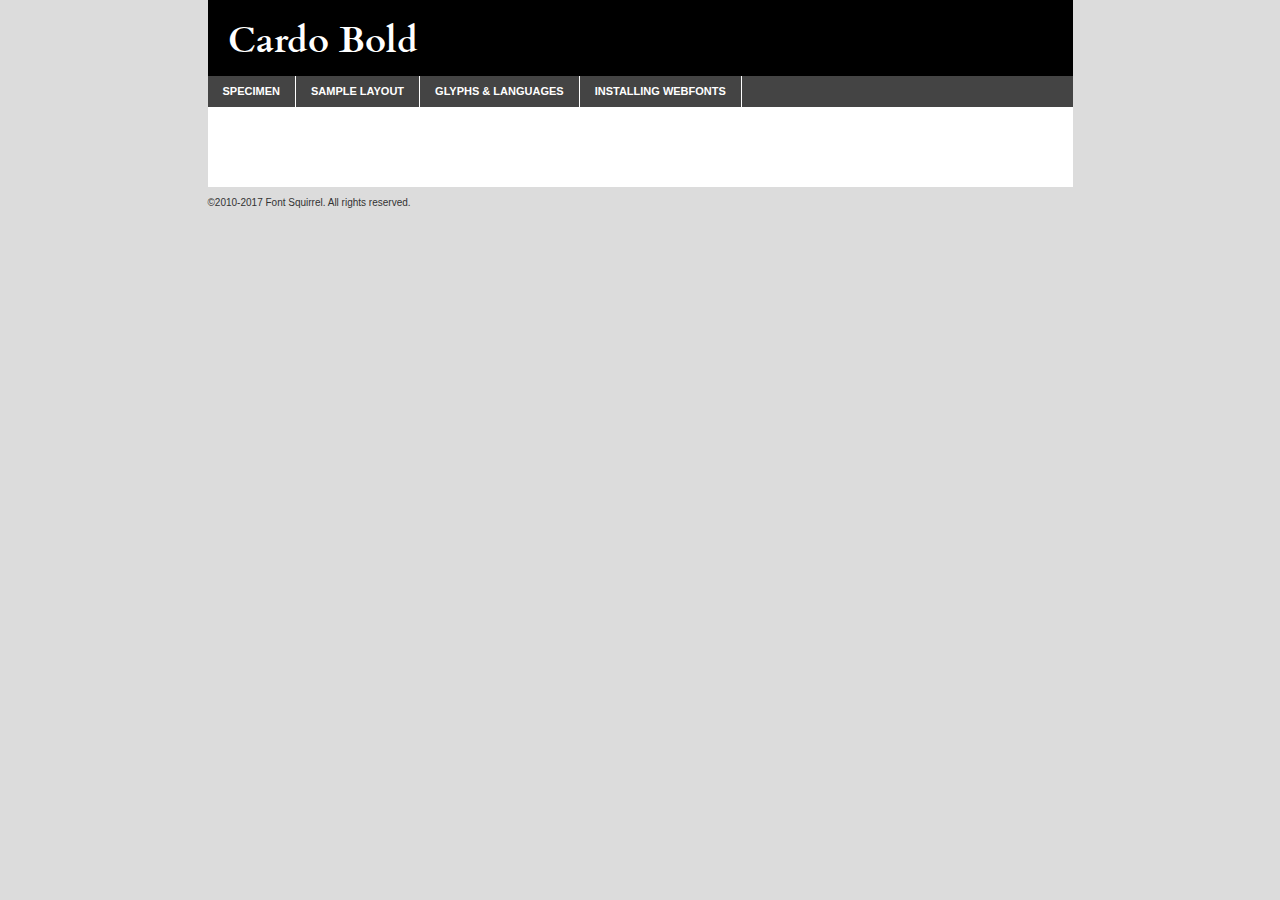
<file: cardo-webfont/cardo-bold-demo.html>
<!DOCTYPE html PUBLIC "-//W3C//DTD XHTML 1.0 Transitional//EN"
	"http://www.w3.org/TR/xhtml1/DTD/xhtml1-transitional.dtd">

<html xmlns="http://www.w3.org/1999/xhtml" xml:lang="en" lang="en">
<head>
	<meta http-equiv="Content-Type" content="text/html; charset=utf-8" />
	<script src="http://ajax.googleapis.com/ajax/libs/jquery/1.7.2/jquery.min.js" type="text/javascript" charset="utf-8"></script>
	<script type="text/javascript">
	(function($){$.fn.easyTabs=function(option){var param=jQuery.extend({fadeSpeed:"fast",defaultContent:1,activeClass:'active'},option);$(this).each(function(){var thisId="#"+this.id;if(param.defaultContent==''){param.defaultContent=1;}
	if(typeof param.defaultContent=="number")
	{var defaultTab=$(thisId+" .tabs li:eq("+(param.defaultContent-1)+") a").attr('href').substr(1);}else{var defaultTab=param.defaultContent;}
	$(thisId+" .tabs li a").each(function(){var tabToHide=$(this).attr('href').substr(1);$("#"+tabToHide).addClass('easytabs-tab-content');});hideAll();changeContent(defaultTab);function hideAll(){$(thisId+" .easytabs-tab-content").hide();}
	function changeContent(tabId){hideAll();$(thisId+" .tabs li").removeClass(param.activeClass);$(thisId+" .tabs li a[href=#"+tabId+"]").closest('li').addClass(param.activeClass);if(param.fadeSpeed!="none")
	{$(thisId+" #"+tabId).fadeIn(param.fadeSpeed);}else{$(thisId+" #"+tabId).show();}}
	$(thisId+" .tabs li").click(function(){var tabId=$(this).find('a').attr('href').substr(1);changeContent(tabId);return false;});});}})(jQuery);
	</script>
	<link rel="stylesheet" href="specimen_files/specimen_stylesheet.css" type="text/css" charset="utf-8" />
	<link rel="stylesheet" href="stylesheet.css" type="text/css" charset="utf-8" />

	<style type="text/css">
					body{
				font-family: 'cardobold';
							}
		</style>

	<title>Cardo Bold Specimen</title>
	
	
	<script type="text/javascript" charset="utf-8">
		$(document).ready(function() {
			$('#container').easyTabs({defaultContent:1});
		});
	</script>
</head>

<body>
<div id="container">
	<div id="header">
		Cardo Bold	</div>
	<ul class="tabs">
		<li><a href="#specimen">Specimen</a></li>
		<li><a href="#layout">Sample Layout</a></li>
				<li><a href="#glyphs">Glyphs &amp; Languages</a></li>
		<li><a href="#installing">Installing Webfonts</a></li>
		
	</ul>
	
	<div id="main_content">

		
			<div id="specimen">
		
				<div class="section">
					<div class="grid12 firstcol">
						<div class="huge">AaBb</div>
					</div>
				</div>
		
				<div class="section">
					<div class="glyph_range">A&#x200B;B&#x200b;C&#x200b;D&#x200b;E&#x200b;F&#x200b;G&#x200b;H&#x200b;I&#x200b;J&#x200b;K&#x200b;L&#x200b;M&#x200b;N&#x200b;O&#x200b;P&#x200b;Q&#x200b;R&#x200b;S&#x200b;T&#x200b;U&#x200b;V&#x200b;W&#x200b;X&#x200b;Y&#x200b;Z&#x200b;a&#x200b;b&#x200b;c&#x200b;d&#x200b;e&#x200b;f&#x200b;g&#x200b;h&#x200b;i&#x200b;j&#x200b;k&#x200b;l&#x200b;m&#x200b;n&#x200b;o&#x200b;p&#x200b;q&#x200b;r&#x200b;s&#x200b;t&#x200b;u&#x200b;v&#x200b;w&#x200b;x&#x200b;y&#x200b;z&#x200b;1&#x200b;2&#x200b;3&#x200b;4&#x200b;5&#x200b;6&#x200b;7&#x200b;8&#x200b;9&#x200b;0&#x200b;&amp;&#x200b;.&#x200b;,&#x200b;?&#x200b;!&#x200b;&#64;&#x200b;(&#x200b;)&#x200b;#&#x200b;$&#x200b;%&#x200b;*&#x200b;+&#x200b;-&#x200b;=&#x200b;:&#x200b;;</div>
				</div>
				<div class="section">
					<div class="grid12 firstcol">
						<table class="sample_table">
							<tr><td>10</td><td class="size10">abcdefghijklmnopqrstuvwxyzABCDEFGHIJKLMNOPQRSTUVWXYZ0123456789abcdefghijklmnopqrstuvwxyzABCDEFGHIJKLMNOPQRSTUVWXYZ0123456789abcdefghijklmnopqrstuvwxyzABCDEFGHIJKLMNOPQRSTUVWXYZ</td></tr>
							<tr><td>11</td><td class="size11">abcdefghijklmnopqrstuvwxyzABCDEFGHIJKLMNOPQRSTUVWXYZ0123456789abcdefghijklmnopqrstuvwxyzABCDEFGHIJKLMNOPQRSTUVWXYZ0123456789abcdefghijklmnopqrstuvwxyzABCDEFGHIJKLMNOPQRSTUVWXYZ</td></tr>
							<tr><td>12</td><td class="size12">abcdefghijklmnopqrstuvwxyzABCDEFGHIJKLMNOPQRSTUVWXYZ0123456789abcdefghijklmnopqrstuvwxyzABCDEFGHIJKLMNOPQRSTUVWXYZ0123456789abcdefghijklmnopqrstuvwxyzABCDEFGHIJKLMNOPQRSTUVWXYZ</td></tr>
							<tr><td>13</td><td class="size13">abcdefghijklmnopqrstuvwxyzABCDEFGHIJKLMNOPQRSTUVWXYZ0123456789abcdefghijklmnopqrstuvwxyzABCDEFGHIJKLMNOPQRSTUVWXYZ0123456789abcdefghijklmnopqrstuvwxyzABCDEFGHIJKLMNOPQRSTUVWXYZ</td></tr>
							<tr><td>14</td><td class="size14">abcdefghijklmnopqrstuvwxyzABCDEFGHIJKLMNOPQRSTUVWXYZ0123456789abcdefghijklmnopqrstuvwxyzABCDEFGHIJKLMNOPQRSTUVWXYZ0123456789abcdefghijklmnopqrstuvwxyzABCDEFGHIJKLMNOPQRSTUVWXYZ</td></tr>
							<tr><td>16</td><td class="size16">abcdefghijklmnopqrstuvwxyzABCDEFGHIJKLMNOPQRSTUVWXYZ0123456789abcdefghijklmnopqrstuvwxyzABCDEFGHIJKLMNOPQRSTUVWXYZ</td></tr>
							<tr><td>18</td><td class="size18">abcdefghijklmnopqrstuvwxyzABCDEFGHIJKLMNOPQRSTUVWXYZ0123456789abcdefghijklmnopqrstuvwxyzABCDEFGHIJKLMNOPQRSTUVWXYZ</td></tr>
							<tr><td>20</td><td class="size20">abcdefghijklmnopqrstuvwxyzABCDEFGHIJKLMNOPQRSTUVWXYZ0123456789abcdefghijklmnopqrstuvwxyzABCDEFGHIJKLMNOPQRSTUVWXYZ</td></tr>
							<tr><td>24</td><td class="size24">abcdefghijklmnopqrstuvwxyzABCDEFGHIJKLMNOPQRSTUVWXYZ0123456789abcdefghijklmnopqrstuvwxyzABCDEFGHIJKLMNOPQRSTUVWXYZ</td></tr>
							<tr><td>30</td><td class="size30">abcdefghijklmnopqrstuvwxyzABCDEFGHIJKLMNOPQRSTUVWXYZ0123456789abcdefghijklmnopqrstuvwxyzABCDEFGHIJKLMNOPQRSTUVWXYZ</td></tr>
							<tr><td>36</td><td class="size36">abcdefghijklmnopqrstuvwxyzABCDEFGHIJKLMNOPQRSTUVWXYZ0123456789abcdefghijklmnopqrstuvwxyzABCDEFGHIJKLMNOPQRSTUVWXYZ</td></tr>
							<tr><td>48</td><td class="size48">abcdefghijklmnopqrstuvwxyzABCDEFGHIJKLMNOPQRSTUVWXYZ0123456789abcdefghijklmnopqrstuvwxyzABCDEFGHIJKLMNOPQRSTUVWXYZ</td></tr>
							<tr><td>60</td><td class="size60">abcdefghijklmnopqrstuvwxyzABCDEFGHIJKLMNOPQRSTUVWXYZ0123456789abcdefghijklmnopqrstuvwxyzABCDEFGHIJKLMNOPQRSTUVWXYZ</td></tr>
							<tr><td>72</td><td class="size72">abcdefghijklmnopqrstuvwxyzABCDEFGHIJKLMNOPQRSTUVWXYZ0123456789abcdefghijklmnopqrstuvwxyzABCDEFGHIJKLMNOPQRSTUVWXYZ</td></tr>
							<tr><td>90</td><td class="size90">abcdefghijklmnopqrstuvwxyzABCDEFGHIJKLMNOPQRSTUVWXYZ0123456789abcdefghijklmnopqrstuvwxyzABCDEFGHIJKLMNOPQRSTUVWXYZ</td></tr>
						</table>
				
					</div>
			
				</div>
		
		
		
								<div class="section" id="bodycomparison">


										<div id="xheight">
				<div class="fontbody">&#x25FC;&#x25FC;&#x25FC;&#x25FC;&#x25FC;&#x25FC;&#x25FC;&#x25FC;&#x25FC;&#x25FC;&#x25FC;&#x25FC;&#x25FC;&#x25FC;&#x25FC;&#x25FC;&#x25FC;&#x25FC;&#x25FC;&#x25FC;&#x25FC;&#x25FC;&#x25FC;&#x25FC;&#x25FC;&#x25FC;&#x25FC;&#x25FC;&#x25FC;&#x25FC;&#x25FC;&#x25FC;&#x25FC;&#x25FC;&#x25FC;&#x25FC;&#x25FC;&#x25FC;&#x25FC;&#x25FC;&#x25FC;&#x25FC;&#x25FC;&#x25FC;&#x25FC;&#x25FC;&#x25FC;&#x25FC;&#x25FC;&#x25FC;&#x25FC;&#x25FC;&#x25FC;&#x25FC;&#x25FC;&#x25FC;&#x25FC;&#x25FC;&#x25FC;&#x25FC;&#x25FC;&#x25FC;&#x25FC;&#x25FC;&#x25FC;&#x25FC;&#x25FC;&#x25FC;&#x25FC;&#x25FC;&#x25FC;&#x25FC;&#x25FC;&#x25FC;&#x25FC;&#x25FC;&#x25FC;&#x25FC;&#x25FC;&#x25FC;&#x25FC;&#x25FC;&#x25FC;&#x25FC;&#x25FC;&#x25FC;&#x25FC;&#x25FC;&#x25FC;&#x25FC;&#x25FC;&#x25FC;&#x25FC;&#x25FC;&#x25FC;&#x25FC;&#x25FC;&#x25FC;&#x25FC;body</div><div class="arialbody">body</div><div class="verdanabody">body</div><div class="georgiabody">body</div></div>
										<div class="fontbody" style="z-index:1">
											body<span>Cardo Bold</span>
										</div>
										<div class="arialbody" style="z-index:1">
											body<span>Arial</span>
										</div>
										<div class="verdanabody" style="z-index:1">
											body<span>Verdana</span>
										</div>
										<div class="georgiabody" style="z-index:1">
											body<span>Georgia</span>
										</div>



								</div>
		
		
				<div class="section psample psample_row1" id="">
					
					<div class="grid2 firstcol">
						<p class="size10"><span>10.</span>Aenean lacinia bibendum nulla sed consectetur. Fusce dapibus, tellus ac cursus commodo, tortor mauris condimentum nibh, ut fermentum massa justo sit amet risus. Nullam id dolor id nibh ultricies vehicula ut id elit. Cum sociis natoque penatibus et magnis dis parturient montes, nascetur ridiculus mus. Nulla vitae elit libero, a pharetra augue.</p>
			
					</div>
					<div class="grid3">
						<p class="size11"><span>11.</span>Aenean lacinia bibendum nulla sed consectetur. Fusce dapibus, tellus ac cursus commodo, tortor mauris condimentum nibh, ut fermentum massa justo sit amet risus. Nullam id dolor id nibh ultricies vehicula ut id elit. Cum sociis natoque penatibus et magnis dis parturient montes, nascetur ridiculus mus. Nulla vitae elit libero, a pharetra augue.</p>
			
					</div>
					<div class="grid3">
						<p class="size12"><span>12.</span>Aenean lacinia bibendum nulla sed consectetur. Fusce dapibus, tellus ac cursus commodo, tortor mauris condimentum nibh, ut fermentum massa justo sit amet risus. Nullam id dolor id nibh ultricies vehicula ut id elit. Cum sociis natoque penatibus et magnis dis parturient montes, nascetur ridiculus mus. Nulla vitae elit libero, a pharetra augue.</p>
			
					</div>
					<div class="grid4">
						<p class="size13"><span>13.</span>Aenean lacinia bibendum nulla sed consectetur. Fusce dapibus, tellus ac cursus commodo, tortor mauris condimentum nibh, ut fermentum massa justo sit amet risus. Nullam id dolor id nibh ultricies vehicula ut id elit. Cum sociis natoque penatibus et magnis dis parturient montes, nascetur ridiculus mus. Nulla vitae elit libero, a pharetra augue.</p>
			
					</div>
					<div class="white_blend"></div>
					
				</div>
				<div class="section psample psample_row2" id="">
					<div class="grid3 firstcol">
						<p class="size14"><span>14.</span>Aenean lacinia bibendum nulla sed consectetur. Fusce dapibus, tellus ac cursus commodo, tortor mauris condimentum nibh, ut fermentum massa justo sit amet risus. Nullam id dolor id nibh ultricies vehicula ut id elit. Cum sociis natoque penatibus et magnis dis parturient montes, nascetur ridiculus mus. Nulla vitae elit libero, a pharetra augue.</p>
			
					</div>
					<div class="grid4">
						<p class="size16"><span>16.</span>Aenean lacinia bibendum nulla sed consectetur. Fusce dapibus, tellus ac cursus commodo, tortor mauris condimentum nibh, ut fermentum massa justo sit amet risus. Nullam id dolor id nibh ultricies vehicula ut id elit. Cum sociis natoque penatibus et magnis dis parturient montes, nascetur ridiculus mus. Nulla vitae elit libero, a pharetra augue.</p>
			
					</div>
					<div class="grid5">
						<p class="size18"><span>18.</span>Aenean lacinia bibendum nulla sed consectetur. Fusce dapibus, tellus ac cursus commodo, tortor mauris condimentum nibh, ut fermentum massa justo sit amet risus. Nullam id dolor id nibh ultricies vehicula ut id elit. Cum sociis natoque penatibus et magnis dis parturient montes, nascetur ridiculus mus. Nulla vitae elit libero, a pharetra augue.</p>
			
					</div>

					<div class="white_blend"></div>

				</div>
				
				<div class="section psample psample_row3" id="">
					<div class="grid5 firstcol">
						<p class="size20"><span>20.</span>Aenean lacinia bibendum nulla sed consectetur. Fusce dapibus, tellus ac cursus commodo, tortor mauris condimentum nibh, ut fermentum massa justo sit amet risus. Nullam id dolor id nibh ultricies vehicula ut id elit. Cum sociis natoque penatibus et magnis dis parturient montes, nascetur ridiculus mus. Nulla vitae elit libero, a pharetra augue.</p>
					</div>
					<div class="grid7">
						<p class="size24"><span>24.</span>Aenean lacinia bibendum nulla sed consectetur. Fusce dapibus, tellus ac cursus commodo, tortor mauris condimentum nibh, ut fermentum massa justo sit amet risus. Nullam id dolor id nibh ultricies vehicula ut id elit. Cum sociis natoque penatibus et magnis dis parturient montes, nascetur ridiculus mus. Nulla vitae elit libero, a pharetra augue.</p>
					</div>
					
					<div class="white_blend"></div>
					
				</div>
				
				<div class="section psample psample_row4" id="">
					<div class="grid12 firstcol">
						<p class="size30"><span>30.</span>Aenean lacinia bibendum nulla sed consectetur. Fusce dapibus, tellus ac cursus commodo, tortor mauris condimentum nibh, ut fermentum massa justo sit amet risus. Nullam id dolor id nibh ultricies vehicula ut id elit. Cum sociis natoque penatibus et magnis dis parturient montes, nascetur ridiculus mus. Nulla vitae elit libero, a pharetra augue.</p>
					</div>
					<div class="white_blend"></div>
					
				</div>
				
				
				
				<div class="section psample psample_row1 fullreverse">
					<div class="grid2 firstcol">
						<p class="size10"><span>10.</span>Aenean lacinia bibendum nulla sed consectetur. Fusce dapibus, tellus ac cursus commodo, tortor mauris condimentum nibh, ut fermentum massa justo sit amet risus. Nullam id dolor id nibh ultricies vehicula ut id elit. Cum sociis natoque penatibus et magnis dis parturient montes, nascetur ridiculus mus. Nulla vitae elit libero, a pharetra augue.</p>
			
					</div>
					<div class="grid3">
						<p class="size11"><span>11.</span>Aenean lacinia bibendum nulla sed consectetur. Fusce dapibus, tellus ac cursus commodo, tortor mauris condimentum nibh, ut fermentum massa justo sit amet risus. Nullam id dolor id nibh ultricies vehicula ut id elit. Cum sociis natoque penatibus et magnis dis parturient montes, nascetur ridiculus mus. Nulla vitae elit libero, a pharetra augue.</p>
			
					</div>
					<div class="grid3">
						<p class="size12"><span>12.</span>Aenean lacinia bibendum nulla sed consectetur. Fusce dapibus, tellus ac cursus commodo, tortor mauris condimentum nibh, ut fermentum massa justo sit amet risus. Nullam id dolor id nibh ultricies vehicula ut id elit. Cum sociis natoque penatibus et magnis dis parturient montes, nascetur ridiculus mus. Nulla vitae elit libero, a pharetra augue.</p>
			
					</div>
					<div class="grid4">
						<p class="size13"><span>13.</span>Aenean lacinia bibendum nulla sed consectetur. Fusce dapibus, tellus ac cursus commodo, tortor mauris condimentum nibh, ut fermentum massa justo sit amet risus. Nullam id dolor id nibh ultricies vehicula ut id elit. Cum sociis natoque penatibus et magnis dis parturient montes, nascetur ridiculus mus. Nulla vitae elit libero, a pharetra augue.</p>
			
					</div>
					<div class="black_blend"></div>
					
				</div>
				
				<div class="section psample psample_row2 fullreverse">
					<div class="grid3 firstcol">
						<p class="size14"><span>14.</span>Aenean lacinia bibendum nulla sed consectetur. Fusce dapibus, tellus ac cursus commodo, tortor mauris condimentum nibh, ut fermentum massa justo sit amet risus. Nullam id dolor id nibh ultricies vehicula ut id elit. Cum sociis natoque penatibus et magnis dis parturient montes, nascetur ridiculus mus. Nulla vitae elit libero, a pharetra augue.</p>
			
					</div>
					<div class="grid4">
						<p class="size16"><span>16.</span>Aenean lacinia bibendum nulla sed consectetur. Fusce dapibus, tellus ac cursus commodo, tortor mauris condimentum nibh, ut fermentum massa justo sit amet risus. Nullam id dolor id nibh ultricies vehicula ut id elit. Cum sociis natoque penatibus et magnis dis parturient montes, nascetur ridiculus mus. Nulla vitae elit libero, a pharetra augue.</p>
			
					</div>
					<div class="grid5">
						<p class="size18"><span>18.</span>Aenean lacinia bibendum nulla sed consectetur. Fusce dapibus, tellus ac cursus commodo, tortor mauris condimentum nibh, ut fermentum massa justo sit amet risus. Nullam id dolor id nibh ultricies vehicula ut id elit. Cum sociis natoque penatibus et magnis dis parturient montes, nascetur ridiculus mus. Nulla vitae elit libero, a pharetra augue.</p>
			
					</div>
					<div class="black_blend"></div>

				</div>
				
				<div class="section psample fullreverse psample_row3" id="">
					<div class="grid5 firstcol">
						<p class="size20"><span>20.</span>Aenean lacinia bibendum nulla sed consectetur. Fusce dapibus, tellus ac cursus commodo, tortor mauris condimentum nibh, ut fermentum massa justo sit amet risus. Nullam id dolor id nibh ultricies vehicula ut id elit. Cum sociis natoque penatibus et magnis dis parturient montes, nascetur ridiculus mus. Nulla vitae elit libero, a pharetra augue.</p>
					</div>
					<div class="grid7">
						<p class="size24"><span>24.</span>Aenean lacinia bibendum nulla sed consectetur. Fusce dapibus, tellus ac cursus commodo, tortor mauris condimentum nibh, ut fermentum massa justo sit amet risus. Nullam id dolor id nibh ultricies vehicula ut id elit. Cum sociis natoque penatibus et magnis dis parturient montes, nascetur ridiculus mus. Nulla vitae elit libero, a pharetra augue.</p>
					</div>
					
					<div class="black_blend"></div>
					
				</div>
				
				<div class="section psample fullreverse psample_row4" id="" style="border-bottom: 20px #000 solid;">
					<div class="grid12 firstcol">
						<p class="size30"><span>30.</span>Aenean lacinia bibendum nulla sed consectetur. Fusce dapibus, tellus ac cursus commodo, tortor mauris condimentum nibh, ut fermentum massa justo sit amet risus. Nullam id dolor id nibh ultricies vehicula ut id elit. Cum sociis natoque penatibus et magnis dis parturient montes, nascetur ridiculus mus. Nulla vitae elit libero, a pharetra augue.</p>
					</div>
					<div class="black_blend"></div>
					
				</div>
				
				
				
				
			</div>
			
			<div id="layout">
				
				<div class="section">
					
					<div class="grid12 firstcol">
						<h1>Lorem Ipsum Dolor</h1>
						<h2>Etiam porta sem malesuada magna mollis euismod</h2>
						
						<p class="byline">By <a href="#link">Aenean Lacinia</a></p>
					</div>
				</div>
				<div class="section">
					<div class="grid8 firstcol">
						<p class="large">Donec sed odio dui. Morbi leo risus, porta ac consectetur ac, vestibulum at eros. Fusce dapibus, tellus ac cursus commodo, tortor mauris condimentum nibh, ut fermentum massa justo sit amet risus. </p>

						
						<h3>Pellentesque ornare sem</h3>

						<p>Maecenas sed diam eget risus varius blandit sit amet non magna. Maecenas faucibus mollis interdum. Donec ullamcorper nulla non metus auctor fringilla. Nullam id dolor id nibh ultricies vehicula ut id elit. Nullam id dolor id nibh ultricies vehicula ut id elit. </p>

						<p>Aenean eu leo quam. Pellentesque ornare sem lacinia quam venenatis vestibulum. Lorem ipsum dolor sit amet, consectetur adipiscing elit. Cum sociis natoque penatibus et magnis dis parturient montes, nascetur ridiculus mus. </p>

						<p>Nulla vitae elit libero, a pharetra augue. Praesent commodo cursus magna, vel scelerisque nisl consectetur et. Aenean lacinia bibendum nulla sed consectetur. </p>

						<p>Nullam quis risus eget urna mollis ornare vel eu leo. Nullam quis risus eget urna mollis ornare vel eu leo. Maecenas sed diam eget risus varius blandit sit amet non magna. Donec ullamcorper nulla non metus auctor fringilla. </p>

						<h3>Cras mattis consectetur</h3>

						<p>Aenean eu leo quam. Pellentesque ornare sem lacinia quam venenatis vestibulum. Aenean lacinia bibendum nulla sed consectetur. Integer posuere erat a ante venenatis dapibus posuere velit aliquet. Cras mattis consectetur purus sit amet fermentum. </p>

						<p>Nullam id dolor id nibh ultricies vehicula ut id elit. Nullam quis risus eget urna mollis ornare vel eu leo. Cras mattis consectetur purus sit amet fermentum.</p>
					</div>
					
					<div class="grid4 sidebar">
						
						<div class="box reverse">
							<p class="last">Nullam quis risus eget urna mollis ornare vel eu leo. Donec ullamcorper nulla non metus auctor fringilla. Cras mattis consectetur purus sit amet fermentum. Sed posuere consectetur est at lobortis. Lorem ipsum dolor sit amet, consectetur adipiscing elit. </p>
						</div>
						
						<p class="caption">Maecenas sed diam eget risus varius.</p>

						<p>Vestibulum id ligula porta felis euismod semper. Integer posuere erat a ante venenatis dapibus posuere velit aliquet. Vestibulum id ligula porta felis euismod semper. Sed posuere consectetur est at lobortis. Maecenas sed diam eget risus varius blandit sit amet non magna. Fusce dapibus, tellus ac cursus commodo, tortor mauris condimentum nibh, ut fermentum massa justo sit amet risus. </p>

					

						<p>Duis mollis, est non commodo luctus, nisi erat porttitor ligula, eget lacinia odio sem nec elit. Aenean lacinia bibendum nulla sed consectetur. Vivamus sagittis lacus vel augue laoreet rutrum faucibus dolor auctor. Aenean lacinia bibendum nulla sed consectetur. Nullam quis risus eget urna mollis ornare vel eu leo. </p>

						<p>Praesent commodo cursus magna, vel scelerisque nisl consectetur et. Donec ullamcorper nulla non metus auctor fringilla. Maecenas faucibus mollis interdum. Fusce dapibus, tellus ac cursus commodo, tortor mauris condimentum nibh, ut fermentum massa justo sit amet risus. </p>

					</div>
				</div>
				
			</div>


			



		<div id="glyphs">
			<div class="section">
				<div class="grid12 firstcol">
			
				<h1>Language Support</h1>
				<p>The subset of Cardo Bold in this kit supports the following languages:<br />
			
					Albanian, Basque, Breton, Chamorro, Danish, Dutch, English, Faroese, Finnish, French, Frisian, Galician, German, Icelandic, Italian, Malagasy, Norwegian, Portuguese, Spanish, Alsatian, Aragonese, Arapaho, Arrernte, Asturian, Aymara, Bislama, Cebuano, Corsican, Fijian, French_creole, Genoese, Gilbertese, Greenlandic, Haitian_creole, Hiligaynon, Hmong, Hopi, Ibanag, Iloko_ilokano, Indonesian, Interglossa_glosa, Interlingua, Irish_gaelic, Jerriais, Lojban, Lombard, Luxembourgeois, Manx, Mohawk, Norfolk_pitcairnese, Occitan, Oromo, Pangasinan, Papiamento, Piedmontese, Potawatomi, Rhaeto-romance, Romansh, Rotokas, Sami_lule, Samoan, Sardinian, Scots_gaelic, Seychelles_creole, Shona, Sicilian, Somali, Southern_ndebele, Swahili, Swati_swazi, Tagalog_filipino_pilipino, Tetum, Tok_pisin, Uyghur_latinized, Volapuk, Walloon, Warlpiri, Xhosa, Yapese, Zulu, Latinbasic, Ubasic, Demo				</p>
				<h1>Glyph Chart</h1>
				<p>The subset of Cardo Bold in this kit includes all the glyphs listed below. Unicode entities are included above each glyph to help you insert individual characters into your layout.</p>
				<div id="glyph_chart">
			
																				 <div><p>&amp;#13;</p>&#13;</div>
																				 <div><p>&amp;#32;</p>&#32;</div>
																				 <div><p>&amp;#33;</p>&#33;</div>
																				 <div><p>&amp;#34;</p>&#34;</div>
																				 <div><p>&amp;#35;</p>&#35;</div>
																				 <div><p>&amp;#36;</p>&#36;</div>
																				 <div><p>&amp;#37;</p>&#37;</div>
																				 <div><p>&amp;#38;</p>&#38;</div>
																				 <div><p>&amp;#39;</p>&#39;</div>
																				 <div><p>&amp;#40;</p>&#40;</div>
																				 <div><p>&amp;#41;</p>&#41;</div>
																				 <div><p>&amp;#42;</p>&#42;</div>
																				 <div><p>&amp;#43;</p>&#43;</div>
																				 <div><p>&amp;#44;</p>&#44;</div>
																				 <div><p>&amp;#45;</p>&#45;</div>
																				 <div><p>&amp;#46;</p>&#46;</div>
																				 <div><p>&amp;#47;</p>&#47;</div>
																				 <div><p>&amp;#48;</p>&#48;</div>
																				 <div><p>&amp;#49;</p>&#49;</div>
																				 <div><p>&amp;#50;</p>&#50;</div>
																				 <div><p>&amp;#51;</p>&#51;</div>
																				 <div><p>&amp;#52;</p>&#52;</div>
																				 <div><p>&amp;#53;</p>&#53;</div>
																				 <div><p>&amp;#54;</p>&#54;</div>
																				 <div><p>&amp;#55;</p>&#55;</div>
																				 <div><p>&amp;#56;</p>&#56;</div>
																				 <div><p>&amp;#57;</p>&#57;</div>
																				 <div><p>&amp;#58;</p>&#58;</div>
																				 <div><p>&amp;#59;</p>&#59;</div>
																				 <div><p>&amp;#60;</p>&#60;</div>
																				 <div><p>&amp;#61;</p>&#61;</div>
																				 <div><p>&amp;#62;</p>&#62;</div>
																				 <div><p>&amp;#63;</p>&#63;</div>
																				 <div><p>&amp;#64;</p>&#64;</div>
																				 <div><p>&amp;#65;</p>&#65;</div>
																				 <div><p>&amp;#66;</p>&#66;</div>
																				 <div><p>&amp;#67;</p>&#67;</div>
																				 <div><p>&amp;#68;</p>&#68;</div>
																				 <div><p>&amp;#69;</p>&#69;</div>
																				 <div><p>&amp;#70;</p>&#70;</div>
																				 <div><p>&amp;#71;</p>&#71;</div>
																				 <div><p>&amp;#72;</p>&#72;</div>
																				 <div><p>&amp;#73;</p>&#73;</div>
																				 <div><p>&amp;#74;</p>&#74;</div>
																				 <div><p>&amp;#75;</p>&#75;</div>
																				 <div><p>&amp;#76;</p>&#76;</div>
																				 <div><p>&amp;#77;</p>&#77;</div>
																				 <div><p>&amp;#78;</p>&#78;</div>
																				 <div><p>&amp;#79;</p>&#79;</div>
																				 <div><p>&amp;#80;</p>&#80;</div>
																				 <div><p>&amp;#81;</p>&#81;</div>
																				 <div><p>&amp;#82;</p>&#82;</div>
																				 <div><p>&amp;#83;</p>&#83;</div>
																				 <div><p>&amp;#84;</p>&#84;</div>
																				 <div><p>&amp;#85;</p>&#85;</div>
																				 <div><p>&amp;#86;</p>&#86;</div>
																				 <div><p>&amp;#87;</p>&#87;</div>
																				 <div><p>&amp;#88;</p>&#88;</div>
																				 <div><p>&amp;#89;</p>&#89;</div>
																				 <div><p>&amp;#90;</p>&#90;</div>
																				 <div><p>&amp;#91;</p>&#91;</div>
																				 <div><p>&amp;#92;</p>&#92;</div>
																				 <div><p>&amp;#93;</p>&#93;</div>
																				 <div><p>&amp;#94;</p>&#94;</div>
																				 <div><p>&amp;#95;</p>&#95;</div>
																				 <div><p>&amp;#96;</p>&#96;</div>
																				 <div><p>&amp;#97;</p>&#97;</div>
																				 <div><p>&amp;#98;</p>&#98;</div>
																				 <div><p>&amp;#99;</p>&#99;</div>
																				 <div><p>&amp;#100;</p>&#100;</div>
																				 <div><p>&amp;#101;</p>&#101;</div>
																				 <div><p>&amp;#102;</p>&#102;</div>
																				 <div><p>&amp;#103;</p>&#103;</div>
																				 <div><p>&amp;#104;</p>&#104;</div>
																				 <div><p>&amp;#105;</p>&#105;</div>
																				 <div><p>&amp;#106;</p>&#106;</div>
																				 <div><p>&amp;#107;</p>&#107;</div>
																				 <div><p>&amp;#108;</p>&#108;</div>
																				 <div><p>&amp;#109;</p>&#109;</div>
																				 <div><p>&amp;#110;</p>&#110;</div>
																				 <div><p>&amp;#111;</p>&#111;</div>
																				 <div><p>&amp;#112;</p>&#112;</div>
																				 <div><p>&amp;#113;</p>&#113;</div>
																				 <div><p>&amp;#114;</p>&#114;</div>
																				 <div><p>&amp;#115;</p>&#115;</div>
																				 <div><p>&amp;#116;</p>&#116;</div>
																				 <div><p>&amp;#117;</p>&#117;</div>
																				 <div><p>&amp;#118;</p>&#118;</div>
																				 <div><p>&amp;#119;</p>&#119;</div>
																				 <div><p>&amp;#120;</p>&#120;</div>
																				 <div><p>&amp;#121;</p>&#121;</div>
																				 <div><p>&amp;#122;</p>&#122;</div>
																				 <div><p>&amp;#123;</p>&#123;</div>
																				 <div><p>&amp;#124;</p>&#124;</div>
																				 <div><p>&amp;#125;</p>&#125;</div>
																				 <div><p>&amp;#126;</p>&#126;</div>
																				 <div><p>&amp;#160;</p>&#160;</div>
																				 <div><p>&amp;#161;</p>&#161;</div>
																				 <div><p>&amp;#162;</p>&#162;</div>
																				 <div><p>&amp;#163;</p>&#163;</div>
																				 <div><p>&amp;#164;</p>&#164;</div>
																				 <div><p>&amp;#165;</p>&#165;</div>
																				 <div><p>&amp;#166;</p>&#166;</div>
																				 <div><p>&amp;#167;</p>&#167;</div>
																				 <div><p>&amp;#168;</p>&#168;</div>
																				 <div><p>&amp;#169;</p>&#169;</div>
																				 <div><p>&amp;#170;</p>&#170;</div>
																				 <div><p>&amp;#171;</p>&#171;</div>
																				 <div><p>&amp;#172;</p>&#172;</div>
																				 <div><p>&amp;#173;</p>&#173;</div>
																				 <div><p>&amp;#174;</p>&#174;</div>
																				 <div><p>&amp;#175;</p>&#175;</div>
																				 <div><p>&amp;#176;</p>&#176;</div>
																				 <div><p>&amp;#177;</p>&#177;</div>
																				 <div><p>&amp;#178;</p>&#178;</div>
																				 <div><p>&amp;#179;</p>&#179;</div>
																				 <div><p>&amp;#180;</p>&#180;</div>
																				 <div><p>&amp;#181;</p>&#181;</div>
																				 <div><p>&amp;#182;</p>&#182;</div>
																				 <div><p>&amp;#183;</p>&#183;</div>
																				 <div><p>&amp;#184;</p>&#184;</div>
																				 <div><p>&amp;#185;</p>&#185;</div>
																				 <div><p>&amp;#186;</p>&#186;</div>
																				 <div><p>&amp;#187;</p>&#187;</div>
																				 <div><p>&amp;#188;</p>&#188;</div>
																				 <div><p>&amp;#189;</p>&#189;</div>
																				 <div><p>&amp;#190;</p>&#190;</div>
																				 <div><p>&amp;#191;</p>&#191;</div>
																				 <div><p>&amp;#192;</p>&#192;</div>
																				 <div><p>&amp;#193;</p>&#193;</div>
																				 <div><p>&amp;#194;</p>&#194;</div>
																				 <div><p>&amp;#195;</p>&#195;</div>
																				 <div><p>&amp;#196;</p>&#196;</div>
																				 <div><p>&amp;#197;</p>&#197;</div>
																				 <div><p>&amp;#198;</p>&#198;</div>
																				 <div><p>&amp;#199;</p>&#199;</div>
																				 <div><p>&amp;#200;</p>&#200;</div>
																				 <div><p>&amp;#201;</p>&#201;</div>
																				 <div><p>&amp;#202;</p>&#202;</div>
																				 <div><p>&amp;#203;</p>&#203;</div>
																				 <div><p>&amp;#204;</p>&#204;</div>
																				 <div><p>&amp;#205;</p>&#205;</div>
																				 <div><p>&amp;#206;</p>&#206;</div>
																				 <div><p>&amp;#207;</p>&#207;</div>
																				 <div><p>&amp;#208;</p>&#208;</div>
																				 <div><p>&amp;#209;</p>&#209;</div>
																				 <div><p>&amp;#210;</p>&#210;</div>
																				 <div><p>&amp;#211;</p>&#211;</div>
																				 <div><p>&amp;#212;</p>&#212;</div>
																				 <div><p>&amp;#213;</p>&#213;</div>
																				 <div><p>&amp;#214;</p>&#214;</div>
																				 <div><p>&amp;#215;</p>&#215;</div>
																				 <div><p>&amp;#216;</p>&#216;</div>
																				 <div><p>&amp;#217;</p>&#217;</div>
																				 <div><p>&amp;#218;</p>&#218;</div>
																				 <div><p>&amp;#219;</p>&#219;</div>
																				 <div><p>&amp;#220;</p>&#220;</div>
																				 <div><p>&amp;#221;</p>&#221;</div>
																				 <div><p>&amp;#222;</p>&#222;</div>
																				 <div><p>&amp;#223;</p>&#223;</div>
																				 <div><p>&amp;#224;</p>&#224;</div>
																				 <div><p>&amp;#225;</p>&#225;</div>
																				 <div><p>&amp;#226;</p>&#226;</div>
																				 <div><p>&amp;#227;</p>&#227;</div>
																				 <div><p>&amp;#228;</p>&#228;</div>
																				 <div><p>&amp;#229;</p>&#229;</div>
																				 <div><p>&amp;#230;</p>&#230;</div>
																				 <div><p>&amp;#231;</p>&#231;</div>
																				 <div><p>&amp;#232;</p>&#232;</div>
																				 <div><p>&amp;#233;</p>&#233;</div>
																				 <div><p>&amp;#234;</p>&#234;</div>
																				 <div><p>&amp;#235;</p>&#235;</div>
																				 <div><p>&amp;#236;</p>&#236;</div>
																				 <div><p>&amp;#237;</p>&#237;</div>
																				 <div><p>&amp;#238;</p>&#238;</div>
																				 <div><p>&amp;#239;</p>&#239;</div>
																				 <div><p>&amp;#240;</p>&#240;</div>
																				 <div><p>&amp;#241;</p>&#241;</div>
																				 <div><p>&amp;#242;</p>&#242;</div>
																				 <div><p>&amp;#243;</p>&#243;</div>
																				 <div><p>&amp;#244;</p>&#244;</div>
																				 <div><p>&amp;#245;</p>&#245;</div>
																				 <div><p>&amp;#246;</p>&#246;</div>
																				 <div><p>&amp;#247;</p>&#247;</div>
																				 <div><p>&amp;#248;</p>&#248;</div>
																				 <div><p>&amp;#249;</p>&#249;</div>
																				 <div><p>&amp;#250;</p>&#250;</div>
																				 <div><p>&amp;#251;</p>&#251;</div>
																				 <div><p>&amp;#252;</p>&#252;</div>
																				 <div><p>&amp;#253;</p>&#253;</div>
																				 <div><p>&amp;#254;</p>&#254;</div>
																				 <div><p>&amp;#255;</p>&#255;</div>
																				 <div><p>&amp;#338;</p>&#338;</div>
																				 <div><p>&amp;#339;</p>&#339;</div>
																				 <div><p>&amp;#376;</p>&#376;</div>
																				 <div><p>&amp;#710;</p>&#710;</div>
																				 <div><p>&amp;#732;</p>&#732;</div>
																				 <div><p>&amp;#8192;</p>&#8192;</div>
																				 <div><p>&amp;#8193;</p>&#8193;</div>
																				 <div><p>&amp;#8194;</p>&#8194;</div>
																				 <div><p>&amp;#8195;</p>&#8195;</div>
																				 <div><p>&amp;#8196;</p>&#8196;</div>
																				 <div><p>&amp;#8197;</p>&#8197;</div>
																				 <div><p>&amp;#8198;</p>&#8198;</div>
																				 <div><p>&amp;#8199;</p>&#8199;</div>
																				 <div><p>&amp;#8200;</p>&#8200;</div>
																				 <div><p>&amp;#8201;</p>&#8201;</div>
																				 <div><p>&amp;#8202;</p>&#8202;</div>
																				 <div><p>&amp;#8208;</p>&#8208;</div>
																				 <div><p>&amp;#8209;</p>&#8209;</div>
																				 <div><p>&amp;#8210;</p>&#8210;</div>
																				 <div><p>&amp;#8211;</p>&#8211;</div>
																				 <div><p>&amp;#8212;</p>&#8212;</div>
																				 <div><p>&amp;#8216;</p>&#8216;</div>
																				 <div><p>&amp;#8217;</p>&#8217;</div>
																				 <div><p>&amp;#8218;</p>&#8218;</div>
																				 <div><p>&amp;#8220;</p>&#8220;</div>
																				 <div><p>&amp;#8221;</p>&#8221;</div>
																				 <div><p>&amp;#8222;</p>&#8222;</div>
																				 <div><p>&amp;#8226;</p>&#8226;</div>
																				 <div><p>&amp;#8230;</p>&#8230;</div>
																				 <div><p>&amp;#8239;</p>&#8239;</div>
																				 <div><p>&amp;#8249;</p>&#8249;</div>
																				 <div><p>&amp;#8250;</p>&#8250;</div>
																				 <div><p>&amp;#8287;</p>&#8287;</div>
																				 <div><p>&amp;#8364;</p>&#8364;</div>
																				 <div><p>&amp;#8482;</p>&#8482;</div>
																				 <div><p>&amp;#9724;</p>&#9724;</div>
																				 <div><p>&amp;#64257;</p>&#64257;</div>
																				 <div><p>&amp;#64258;</p>&#64258;</div>
																				 <div><p>&amp;#64259;</p>&#64259;</div>
																				 <div><p>&amp;#64260;</p>&#64260;</div>
																																						</div>	
				</div>
		
		
			</div>
		</div>
		
		
		<div id="specs">
			
		</div>
	
		<div id="installing">
			<div class="section">
				<div class="grid7 firstcol">
					<h1>Installing Webfonts</h1>
					
					<p>Webfonts are supported by all major browser platforms but not all in the same way. There are currently four different font formats that must be included in order to target all browsers. This includes TTF, WOFF, EOT and SVG.</p>
					
					<h2>1. Upload your webfonts</h2>
					<p>You must upload your webfont kit to your website. They should be in or near the same directory as your CSS files.</p>
					
					<h2>2. Include the webfont stylesheet</h2>
					<p>A special CSS @font-face declaration helps the various browsers select the appropriate font it needs without causing you a bunch of headaches. Learn more about this syntax by reading the <a href="https://www.fontspring.com/blog/further-hardening-of-the-bulletproof-syntax">Fontspring blog post</a> about it. The code for it is as follows:</p>


<code>
@font-face{ 
	font-family: 'MyWebFont';
	src: url('WebFont.eot');
	src: url('WebFont.eot?#iefix') format('embedded-opentype'),
	     url('WebFont.woff') format('woff'),
	     url('WebFont.ttf') format('truetype'),
	     url('WebFont.svg#webfont') format('svg');
}
</code>

	<p>We've already gone ahead and generated the code for you. All you have to do is link to the stylesheet in your HTML, like this:</p>
	<code>&lt;link rel=&quot;stylesheet&quot; href=&quot;stylesheet.css&quot; type=&quot;text/css&quot; charset=&quot;utf-8&quot; /&gt;</code>

					<h2>3. Modify your own stylesheet</h2>
					<p>To take advantage of your new fonts, you must tell your stylesheet to use them. Look at the original @font-face declaration above and find the property called "font-family." The name linked there will be what you use to reference the font. Prepend that webfont name to the font stack in the "font-family" property, inside the selector you want to change. For example:</p>
<code>p { font-family: 'WebFont', Arial, sans-serif; }</code>

<h2>4. Test</h2>
<p>Getting webfonts to work cross-browser <em>can</em> be tricky. Use the information in the sidebar to help you if you find that fonts aren't loading in a particular browser.</p>
				</div>
				
				<div class="grid5 sidebar">
					<div class="box">
						<h2>Troubleshooting<br />Font-Face Problems</h2>
						<p>Having trouble getting your webfonts to load in your new website? Here are some tips to sort out what might be the problem.</p>

						<h3>Fonts not showing in any browser</h3>

						<p>This sounds like you need to work on the plumbing. You either did not upload the fonts to the correct directory, or you did not link the fonts properly in the CSS. If you've confirmed that all this is correct and you still have a problem, take a look at your .htaccess file and see if requests are getting intercepted.</p>

						<h3>Fonts not loading in iPhone or iPad</h3>

						<p>The most common problem here is that you are serving the fonts from an IIS server. IIS refuses to serve files that have unknown MIME types. If that is the case, you must set the MIME type for SVG to "image/svg+xml" in the server settings. Follow these instructions from Microsoft if you need help.</p>

						<h3>Fonts not loading in Firefox</h3>

						<p>The primary reason for this failure? You are still using a version Firefox older than 3.5. So upgrade already! If that isn't it, then you are very likely serving fonts from a different domain. Firefox requires that all font assets be served from the same domain. Lastly it is possible that you need to add WOFF to your list of MIME types (if you are serving via IIS.)</p>

						<h3>Fonts not loading in IE</h3>

						<p>Are you looking at Internet Explorer on an actual Windows machine or are you cheating by using a service like Adobe BrowserLab? Many of these screenshot services do not render @font-face for IE. Best to test it on a real machine.</p>

						<h3>Fonts not loading in IE9</h3>

						<p>IE9, like Firefox, requires that fonts be served from the same domain as the website. Make sure that is the case.</p>
					</div>
				</div>
			</div>
			
		</div>
	
	</div>
	<div id="footer">
		<p>&copy;2010-2017 Font Squirrel. All rights reserved.</p>
	</div>
</div>
</body>
</html>
</file>
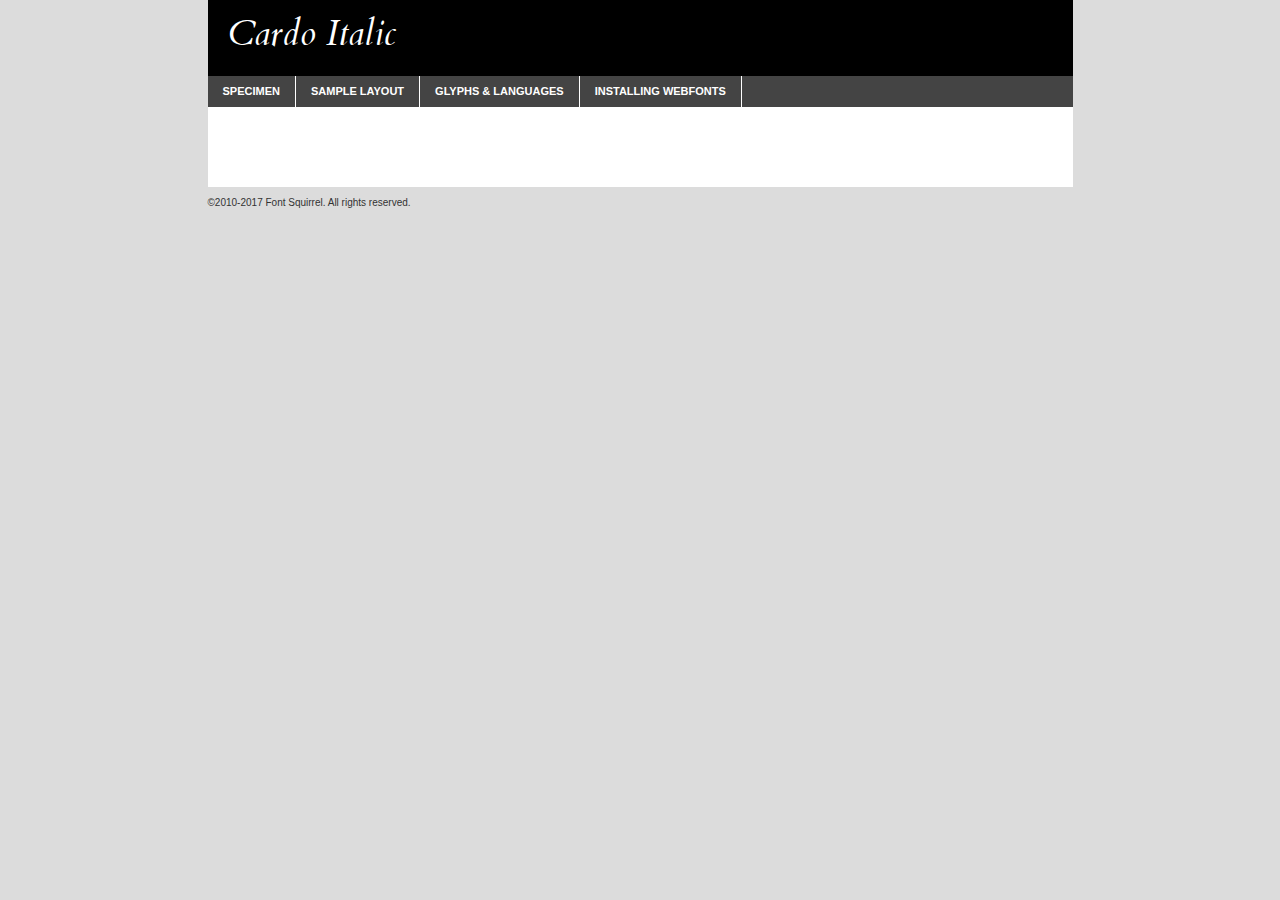
<file: cardo-webfont/cardo-italic-demo.html>
<!DOCTYPE html PUBLIC "-//W3C//DTD XHTML 1.0 Transitional//EN"
	"http://www.w3.org/TR/xhtml1/DTD/xhtml1-transitional.dtd">

<html xmlns="http://www.w3.org/1999/xhtml" xml:lang="en" lang="en">
<head>
	<meta http-equiv="Content-Type" content="text/html; charset=utf-8" />
	<script src="http://ajax.googleapis.com/ajax/libs/jquery/1.7.2/jquery.min.js" type="text/javascript" charset="utf-8"></script>
	<script type="text/javascript">
	(function($){$.fn.easyTabs=function(option){var param=jQuery.extend({fadeSpeed:"fast",defaultContent:1,activeClass:'active'},option);$(this).each(function(){var thisId="#"+this.id;if(param.defaultContent==''){param.defaultContent=1;}
	if(typeof param.defaultContent=="number")
	{var defaultTab=$(thisId+" .tabs li:eq("+(param.defaultContent-1)+") a").attr('href').substr(1);}else{var defaultTab=param.defaultContent;}
	$(thisId+" .tabs li a").each(function(){var tabToHide=$(this).attr('href').substr(1);$("#"+tabToHide).addClass('easytabs-tab-content');});hideAll();changeContent(defaultTab);function hideAll(){$(thisId+" .easytabs-tab-content").hide();}
	function changeContent(tabId){hideAll();$(thisId+" .tabs li").removeClass(param.activeClass);$(thisId+" .tabs li a[href=#"+tabId+"]").closest('li').addClass(param.activeClass);if(param.fadeSpeed!="none")
	{$(thisId+" #"+tabId).fadeIn(param.fadeSpeed);}else{$(thisId+" #"+tabId).show();}}
	$(thisId+" .tabs li").click(function(){var tabId=$(this).find('a').attr('href').substr(1);changeContent(tabId);return false;});});}})(jQuery);
	</script>
	<link rel="stylesheet" href="specimen_files/specimen_stylesheet.css" type="text/css" charset="utf-8" />
	<link rel="stylesheet" href="stylesheet.css" type="text/css" charset="utf-8" />

	<style type="text/css">
					body{
				font-family: 'cardoitalic';
							}
		</style>

	<title>Cardo Italic Specimen</title>
	
	
	<script type="text/javascript" charset="utf-8">
		$(document).ready(function() {
			$('#container').easyTabs({defaultContent:1});
		});
	</script>
</head>

<body>
<div id="container">
	<div id="header">
		Cardo Italic	</div>
	<ul class="tabs">
		<li><a href="#specimen">Specimen</a></li>
		<li><a href="#layout">Sample Layout</a></li>
				<li><a href="#glyphs">Glyphs &amp; Languages</a></li>
		<li><a href="#installing">Installing Webfonts</a></li>
		
	</ul>
	
	<div id="main_content">

		
			<div id="specimen">
		
				<div class="section">
					<div class="grid12 firstcol">
						<div class="huge">AaBb</div>
					</div>
				</div>
		
				<div class="section">
					<div class="glyph_range">A&#x200B;B&#x200b;C&#x200b;D&#x200b;E&#x200b;F&#x200b;G&#x200b;H&#x200b;I&#x200b;J&#x200b;K&#x200b;L&#x200b;M&#x200b;N&#x200b;O&#x200b;P&#x200b;Q&#x200b;R&#x200b;S&#x200b;T&#x200b;U&#x200b;V&#x200b;W&#x200b;X&#x200b;Y&#x200b;Z&#x200b;a&#x200b;b&#x200b;c&#x200b;d&#x200b;e&#x200b;f&#x200b;g&#x200b;h&#x200b;i&#x200b;j&#x200b;k&#x200b;l&#x200b;m&#x200b;n&#x200b;o&#x200b;p&#x200b;q&#x200b;r&#x200b;s&#x200b;t&#x200b;u&#x200b;v&#x200b;w&#x200b;x&#x200b;y&#x200b;z&#x200b;1&#x200b;2&#x200b;3&#x200b;4&#x200b;5&#x200b;6&#x200b;7&#x200b;8&#x200b;9&#x200b;0&#x200b;&amp;&#x200b;.&#x200b;,&#x200b;?&#x200b;!&#x200b;&#64;&#x200b;(&#x200b;)&#x200b;#&#x200b;$&#x200b;%&#x200b;*&#x200b;+&#x200b;-&#x200b;=&#x200b;:&#x200b;;</div>
				</div>
				<div class="section">
					<div class="grid12 firstcol">
						<table class="sample_table">
							<tr><td>10</td><td class="size10">abcdefghijklmnopqrstuvwxyzABCDEFGHIJKLMNOPQRSTUVWXYZ0123456789abcdefghijklmnopqrstuvwxyzABCDEFGHIJKLMNOPQRSTUVWXYZ0123456789abcdefghijklmnopqrstuvwxyzABCDEFGHIJKLMNOPQRSTUVWXYZ</td></tr>
							<tr><td>11</td><td class="size11">abcdefghijklmnopqrstuvwxyzABCDEFGHIJKLMNOPQRSTUVWXYZ0123456789abcdefghijklmnopqrstuvwxyzABCDEFGHIJKLMNOPQRSTUVWXYZ0123456789abcdefghijklmnopqrstuvwxyzABCDEFGHIJKLMNOPQRSTUVWXYZ</td></tr>
							<tr><td>12</td><td class="size12">abcdefghijklmnopqrstuvwxyzABCDEFGHIJKLMNOPQRSTUVWXYZ0123456789abcdefghijklmnopqrstuvwxyzABCDEFGHIJKLMNOPQRSTUVWXYZ0123456789abcdefghijklmnopqrstuvwxyzABCDEFGHIJKLMNOPQRSTUVWXYZ</td></tr>
							<tr><td>13</td><td class="size13">abcdefghijklmnopqrstuvwxyzABCDEFGHIJKLMNOPQRSTUVWXYZ0123456789abcdefghijklmnopqrstuvwxyzABCDEFGHIJKLMNOPQRSTUVWXYZ0123456789abcdefghijklmnopqrstuvwxyzABCDEFGHIJKLMNOPQRSTUVWXYZ</td></tr>
							<tr><td>14</td><td class="size14">abcdefghijklmnopqrstuvwxyzABCDEFGHIJKLMNOPQRSTUVWXYZ0123456789abcdefghijklmnopqrstuvwxyzABCDEFGHIJKLMNOPQRSTUVWXYZ0123456789abcdefghijklmnopqrstuvwxyzABCDEFGHIJKLMNOPQRSTUVWXYZ</td></tr>
							<tr><td>16</td><td class="size16">abcdefghijklmnopqrstuvwxyzABCDEFGHIJKLMNOPQRSTUVWXYZ0123456789abcdefghijklmnopqrstuvwxyzABCDEFGHIJKLMNOPQRSTUVWXYZ</td></tr>
							<tr><td>18</td><td class="size18">abcdefghijklmnopqrstuvwxyzABCDEFGHIJKLMNOPQRSTUVWXYZ0123456789abcdefghijklmnopqrstuvwxyzABCDEFGHIJKLMNOPQRSTUVWXYZ</td></tr>
							<tr><td>20</td><td class="size20">abcdefghijklmnopqrstuvwxyzABCDEFGHIJKLMNOPQRSTUVWXYZ0123456789abcdefghijklmnopqrstuvwxyzABCDEFGHIJKLMNOPQRSTUVWXYZ</td></tr>
							<tr><td>24</td><td class="size24">abcdefghijklmnopqrstuvwxyzABCDEFGHIJKLMNOPQRSTUVWXYZ0123456789abcdefghijklmnopqrstuvwxyzABCDEFGHIJKLMNOPQRSTUVWXYZ</td></tr>
							<tr><td>30</td><td class="size30">abcdefghijklmnopqrstuvwxyzABCDEFGHIJKLMNOPQRSTUVWXYZ0123456789abcdefghijklmnopqrstuvwxyzABCDEFGHIJKLMNOPQRSTUVWXYZ</td></tr>
							<tr><td>36</td><td class="size36">abcdefghijklmnopqrstuvwxyzABCDEFGHIJKLMNOPQRSTUVWXYZ0123456789abcdefghijklmnopqrstuvwxyzABCDEFGHIJKLMNOPQRSTUVWXYZ</td></tr>
							<tr><td>48</td><td class="size48">abcdefghijklmnopqrstuvwxyzABCDEFGHIJKLMNOPQRSTUVWXYZ0123456789abcdefghijklmnopqrstuvwxyzABCDEFGHIJKLMNOPQRSTUVWXYZ</td></tr>
							<tr><td>60</td><td class="size60">abcdefghijklmnopqrstuvwxyzABCDEFGHIJKLMNOPQRSTUVWXYZ0123456789abcdefghijklmnopqrstuvwxyzABCDEFGHIJKLMNOPQRSTUVWXYZ</td></tr>
							<tr><td>72</td><td class="size72">abcdefghijklmnopqrstuvwxyzABCDEFGHIJKLMNOPQRSTUVWXYZ0123456789abcdefghijklmnopqrstuvwxyzABCDEFGHIJKLMNOPQRSTUVWXYZ</td></tr>
							<tr><td>90</td><td class="size90">abcdefghijklmnopqrstuvwxyzABCDEFGHIJKLMNOPQRSTUVWXYZ0123456789abcdefghijklmnopqrstuvwxyzABCDEFGHIJKLMNOPQRSTUVWXYZ</td></tr>
						</table>
				
					</div>
			
				</div>
		
		
		
								<div class="section" id="bodycomparison">


										<div id="xheight">
				<div class="fontbody">&#x25FC;&#x25FC;&#x25FC;&#x25FC;&#x25FC;&#x25FC;&#x25FC;&#x25FC;&#x25FC;&#x25FC;&#x25FC;&#x25FC;&#x25FC;&#x25FC;&#x25FC;&#x25FC;&#x25FC;&#x25FC;&#x25FC;&#x25FC;&#x25FC;&#x25FC;&#x25FC;&#x25FC;&#x25FC;&#x25FC;&#x25FC;&#x25FC;&#x25FC;&#x25FC;&#x25FC;&#x25FC;&#x25FC;&#x25FC;&#x25FC;&#x25FC;&#x25FC;&#x25FC;&#x25FC;&#x25FC;&#x25FC;&#x25FC;&#x25FC;&#x25FC;&#x25FC;&#x25FC;&#x25FC;&#x25FC;&#x25FC;&#x25FC;&#x25FC;&#x25FC;&#x25FC;&#x25FC;&#x25FC;&#x25FC;&#x25FC;&#x25FC;&#x25FC;&#x25FC;&#x25FC;&#x25FC;&#x25FC;&#x25FC;&#x25FC;&#x25FC;&#x25FC;&#x25FC;&#x25FC;&#x25FC;&#x25FC;&#x25FC;&#x25FC;&#x25FC;&#x25FC;&#x25FC;&#x25FC;&#x25FC;&#x25FC;&#x25FC;&#x25FC;&#x25FC;&#x25FC;&#x25FC;&#x25FC;&#x25FC;&#x25FC;&#x25FC;&#x25FC;&#x25FC;&#x25FC;&#x25FC;&#x25FC;&#x25FC;&#x25FC;&#x25FC;&#x25FC;&#x25FC;&#x25FC;body</div><div class="arialbody">body</div><div class="verdanabody">body</div><div class="georgiabody">body</div></div>
										<div class="fontbody" style="z-index:1">
											body<span>Cardo Italic</span>
										</div>
										<div class="arialbody" style="z-index:1">
											body<span>Arial</span>
										</div>
										<div class="verdanabody" style="z-index:1">
											body<span>Verdana</span>
										</div>
										<div class="georgiabody" style="z-index:1">
											body<span>Georgia</span>
										</div>



								</div>
		
		
				<div class="section psample psample_row1" id="">
					
					<div class="grid2 firstcol">
						<p class="size10"><span>10.</span>Aenean lacinia bibendum nulla sed consectetur. Fusce dapibus, tellus ac cursus commodo, tortor mauris condimentum nibh, ut fermentum massa justo sit amet risus. Nullam id dolor id nibh ultricies vehicula ut id elit. Cum sociis natoque penatibus et magnis dis parturient montes, nascetur ridiculus mus. Nulla vitae elit libero, a pharetra augue.</p>
			
					</div>
					<div class="grid3">
						<p class="size11"><span>11.</span>Aenean lacinia bibendum nulla sed consectetur. Fusce dapibus, tellus ac cursus commodo, tortor mauris condimentum nibh, ut fermentum massa justo sit amet risus. Nullam id dolor id nibh ultricies vehicula ut id elit. Cum sociis natoque penatibus et magnis dis parturient montes, nascetur ridiculus mus. Nulla vitae elit libero, a pharetra augue.</p>
			
					</div>
					<div class="grid3">
						<p class="size12"><span>12.</span>Aenean lacinia bibendum nulla sed consectetur. Fusce dapibus, tellus ac cursus commodo, tortor mauris condimentum nibh, ut fermentum massa justo sit amet risus. Nullam id dolor id nibh ultricies vehicula ut id elit. Cum sociis natoque penatibus et magnis dis parturient montes, nascetur ridiculus mus. Nulla vitae elit libero, a pharetra augue.</p>
			
					</div>
					<div class="grid4">
						<p class="size13"><span>13.</span>Aenean lacinia bibendum nulla sed consectetur. Fusce dapibus, tellus ac cursus commodo, tortor mauris condimentum nibh, ut fermentum massa justo sit amet risus. Nullam id dolor id nibh ultricies vehicula ut id elit. Cum sociis natoque penatibus et magnis dis parturient montes, nascetur ridiculus mus. Nulla vitae elit libero, a pharetra augue.</p>
			
					</div>
					<div class="white_blend"></div>
					
				</div>
				<div class="section psample psample_row2" id="">
					<div class="grid3 firstcol">
						<p class="size14"><span>14.</span>Aenean lacinia bibendum nulla sed consectetur. Fusce dapibus, tellus ac cursus commodo, tortor mauris condimentum nibh, ut fermentum massa justo sit amet risus. Nullam id dolor id nibh ultricies vehicula ut id elit. Cum sociis natoque penatibus et magnis dis parturient montes, nascetur ridiculus mus. Nulla vitae elit libero, a pharetra augue.</p>
			
					</div>
					<div class="grid4">
						<p class="size16"><span>16.</span>Aenean lacinia bibendum nulla sed consectetur. Fusce dapibus, tellus ac cursus commodo, tortor mauris condimentum nibh, ut fermentum massa justo sit amet risus. Nullam id dolor id nibh ultricies vehicula ut id elit. Cum sociis natoque penatibus et magnis dis parturient montes, nascetur ridiculus mus. Nulla vitae elit libero, a pharetra augue.</p>
			
					</div>
					<div class="grid5">
						<p class="size18"><span>18.</span>Aenean lacinia bibendum nulla sed consectetur. Fusce dapibus, tellus ac cursus commodo, tortor mauris condimentum nibh, ut fermentum massa justo sit amet risus. Nullam id dolor id nibh ultricies vehicula ut id elit. Cum sociis natoque penatibus et magnis dis parturient montes, nascetur ridiculus mus. Nulla vitae elit libero, a pharetra augue.</p>
			
					</div>

					<div class="white_blend"></div>

				</div>
				
				<div class="section psample psample_row3" id="">
					<div class="grid5 firstcol">
						<p class="size20"><span>20.</span>Aenean lacinia bibendum nulla sed consectetur. Fusce dapibus, tellus ac cursus commodo, tortor mauris condimentum nibh, ut fermentum massa justo sit amet risus. Nullam id dolor id nibh ultricies vehicula ut id elit. Cum sociis natoque penatibus et magnis dis parturient montes, nascetur ridiculus mus. Nulla vitae elit libero, a pharetra augue.</p>
					</div>
					<div class="grid7">
						<p class="size24"><span>24.</span>Aenean lacinia bibendum nulla sed consectetur. Fusce dapibus, tellus ac cursus commodo, tortor mauris condimentum nibh, ut fermentum massa justo sit amet risus. Nullam id dolor id nibh ultricies vehicula ut id elit. Cum sociis natoque penatibus et magnis dis parturient montes, nascetur ridiculus mus. Nulla vitae elit libero, a pharetra augue.</p>
					</div>
					
					<div class="white_blend"></div>
					
				</div>
				
				<div class="section psample psample_row4" id="">
					<div class="grid12 firstcol">
						<p class="size30"><span>30.</span>Aenean lacinia bibendum nulla sed consectetur. Fusce dapibus, tellus ac cursus commodo, tortor mauris condimentum nibh, ut fermentum massa justo sit amet risus. Nullam id dolor id nibh ultricies vehicula ut id elit. Cum sociis natoque penatibus et magnis dis parturient montes, nascetur ridiculus mus. Nulla vitae elit libero, a pharetra augue.</p>
					</div>
					<div class="white_blend"></div>
					
				</div>
				
				
				
				<div class="section psample psample_row1 fullreverse">
					<div class="grid2 firstcol">
						<p class="size10"><span>10.</span>Aenean lacinia bibendum nulla sed consectetur. Fusce dapibus, tellus ac cursus commodo, tortor mauris condimentum nibh, ut fermentum massa justo sit amet risus. Nullam id dolor id nibh ultricies vehicula ut id elit. Cum sociis natoque penatibus et magnis dis parturient montes, nascetur ridiculus mus. Nulla vitae elit libero, a pharetra augue.</p>
			
					</div>
					<div class="grid3">
						<p class="size11"><span>11.</span>Aenean lacinia bibendum nulla sed consectetur. Fusce dapibus, tellus ac cursus commodo, tortor mauris condimentum nibh, ut fermentum massa justo sit amet risus. Nullam id dolor id nibh ultricies vehicula ut id elit. Cum sociis natoque penatibus et magnis dis parturient montes, nascetur ridiculus mus. Nulla vitae elit libero, a pharetra augue.</p>
			
					</div>
					<div class="grid3">
						<p class="size12"><span>12.</span>Aenean lacinia bibendum nulla sed consectetur. Fusce dapibus, tellus ac cursus commodo, tortor mauris condimentum nibh, ut fermentum massa justo sit amet risus. Nullam id dolor id nibh ultricies vehicula ut id elit. Cum sociis natoque penatibus et magnis dis parturient montes, nascetur ridiculus mus. Nulla vitae elit libero, a pharetra augue.</p>
			
					</div>
					<div class="grid4">
						<p class="size13"><span>13.</span>Aenean lacinia bibendum nulla sed consectetur. Fusce dapibus, tellus ac cursus commodo, tortor mauris condimentum nibh, ut fermentum massa justo sit amet risus. Nullam id dolor id nibh ultricies vehicula ut id elit. Cum sociis natoque penatibus et magnis dis parturient montes, nascetur ridiculus mus. Nulla vitae elit libero, a pharetra augue.</p>
			
					</div>
					<div class="black_blend"></div>
					
				</div>
				
				<div class="section psample psample_row2 fullreverse">
					<div class="grid3 firstcol">
						<p class="size14"><span>14.</span>Aenean lacinia bibendum nulla sed consectetur. Fusce dapibus, tellus ac cursus commodo, tortor mauris condimentum nibh, ut fermentum massa justo sit amet risus. Nullam id dolor id nibh ultricies vehicula ut id elit. Cum sociis natoque penatibus et magnis dis parturient montes, nascetur ridiculus mus. Nulla vitae elit libero, a pharetra augue.</p>
			
					</div>
					<div class="grid4">
						<p class="size16"><span>16.</span>Aenean lacinia bibendum nulla sed consectetur. Fusce dapibus, tellus ac cursus commodo, tortor mauris condimentum nibh, ut fermentum massa justo sit amet risus. Nullam id dolor id nibh ultricies vehicula ut id elit. Cum sociis natoque penatibus et magnis dis parturient montes, nascetur ridiculus mus. Nulla vitae elit libero, a pharetra augue.</p>
			
					</div>
					<div class="grid5">
						<p class="size18"><span>18.</span>Aenean lacinia bibendum nulla sed consectetur. Fusce dapibus, tellus ac cursus commodo, tortor mauris condimentum nibh, ut fermentum massa justo sit amet risus. Nullam id dolor id nibh ultricies vehicula ut id elit. Cum sociis natoque penatibus et magnis dis parturient montes, nascetur ridiculus mus. Nulla vitae elit libero, a pharetra augue.</p>
			
					</div>
					<div class="black_blend"></div>

				</div>
				
				<div class="section psample fullreverse psample_row3" id="">
					<div class="grid5 firstcol">
						<p class="size20"><span>20.</span>Aenean lacinia bibendum nulla sed consectetur. Fusce dapibus, tellus ac cursus commodo, tortor mauris condimentum nibh, ut fermentum massa justo sit amet risus. Nullam id dolor id nibh ultricies vehicula ut id elit. Cum sociis natoque penatibus et magnis dis parturient montes, nascetur ridiculus mus. Nulla vitae elit libero, a pharetra augue.</p>
					</div>
					<div class="grid7">
						<p class="size24"><span>24.</span>Aenean lacinia bibendum nulla sed consectetur. Fusce dapibus, tellus ac cursus commodo, tortor mauris condimentum nibh, ut fermentum massa justo sit amet risus. Nullam id dolor id nibh ultricies vehicula ut id elit. Cum sociis natoque penatibus et magnis dis parturient montes, nascetur ridiculus mus. Nulla vitae elit libero, a pharetra augue.</p>
					</div>
					
					<div class="black_blend"></div>
					
				</div>
				
				<div class="section psample fullreverse psample_row4" id="" style="border-bottom: 20px #000 solid;">
					<div class="grid12 firstcol">
						<p class="size30"><span>30.</span>Aenean lacinia bibendum nulla sed consectetur. Fusce dapibus, tellus ac cursus commodo, tortor mauris condimentum nibh, ut fermentum massa justo sit amet risus. Nullam id dolor id nibh ultricies vehicula ut id elit. Cum sociis natoque penatibus et magnis dis parturient montes, nascetur ridiculus mus. Nulla vitae elit libero, a pharetra augue.</p>
					</div>
					<div class="black_blend"></div>
					
				</div>
				
				
				
				
			</div>
			
			<div id="layout">
				
				<div class="section">
					
					<div class="grid12 firstcol">
						<h1>Lorem Ipsum Dolor</h1>
						<h2>Etiam porta sem malesuada magna mollis euismod</h2>
						
						<p class="byline">By <a href="#link">Aenean Lacinia</a></p>
					</div>
				</div>
				<div class="section">
					<div class="grid8 firstcol">
						<p class="large">Donec sed odio dui. Morbi leo risus, porta ac consectetur ac, vestibulum at eros. Fusce dapibus, tellus ac cursus commodo, tortor mauris condimentum nibh, ut fermentum massa justo sit amet risus. </p>

						
						<h3>Pellentesque ornare sem</h3>

						<p>Maecenas sed diam eget risus varius blandit sit amet non magna. Maecenas faucibus mollis interdum. Donec ullamcorper nulla non metus auctor fringilla. Nullam id dolor id nibh ultricies vehicula ut id elit. Nullam id dolor id nibh ultricies vehicula ut id elit. </p>

						<p>Aenean eu leo quam. Pellentesque ornare sem lacinia quam venenatis vestibulum. Lorem ipsum dolor sit amet, consectetur adipiscing elit. Cum sociis natoque penatibus et magnis dis parturient montes, nascetur ridiculus mus. </p>

						<p>Nulla vitae elit libero, a pharetra augue. Praesent commodo cursus magna, vel scelerisque nisl consectetur et. Aenean lacinia bibendum nulla sed consectetur. </p>

						<p>Nullam quis risus eget urna mollis ornare vel eu leo. Nullam quis risus eget urna mollis ornare vel eu leo. Maecenas sed diam eget risus varius blandit sit amet non magna. Donec ullamcorper nulla non metus auctor fringilla. </p>

						<h3>Cras mattis consectetur</h3>

						<p>Aenean eu leo quam. Pellentesque ornare sem lacinia quam venenatis vestibulum. Aenean lacinia bibendum nulla sed consectetur. Integer posuere erat a ante venenatis dapibus posuere velit aliquet. Cras mattis consectetur purus sit amet fermentum. </p>

						<p>Nullam id dolor id nibh ultricies vehicula ut id elit. Nullam quis risus eget urna mollis ornare vel eu leo. Cras mattis consectetur purus sit amet fermentum.</p>
					</div>
					
					<div class="grid4 sidebar">
						
						<div class="box reverse">
							<p class="last">Nullam quis risus eget urna mollis ornare vel eu leo. Donec ullamcorper nulla non metus auctor fringilla. Cras mattis consectetur purus sit amet fermentum. Sed posuere consectetur est at lobortis. Lorem ipsum dolor sit amet, consectetur adipiscing elit. </p>
						</div>
						
						<p class="caption">Maecenas sed diam eget risus varius.</p>

						<p>Vestibulum id ligula porta felis euismod semper. Integer posuere erat a ante venenatis dapibus posuere velit aliquet. Vestibulum id ligula porta felis euismod semper. Sed posuere consectetur est at lobortis. Maecenas sed diam eget risus varius blandit sit amet non magna. Fusce dapibus, tellus ac cursus commodo, tortor mauris condimentum nibh, ut fermentum massa justo sit amet risus. </p>

					

						<p>Duis mollis, est non commodo luctus, nisi erat porttitor ligula, eget lacinia odio sem nec elit. Aenean lacinia bibendum nulla sed consectetur. Vivamus sagittis lacus vel augue laoreet rutrum faucibus dolor auctor. Aenean lacinia bibendum nulla sed consectetur. Nullam quis risus eget urna mollis ornare vel eu leo. </p>

						<p>Praesent commodo cursus magna, vel scelerisque nisl consectetur et. Donec ullamcorper nulla non metus auctor fringilla. Maecenas faucibus mollis interdum. Fusce dapibus, tellus ac cursus commodo, tortor mauris condimentum nibh, ut fermentum massa justo sit amet risus. </p>

					</div>
				</div>
				
			</div>


			



		<div id="glyphs">
			<div class="section">
				<div class="grid12 firstcol">
			
				<h1>Language Support</h1>
				<p>The subset of Cardo Italic in this kit supports the following languages:<br />
			
					Albanian, Basque, Breton, Chamorro, Danish, Dutch, English, Faroese, Finnish, French, Frisian, Galician, German, Icelandic, Italian, Malagasy, Norwegian, Portuguese, Spanish, Alsatian, Aragonese, Arapaho, Arrernte, Asturian, Aymara, Bislama, Cebuano, Corsican, Fijian, French_creole, Genoese, Gilbertese, Greenlandic, Haitian_creole, Hiligaynon, Hmong, Hopi, Ibanag, Iloko_ilokano, Indonesian, Interglossa_glosa, Interlingua, Irish_gaelic, Jerriais, Lojban, Lombard, Luxembourgeois, Manx, Mohawk, Norfolk_pitcairnese, Occitan, Oromo, Pangasinan, Papiamento, Piedmontese, Potawatomi, Rhaeto-romance, Romansh, Rotokas, Sami_lule, Samoan, Sardinian, Scots_gaelic, Seychelles_creole, Shona, Sicilian, Somali, Southern_ndebele, Swahili, Swati_swazi, Tagalog_filipino_pilipino, Tetum, Tok_pisin, Uyghur_latinized, Volapuk, Walloon, Warlpiri, Xhosa, Yapese, Zulu, Latinbasic, Ubasic, Demo				</p>
				<h1>Glyph Chart</h1>
				<p>The subset of Cardo Italic in this kit includes all the glyphs listed below. Unicode entities are included above each glyph to help you insert individual characters into your layout.</p>
				<div id="glyph_chart">
			
																				 <div><p>&amp;#13;</p>&#13;</div>
																				 <div><p>&amp;#32;</p>&#32;</div>
																				 <div><p>&amp;#33;</p>&#33;</div>
																				 <div><p>&amp;#34;</p>&#34;</div>
																				 <div><p>&amp;#35;</p>&#35;</div>
																				 <div><p>&amp;#36;</p>&#36;</div>
																				 <div><p>&amp;#37;</p>&#37;</div>
																				 <div><p>&amp;#38;</p>&#38;</div>
																				 <div><p>&amp;#39;</p>&#39;</div>
																				 <div><p>&amp;#40;</p>&#40;</div>
																				 <div><p>&amp;#41;</p>&#41;</div>
																				 <div><p>&amp;#42;</p>&#42;</div>
																				 <div><p>&amp;#43;</p>&#43;</div>
																				 <div><p>&amp;#44;</p>&#44;</div>
																				 <div><p>&amp;#45;</p>&#45;</div>
																				 <div><p>&amp;#46;</p>&#46;</div>
																				 <div><p>&amp;#47;</p>&#47;</div>
																				 <div><p>&amp;#48;</p>&#48;</div>
																				 <div><p>&amp;#49;</p>&#49;</div>
																				 <div><p>&amp;#50;</p>&#50;</div>
																				 <div><p>&amp;#51;</p>&#51;</div>
																				 <div><p>&amp;#52;</p>&#52;</div>
																				 <div><p>&amp;#53;</p>&#53;</div>
																				 <div><p>&amp;#54;</p>&#54;</div>
																				 <div><p>&amp;#55;</p>&#55;</div>
																				 <div><p>&amp;#56;</p>&#56;</div>
																				 <div><p>&amp;#57;</p>&#57;</div>
																				 <div><p>&amp;#58;</p>&#58;</div>
																				 <div><p>&amp;#59;</p>&#59;</div>
																				 <div><p>&amp;#60;</p>&#60;</div>
																				 <div><p>&amp;#61;</p>&#61;</div>
																				 <div><p>&amp;#62;</p>&#62;</div>
																				 <div><p>&amp;#63;</p>&#63;</div>
																				 <div><p>&amp;#64;</p>&#64;</div>
																				 <div><p>&amp;#65;</p>&#65;</div>
																				 <div><p>&amp;#66;</p>&#66;</div>
																				 <div><p>&amp;#67;</p>&#67;</div>
																				 <div><p>&amp;#68;</p>&#68;</div>
																				 <div><p>&amp;#69;</p>&#69;</div>
																				 <div><p>&amp;#70;</p>&#70;</div>
																				 <div><p>&amp;#71;</p>&#71;</div>
																				 <div><p>&amp;#72;</p>&#72;</div>
																				 <div><p>&amp;#73;</p>&#73;</div>
																				 <div><p>&amp;#74;</p>&#74;</div>
																				 <div><p>&amp;#75;</p>&#75;</div>
																				 <div><p>&amp;#76;</p>&#76;</div>
																				 <div><p>&amp;#77;</p>&#77;</div>
																				 <div><p>&amp;#78;</p>&#78;</div>
																				 <div><p>&amp;#79;</p>&#79;</div>
																				 <div><p>&amp;#80;</p>&#80;</div>
																				 <div><p>&amp;#81;</p>&#81;</div>
																				 <div><p>&amp;#82;</p>&#82;</div>
																				 <div><p>&amp;#83;</p>&#83;</div>
																				 <div><p>&amp;#84;</p>&#84;</div>
																				 <div><p>&amp;#85;</p>&#85;</div>
																				 <div><p>&amp;#86;</p>&#86;</div>
																				 <div><p>&amp;#87;</p>&#87;</div>
																				 <div><p>&amp;#88;</p>&#88;</div>
																				 <div><p>&amp;#89;</p>&#89;</div>
																				 <div><p>&amp;#90;</p>&#90;</div>
																				 <div><p>&amp;#91;</p>&#91;</div>
																				 <div><p>&amp;#92;</p>&#92;</div>
																				 <div><p>&amp;#93;</p>&#93;</div>
																				 <div><p>&amp;#94;</p>&#94;</div>
																				 <div><p>&amp;#95;</p>&#95;</div>
																				 <div><p>&amp;#96;</p>&#96;</div>
																				 <div><p>&amp;#97;</p>&#97;</div>
																				 <div><p>&amp;#98;</p>&#98;</div>
																				 <div><p>&amp;#99;</p>&#99;</div>
																				 <div><p>&amp;#100;</p>&#100;</div>
																				 <div><p>&amp;#101;</p>&#101;</div>
																				 <div><p>&amp;#102;</p>&#102;</div>
																				 <div><p>&amp;#103;</p>&#103;</div>
																				 <div><p>&amp;#104;</p>&#104;</div>
																				 <div><p>&amp;#105;</p>&#105;</div>
																				 <div><p>&amp;#106;</p>&#106;</div>
																				 <div><p>&amp;#107;</p>&#107;</div>
																				 <div><p>&amp;#108;</p>&#108;</div>
																				 <div><p>&amp;#109;</p>&#109;</div>
																				 <div><p>&amp;#110;</p>&#110;</div>
																				 <div><p>&amp;#111;</p>&#111;</div>
																				 <div><p>&amp;#112;</p>&#112;</div>
																				 <div><p>&amp;#113;</p>&#113;</div>
																				 <div><p>&amp;#114;</p>&#114;</div>
																				 <div><p>&amp;#115;</p>&#115;</div>
																				 <div><p>&amp;#116;</p>&#116;</div>
																				 <div><p>&amp;#117;</p>&#117;</div>
																				 <div><p>&amp;#118;</p>&#118;</div>
																				 <div><p>&amp;#119;</p>&#119;</div>
																				 <div><p>&amp;#120;</p>&#120;</div>
																				 <div><p>&amp;#121;</p>&#121;</div>
																				 <div><p>&amp;#122;</p>&#122;</div>
																				 <div><p>&amp;#123;</p>&#123;</div>
																				 <div><p>&amp;#124;</p>&#124;</div>
																				 <div><p>&amp;#125;</p>&#125;</div>
																				 <div><p>&amp;#126;</p>&#126;</div>
																				 <div><p>&amp;#160;</p>&#160;</div>
																				 <div><p>&amp;#161;</p>&#161;</div>
																				 <div><p>&amp;#162;</p>&#162;</div>
																				 <div><p>&amp;#163;</p>&#163;</div>
																				 <div><p>&amp;#164;</p>&#164;</div>
																				 <div><p>&amp;#165;</p>&#165;</div>
																				 <div><p>&amp;#166;</p>&#166;</div>
																				 <div><p>&amp;#167;</p>&#167;</div>
																				 <div><p>&amp;#168;</p>&#168;</div>
																				 <div><p>&amp;#169;</p>&#169;</div>
																				 <div><p>&amp;#170;</p>&#170;</div>
																				 <div><p>&amp;#171;</p>&#171;</div>
																				 <div><p>&amp;#172;</p>&#172;</div>
																				 <div><p>&amp;#173;</p>&#173;</div>
																				 <div><p>&amp;#174;</p>&#174;</div>
																				 <div><p>&amp;#175;</p>&#175;</div>
																				 <div><p>&amp;#176;</p>&#176;</div>
																				 <div><p>&amp;#177;</p>&#177;</div>
																				 <div><p>&amp;#178;</p>&#178;</div>
																				 <div><p>&amp;#179;</p>&#179;</div>
																				 <div><p>&amp;#180;</p>&#180;</div>
																				 <div><p>&amp;#181;</p>&#181;</div>
																				 <div><p>&amp;#182;</p>&#182;</div>
																				 <div><p>&amp;#183;</p>&#183;</div>
																				 <div><p>&amp;#184;</p>&#184;</div>
																				 <div><p>&amp;#185;</p>&#185;</div>
																				 <div><p>&amp;#186;</p>&#186;</div>
																				 <div><p>&amp;#187;</p>&#187;</div>
																				 <div><p>&amp;#188;</p>&#188;</div>
																				 <div><p>&amp;#189;</p>&#189;</div>
																				 <div><p>&amp;#190;</p>&#190;</div>
																				 <div><p>&amp;#191;</p>&#191;</div>
																				 <div><p>&amp;#192;</p>&#192;</div>
																				 <div><p>&amp;#193;</p>&#193;</div>
																				 <div><p>&amp;#194;</p>&#194;</div>
																				 <div><p>&amp;#195;</p>&#195;</div>
																				 <div><p>&amp;#196;</p>&#196;</div>
																				 <div><p>&amp;#197;</p>&#197;</div>
																				 <div><p>&amp;#198;</p>&#198;</div>
																				 <div><p>&amp;#199;</p>&#199;</div>
																				 <div><p>&amp;#200;</p>&#200;</div>
																				 <div><p>&amp;#201;</p>&#201;</div>
																				 <div><p>&amp;#202;</p>&#202;</div>
																				 <div><p>&amp;#203;</p>&#203;</div>
																				 <div><p>&amp;#204;</p>&#204;</div>
																				 <div><p>&amp;#205;</p>&#205;</div>
																				 <div><p>&amp;#206;</p>&#206;</div>
																				 <div><p>&amp;#207;</p>&#207;</div>
																				 <div><p>&amp;#208;</p>&#208;</div>
																				 <div><p>&amp;#209;</p>&#209;</div>
																				 <div><p>&amp;#210;</p>&#210;</div>
																				 <div><p>&amp;#211;</p>&#211;</div>
																				 <div><p>&amp;#212;</p>&#212;</div>
																				 <div><p>&amp;#213;</p>&#213;</div>
																				 <div><p>&amp;#214;</p>&#214;</div>
																				 <div><p>&amp;#215;</p>&#215;</div>
																				 <div><p>&amp;#216;</p>&#216;</div>
																				 <div><p>&amp;#217;</p>&#217;</div>
																				 <div><p>&amp;#218;</p>&#218;</div>
																				 <div><p>&amp;#219;</p>&#219;</div>
																				 <div><p>&amp;#220;</p>&#220;</div>
																				 <div><p>&amp;#221;</p>&#221;</div>
																				 <div><p>&amp;#222;</p>&#222;</div>
																				 <div><p>&amp;#223;</p>&#223;</div>
																				 <div><p>&amp;#224;</p>&#224;</div>
																				 <div><p>&amp;#225;</p>&#225;</div>
																				 <div><p>&amp;#226;</p>&#226;</div>
																				 <div><p>&amp;#227;</p>&#227;</div>
																				 <div><p>&amp;#228;</p>&#228;</div>
																				 <div><p>&amp;#229;</p>&#229;</div>
																				 <div><p>&amp;#230;</p>&#230;</div>
																				 <div><p>&amp;#231;</p>&#231;</div>
																				 <div><p>&amp;#232;</p>&#232;</div>
																				 <div><p>&amp;#233;</p>&#233;</div>
																				 <div><p>&amp;#234;</p>&#234;</div>
																				 <div><p>&amp;#235;</p>&#235;</div>
																				 <div><p>&amp;#236;</p>&#236;</div>
																				 <div><p>&amp;#237;</p>&#237;</div>
																				 <div><p>&amp;#238;</p>&#238;</div>
																				 <div><p>&amp;#239;</p>&#239;</div>
																				 <div><p>&amp;#240;</p>&#240;</div>
																				 <div><p>&amp;#241;</p>&#241;</div>
																				 <div><p>&amp;#242;</p>&#242;</div>
																				 <div><p>&amp;#243;</p>&#243;</div>
																				 <div><p>&amp;#244;</p>&#244;</div>
																				 <div><p>&amp;#245;</p>&#245;</div>
																				 <div><p>&amp;#246;</p>&#246;</div>
																				 <div><p>&amp;#247;</p>&#247;</div>
																				 <div><p>&amp;#248;</p>&#248;</div>
																				 <div><p>&amp;#249;</p>&#249;</div>
																				 <div><p>&amp;#250;</p>&#250;</div>
																				 <div><p>&amp;#251;</p>&#251;</div>
																				 <div><p>&amp;#252;</p>&#252;</div>
																				 <div><p>&amp;#253;</p>&#253;</div>
																				 <div><p>&amp;#254;</p>&#254;</div>
																				 <div><p>&amp;#255;</p>&#255;</div>
																				 <div><p>&amp;#338;</p>&#338;</div>
																				 <div><p>&amp;#339;</p>&#339;</div>
																				 <div><p>&amp;#376;</p>&#376;</div>
																				 <div><p>&amp;#710;</p>&#710;</div>
																				 <div><p>&amp;#732;</p>&#732;</div>
																				 <div><p>&amp;#8192;</p>&#8192;</div>
																				 <div><p>&amp;#8193;</p>&#8193;</div>
																				 <div><p>&amp;#8194;</p>&#8194;</div>
																				 <div><p>&amp;#8195;</p>&#8195;</div>
																				 <div><p>&amp;#8196;</p>&#8196;</div>
																				 <div><p>&amp;#8197;</p>&#8197;</div>
																				 <div><p>&amp;#8198;</p>&#8198;</div>
																				 <div><p>&amp;#8199;</p>&#8199;</div>
																				 <div><p>&amp;#8200;</p>&#8200;</div>
																				 <div><p>&amp;#8201;</p>&#8201;</div>
																				 <div><p>&amp;#8202;</p>&#8202;</div>
																				 <div><p>&amp;#8208;</p>&#8208;</div>
																				 <div><p>&amp;#8209;</p>&#8209;</div>
																				 <div><p>&amp;#8210;</p>&#8210;</div>
																				 <div><p>&amp;#8211;</p>&#8211;</div>
																				 <div><p>&amp;#8212;</p>&#8212;</div>
																				 <div><p>&amp;#8216;</p>&#8216;</div>
																				 <div><p>&amp;#8217;</p>&#8217;</div>
																				 <div><p>&amp;#8218;</p>&#8218;</div>
																				 <div><p>&amp;#8220;</p>&#8220;</div>
																				 <div><p>&amp;#8221;</p>&#8221;</div>
																				 <div><p>&amp;#8222;</p>&#8222;</div>
																				 <div><p>&amp;#8226;</p>&#8226;</div>
																				 <div><p>&amp;#8230;</p>&#8230;</div>
																				 <div><p>&amp;#8239;</p>&#8239;</div>
																				 <div><p>&amp;#8249;</p>&#8249;</div>
																				 <div><p>&amp;#8250;</p>&#8250;</div>
																				 <div><p>&amp;#8287;</p>&#8287;</div>
																				 <div><p>&amp;#8364;</p>&#8364;</div>
																				 <div><p>&amp;#8482;</p>&#8482;</div>
																				 <div><p>&amp;#9724;</p>&#9724;</div>
																				 <div><p>&amp;#64257;</p>&#64257;</div>
																				 <div><p>&amp;#64258;</p>&#64258;</div>
																				 <div><p>&amp;#64259;</p>&#64259;</div>
																				 <div><p>&amp;#64260;</p>&#64260;</div>
																																						</div>	
				</div>
		
		
			</div>
		</div>
		
		
		<div id="specs">
			
		</div>
	
		<div id="installing">
			<div class="section">
				<div class="grid7 firstcol">
					<h1>Installing Webfonts</h1>
					
					<p>Webfonts are supported by all major browser platforms but not all in the same way. There are currently four different font formats that must be included in order to target all browsers. This includes TTF, WOFF, EOT and SVG.</p>
					
					<h2>1. Upload your webfonts</h2>
					<p>You must upload your webfont kit to your website. They should be in or near the same directory as your CSS files.</p>
					
					<h2>2. Include the webfont stylesheet</h2>
					<p>A special CSS @font-face declaration helps the various browsers select the appropriate font it needs without causing you a bunch of headaches. Learn more about this syntax by reading the <a href="https://www.fontspring.com/blog/further-hardening-of-the-bulletproof-syntax">Fontspring blog post</a> about it. The code for it is as follows:</p>


<code>
@font-face{ 
	font-family: 'MyWebFont';
	src: url('WebFont.eot');
	src: url('WebFont.eot?#iefix') format('embedded-opentype'),
	     url('WebFont.woff') format('woff'),
	     url('WebFont.ttf') format('truetype'),
	     url('WebFont.svg#webfont') format('svg');
}
</code>

	<p>We've already gone ahead and generated the code for you. All you have to do is link to the stylesheet in your HTML, like this:</p>
	<code>&lt;link rel=&quot;stylesheet&quot; href=&quot;stylesheet.css&quot; type=&quot;text/css&quot; charset=&quot;utf-8&quot; /&gt;</code>

					<h2>3. Modify your own stylesheet</h2>
					<p>To take advantage of your new fonts, you must tell your stylesheet to use them. Look at the original @font-face declaration above and find the property called "font-family." The name linked there will be what you use to reference the font. Prepend that webfont name to the font stack in the "font-family" property, inside the selector you want to change. For example:</p>
<code>p { font-family: 'WebFont', Arial, sans-serif; }</code>

<h2>4. Test</h2>
<p>Getting webfonts to work cross-browser <em>can</em> be tricky. Use the information in the sidebar to help you if you find that fonts aren't loading in a particular browser.</p>
				</div>
				
				<div class="grid5 sidebar">
					<div class="box">
						<h2>Troubleshooting<br />Font-Face Problems</h2>
						<p>Having trouble getting your webfonts to load in your new website? Here are some tips to sort out what might be the problem.</p>

						<h3>Fonts not showing in any browser</h3>

						<p>This sounds like you need to work on the plumbing. You either did not upload the fonts to the correct directory, or you did not link the fonts properly in the CSS. If you've confirmed that all this is correct and you still have a problem, take a look at your .htaccess file and see if requests are getting intercepted.</p>

						<h3>Fonts not loading in iPhone or iPad</h3>

						<p>The most common problem here is that you are serving the fonts from an IIS server. IIS refuses to serve files that have unknown MIME types. If that is the case, you must set the MIME type for SVG to "image/svg+xml" in the server settings. Follow these instructions from Microsoft if you need help.</p>

						<h3>Fonts not loading in Firefox</h3>

						<p>The primary reason for this failure? You are still using a version Firefox older than 3.5. So upgrade already! If that isn't it, then you are very likely serving fonts from a different domain. Firefox requires that all font assets be served from the same domain. Lastly it is possible that you need to add WOFF to your list of MIME types (if you are serving via IIS.)</p>

						<h3>Fonts not loading in IE</h3>

						<p>Are you looking at Internet Explorer on an actual Windows machine or are you cheating by using a service like Adobe BrowserLab? Many of these screenshot services do not render @font-face for IE. Best to test it on a real machine.</p>

						<h3>Fonts not loading in IE9</h3>

						<p>IE9, like Firefox, requires that fonts be served from the same domain as the website. Make sure that is the case.</p>
					</div>
				</div>
			</div>
			
		</div>
	
	</div>
	<div id="footer">
		<p>&copy;2010-2017 Font Squirrel. All rights reserved.</p>
	</div>
</div>
</body>
</html>
</file>
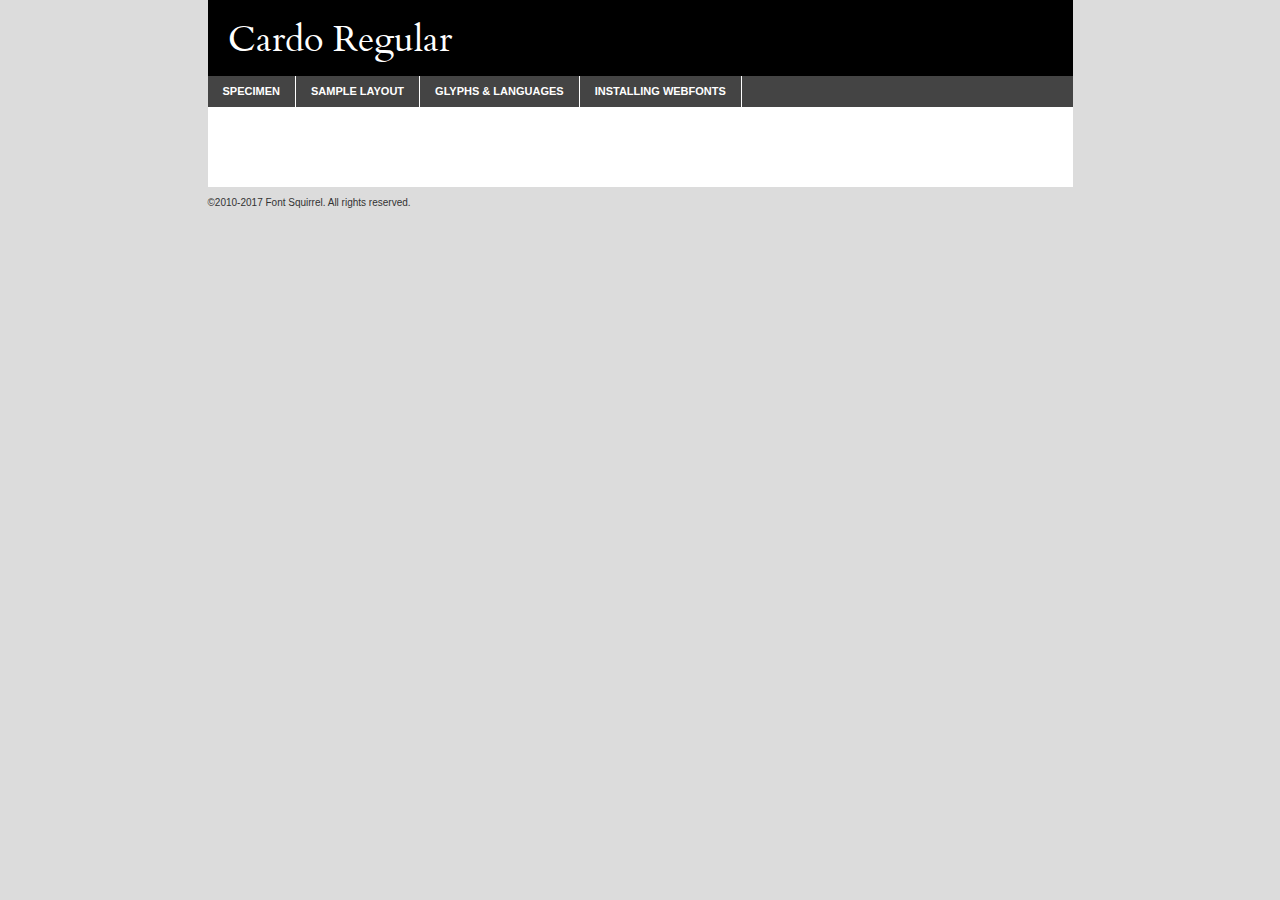
<file: cardo-webfont/cardo-regular-demo.html>
<!DOCTYPE html PUBLIC "-//W3C//DTD XHTML 1.0 Transitional//EN"
	"http://www.w3.org/TR/xhtml1/DTD/xhtml1-transitional.dtd">

<html xmlns="http://www.w3.org/1999/xhtml" xml:lang="en" lang="en">
<head>
	<meta http-equiv="Content-Type" content="text/html; charset=utf-8" />
	<script src="http://ajax.googleapis.com/ajax/libs/jquery/1.7.2/jquery.min.js" type="text/javascript" charset="utf-8"></script>
	<script type="text/javascript">
	(function($){$.fn.easyTabs=function(option){var param=jQuery.extend({fadeSpeed:"fast",defaultContent:1,activeClass:'active'},option);$(this).each(function(){var thisId="#"+this.id;if(param.defaultContent==''){param.defaultContent=1;}
	if(typeof param.defaultContent=="number")
	{var defaultTab=$(thisId+" .tabs li:eq("+(param.defaultContent-1)+") a").attr('href').substr(1);}else{var defaultTab=param.defaultContent;}
	$(thisId+" .tabs li a").each(function(){var tabToHide=$(this).attr('href').substr(1);$("#"+tabToHide).addClass('easytabs-tab-content');});hideAll();changeContent(defaultTab);function hideAll(){$(thisId+" .easytabs-tab-content").hide();}
	function changeContent(tabId){hideAll();$(thisId+" .tabs li").removeClass(param.activeClass);$(thisId+" .tabs li a[href=#"+tabId+"]").closest('li').addClass(param.activeClass);if(param.fadeSpeed!="none")
	{$(thisId+" #"+tabId).fadeIn(param.fadeSpeed);}else{$(thisId+" #"+tabId).show();}}
	$(thisId+" .tabs li").click(function(){var tabId=$(this).find('a').attr('href').substr(1);changeContent(tabId);return false;});});}})(jQuery);
	</script>
	<link rel="stylesheet" href="specimen_files/specimen_stylesheet.css" type="text/css" charset="utf-8" />
	<link rel="stylesheet" href="stylesheet.css" type="text/css" charset="utf-8" />

	<style type="text/css">
					body{
				font-family: 'cardoregular';
							}
		</style>

	<title>Cardo Regular Specimen</title>
	
	
	<script type="text/javascript" charset="utf-8">
		$(document).ready(function() {
			$('#container').easyTabs({defaultContent:1});
		});
	</script>
</head>

<body>
<div id="container">
	<div id="header">
		Cardo Regular	</div>
	<ul class="tabs">
		<li><a href="#specimen">Specimen</a></li>
		<li><a href="#layout">Sample Layout</a></li>
				<li><a href="#glyphs">Glyphs &amp; Languages</a></li>
		<li><a href="#installing">Installing Webfonts</a></li>
		
	</ul>
	
	<div id="main_content">

		
			<div id="specimen">
		
				<div class="section">
					<div class="grid12 firstcol">
						<div class="huge">AaBb</div>
					</div>
				</div>
		
				<div class="section">
					<div class="glyph_range">A&#x200B;B&#x200b;C&#x200b;D&#x200b;E&#x200b;F&#x200b;G&#x200b;H&#x200b;I&#x200b;J&#x200b;K&#x200b;L&#x200b;M&#x200b;N&#x200b;O&#x200b;P&#x200b;Q&#x200b;R&#x200b;S&#x200b;T&#x200b;U&#x200b;V&#x200b;W&#x200b;X&#x200b;Y&#x200b;Z&#x200b;a&#x200b;b&#x200b;c&#x200b;d&#x200b;e&#x200b;f&#x200b;g&#x200b;h&#x200b;i&#x200b;j&#x200b;k&#x200b;l&#x200b;m&#x200b;n&#x200b;o&#x200b;p&#x200b;q&#x200b;r&#x200b;s&#x200b;t&#x200b;u&#x200b;v&#x200b;w&#x200b;x&#x200b;y&#x200b;z&#x200b;1&#x200b;2&#x200b;3&#x200b;4&#x200b;5&#x200b;6&#x200b;7&#x200b;8&#x200b;9&#x200b;0&#x200b;&amp;&#x200b;.&#x200b;,&#x200b;?&#x200b;!&#x200b;&#64;&#x200b;(&#x200b;)&#x200b;#&#x200b;$&#x200b;%&#x200b;*&#x200b;+&#x200b;-&#x200b;=&#x200b;:&#x200b;;</div>
				</div>
				<div class="section">
					<div class="grid12 firstcol">
						<table class="sample_table">
							<tr><td>10</td><td class="size10">abcdefghijklmnopqrstuvwxyzABCDEFGHIJKLMNOPQRSTUVWXYZ0123456789abcdefghijklmnopqrstuvwxyzABCDEFGHIJKLMNOPQRSTUVWXYZ0123456789abcdefghijklmnopqrstuvwxyzABCDEFGHIJKLMNOPQRSTUVWXYZ</td></tr>
							<tr><td>11</td><td class="size11">abcdefghijklmnopqrstuvwxyzABCDEFGHIJKLMNOPQRSTUVWXYZ0123456789abcdefghijklmnopqrstuvwxyzABCDEFGHIJKLMNOPQRSTUVWXYZ0123456789abcdefghijklmnopqrstuvwxyzABCDEFGHIJKLMNOPQRSTUVWXYZ</td></tr>
							<tr><td>12</td><td class="size12">abcdefghijklmnopqrstuvwxyzABCDEFGHIJKLMNOPQRSTUVWXYZ0123456789abcdefghijklmnopqrstuvwxyzABCDEFGHIJKLMNOPQRSTUVWXYZ0123456789abcdefghijklmnopqrstuvwxyzABCDEFGHIJKLMNOPQRSTUVWXYZ</td></tr>
							<tr><td>13</td><td class="size13">abcdefghijklmnopqrstuvwxyzABCDEFGHIJKLMNOPQRSTUVWXYZ0123456789abcdefghijklmnopqrstuvwxyzABCDEFGHIJKLMNOPQRSTUVWXYZ0123456789abcdefghijklmnopqrstuvwxyzABCDEFGHIJKLMNOPQRSTUVWXYZ</td></tr>
							<tr><td>14</td><td class="size14">abcdefghijklmnopqrstuvwxyzABCDEFGHIJKLMNOPQRSTUVWXYZ0123456789abcdefghijklmnopqrstuvwxyzABCDEFGHIJKLMNOPQRSTUVWXYZ0123456789abcdefghijklmnopqrstuvwxyzABCDEFGHIJKLMNOPQRSTUVWXYZ</td></tr>
							<tr><td>16</td><td class="size16">abcdefghijklmnopqrstuvwxyzABCDEFGHIJKLMNOPQRSTUVWXYZ0123456789abcdefghijklmnopqrstuvwxyzABCDEFGHIJKLMNOPQRSTUVWXYZ</td></tr>
							<tr><td>18</td><td class="size18">abcdefghijklmnopqrstuvwxyzABCDEFGHIJKLMNOPQRSTUVWXYZ0123456789abcdefghijklmnopqrstuvwxyzABCDEFGHIJKLMNOPQRSTUVWXYZ</td></tr>
							<tr><td>20</td><td class="size20">abcdefghijklmnopqrstuvwxyzABCDEFGHIJKLMNOPQRSTUVWXYZ0123456789abcdefghijklmnopqrstuvwxyzABCDEFGHIJKLMNOPQRSTUVWXYZ</td></tr>
							<tr><td>24</td><td class="size24">abcdefghijklmnopqrstuvwxyzABCDEFGHIJKLMNOPQRSTUVWXYZ0123456789abcdefghijklmnopqrstuvwxyzABCDEFGHIJKLMNOPQRSTUVWXYZ</td></tr>
							<tr><td>30</td><td class="size30">abcdefghijklmnopqrstuvwxyzABCDEFGHIJKLMNOPQRSTUVWXYZ0123456789abcdefghijklmnopqrstuvwxyzABCDEFGHIJKLMNOPQRSTUVWXYZ</td></tr>
							<tr><td>36</td><td class="size36">abcdefghijklmnopqrstuvwxyzABCDEFGHIJKLMNOPQRSTUVWXYZ0123456789abcdefghijklmnopqrstuvwxyzABCDEFGHIJKLMNOPQRSTUVWXYZ</td></tr>
							<tr><td>48</td><td class="size48">abcdefghijklmnopqrstuvwxyzABCDEFGHIJKLMNOPQRSTUVWXYZ0123456789abcdefghijklmnopqrstuvwxyzABCDEFGHIJKLMNOPQRSTUVWXYZ</td></tr>
							<tr><td>60</td><td class="size60">abcdefghijklmnopqrstuvwxyzABCDEFGHIJKLMNOPQRSTUVWXYZ0123456789abcdefghijklmnopqrstuvwxyzABCDEFGHIJKLMNOPQRSTUVWXYZ</td></tr>
							<tr><td>72</td><td class="size72">abcdefghijklmnopqrstuvwxyzABCDEFGHIJKLMNOPQRSTUVWXYZ0123456789abcdefghijklmnopqrstuvwxyzABCDEFGHIJKLMNOPQRSTUVWXYZ</td></tr>
							<tr><td>90</td><td class="size90">abcdefghijklmnopqrstuvwxyzABCDEFGHIJKLMNOPQRSTUVWXYZ0123456789abcdefghijklmnopqrstuvwxyzABCDEFGHIJKLMNOPQRSTUVWXYZ</td></tr>
						</table>
				
					</div>
			
				</div>
		
		
		
								<div class="section" id="bodycomparison">


										<div id="xheight">
				<div class="fontbody">&#x25FC;&#x25FC;&#x25FC;&#x25FC;&#x25FC;&#x25FC;&#x25FC;&#x25FC;&#x25FC;&#x25FC;&#x25FC;&#x25FC;&#x25FC;&#x25FC;&#x25FC;&#x25FC;&#x25FC;&#x25FC;&#x25FC;&#x25FC;&#x25FC;&#x25FC;&#x25FC;&#x25FC;&#x25FC;&#x25FC;&#x25FC;&#x25FC;&#x25FC;&#x25FC;&#x25FC;&#x25FC;&#x25FC;&#x25FC;&#x25FC;&#x25FC;&#x25FC;&#x25FC;&#x25FC;&#x25FC;&#x25FC;&#x25FC;&#x25FC;&#x25FC;&#x25FC;&#x25FC;&#x25FC;&#x25FC;&#x25FC;&#x25FC;&#x25FC;&#x25FC;&#x25FC;&#x25FC;&#x25FC;&#x25FC;&#x25FC;&#x25FC;&#x25FC;&#x25FC;&#x25FC;&#x25FC;&#x25FC;&#x25FC;&#x25FC;&#x25FC;&#x25FC;&#x25FC;&#x25FC;&#x25FC;&#x25FC;&#x25FC;&#x25FC;&#x25FC;&#x25FC;&#x25FC;&#x25FC;&#x25FC;&#x25FC;&#x25FC;&#x25FC;&#x25FC;&#x25FC;&#x25FC;&#x25FC;&#x25FC;&#x25FC;&#x25FC;&#x25FC;&#x25FC;&#x25FC;&#x25FC;&#x25FC;&#x25FC;&#x25FC;&#x25FC;&#x25FC;&#x25FC;&#x25FC;body</div><div class="arialbody">body</div><div class="verdanabody">body</div><div class="georgiabody">body</div></div>
										<div class="fontbody" style="z-index:1">
											body<span>Cardo Regular</span>
										</div>
										<div class="arialbody" style="z-index:1">
											body<span>Arial</span>
										</div>
										<div class="verdanabody" style="z-index:1">
											body<span>Verdana</span>
										</div>
										<div class="georgiabody" style="z-index:1">
											body<span>Georgia</span>
										</div>



								</div>
		
		
				<div class="section psample psample_row1" id="">
					
					<div class="grid2 firstcol">
						<p class="size10"><span>10.</span>Aenean lacinia bibendum nulla sed consectetur. Fusce dapibus, tellus ac cursus commodo, tortor mauris condimentum nibh, ut fermentum massa justo sit amet risus. Nullam id dolor id nibh ultricies vehicula ut id elit. Cum sociis natoque penatibus et magnis dis parturient montes, nascetur ridiculus mus. Nulla vitae elit libero, a pharetra augue.</p>
			
					</div>
					<div class="grid3">
						<p class="size11"><span>11.</span>Aenean lacinia bibendum nulla sed consectetur. Fusce dapibus, tellus ac cursus commodo, tortor mauris condimentum nibh, ut fermentum massa justo sit amet risus. Nullam id dolor id nibh ultricies vehicula ut id elit. Cum sociis natoque penatibus et magnis dis parturient montes, nascetur ridiculus mus. Nulla vitae elit libero, a pharetra augue.</p>
			
					</div>
					<div class="grid3">
						<p class="size12"><span>12.</span>Aenean lacinia bibendum nulla sed consectetur. Fusce dapibus, tellus ac cursus commodo, tortor mauris condimentum nibh, ut fermentum massa justo sit amet risus. Nullam id dolor id nibh ultricies vehicula ut id elit. Cum sociis natoque penatibus et magnis dis parturient montes, nascetur ridiculus mus. Nulla vitae elit libero, a pharetra augue.</p>
			
					</div>
					<div class="grid4">
						<p class="size13"><span>13.</span>Aenean lacinia bibendum nulla sed consectetur. Fusce dapibus, tellus ac cursus commodo, tortor mauris condimentum nibh, ut fermentum massa justo sit amet risus. Nullam id dolor id nibh ultricies vehicula ut id elit. Cum sociis natoque penatibus et magnis dis parturient montes, nascetur ridiculus mus. Nulla vitae elit libero, a pharetra augue.</p>
			
					</div>
					<div class="white_blend"></div>
					
				</div>
				<div class="section psample psample_row2" id="">
					<div class="grid3 firstcol">
						<p class="size14"><span>14.</span>Aenean lacinia bibendum nulla sed consectetur. Fusce dapibus, tellus ac cursus commodo, tortor mauris condimentum nibh, ut fermentum massa justo sit amet risus. Nullam id dolor id nibh ultricies vehicula ut id elit. Cum sociis natoque penatibus et magnis dis parturient montes, nascetur ridiculus mus. Nulla vitae elit libero, a pharetra augue.</p>
			
					</div>
					<div class="grid4">
						<p class="size16"><span>16.</span>Aenean lacinia bibendum nulla sed consectetur. Fusce dapibus, tellus ac cursus commodo, tortor mauris condimentum nibh, ut fermentum massa justo sit amet risus. Nullam id dolor id nibh ultricies vehicula ut id elit. Cum sociis natoque penatibus et magnis dis parturient montes, nascetur ridiculus mus. Nulla vitae elit libero, a pharetra augue.</p>
			
					</div>
					<div class="grid5">
						<p class="size18"><span>18.</span>Aenean lacinia bibendum nulla sed consectetur. Fusce dapibus, tellus ac cursus commodo, tortor mauris condimentum nibh, ut fermentum massa justo sit amet risus. Nullam id dolor id nibh ultricies vehicula ut id elit. Cum sociis natoque penatibus et magnis dis parturient montes, nascetur ridiculus mus. Nulla vitae elit libero, a pharetra augue.</p>
			
					</div>

					<div class="white_blend"></div>

				</div>
				
				<div class="section psample psample_row3" id="">
					<div class="grid5 firstcol">
						<p class="size20"><span>20.</span>Aenean lacinia bibendum nulla sed consectetur. Fusce dapibus, tellus ac cursus commodo, tortor mauris condimentum nibh, ut fermentum massa justo sit amet risus. Nullam id dolor id nibh ultricies vehicula ut id elit. Cum sociis natoque penatibus et magnis dis parturient montes, nascetur ridiculus mus. Nulla vitae elit libero, a pharetra augue.</p>
					</div>
					<div class="grid7">
						<p class="size24"><span>24.</span>Aenean lacinia bibendum nulla sed consectetur. Fusce dapibus, tellus ac cursus commodo, tortor mauris condimentum nibh, ut fermentum massa justo sit amet risus. Nullam id dolor id nibh ultricies vehicula ut id elit. Cum sociis natoque penatibus et magnis dis parturient montes, nascetur ridiculus mus. Nulla vitae elit libero, a pharetra augue.</p>
					</div>
					
					<div class="white_blend"></div>
					
				</div>
				
				<div class="section psample psample_row4" id="">
					<div class="grid12 firstcol">
						<p class="size30"><span>30.</span>Aenean lacinia bibendum nulla sed consectetur. Fusce dapibus, tellus ac cursus commodo, tortor mauris condimentum nibh, ut fermentum massa justo sit amet risus. Nullam id dolor id nibh ultricies vehicula ut id elit. Cum sociis natoque penatibus et magnis dis parturient montes, nascetur ridiculus mus. Nulla vitae elit libero, a pharetra augue.</p>
					</div>
					<div class="white_blend"></div>
					
				</div>
				
				
				
				<div class="section psample psample_row1 fullreverse">
					<div class="grid2 firstcol">
						<p class="size10"><span>10.</span>Aenean lacinia bibendum nulla sed consectetur. Fusce dapibus, tellus ac cursus commodo, tortor mauris condimentum nibh, ut fermentum massa justo sit amet risus. Nullam id dolor id nibh ultricies vehicula ut id elit. Cum sociis natoque penatibus et magnis dis parturient montes, nascetur ridiculus mus. Nulla vitae elit libero, a pharetra augue.</p>
			
					</div>
					<div class="grid3">
						<p class="size11"><span>11.</span>Aenean lacinia bibendum nulla sed consectetur. Fusce dapibus, tellus ac cursus commodo, tortor mauris condimentum nibh, ut fermentum massa justo sit amet risus. Nullam id dolor id nibh ultricies vehicula ut id elit. Cum sociis natoque penatibus et magnis dis parturient montes, nascetur ridiculus mus. Nulla vitae elit libero, a pharetra augue.</p>
			
					</div>
					<div class="grid3">
						<p class="size12"><span>12.</span>Aenean lacinia bibendum nulla sed consectetur. Fusce dapibus, tellus ac cursus commodo, tortor mauris condimentum nibh, ut fermentum massa justo sit amet risus. Nullam id dolor id nibh ultricies vehicula ut id elit. Cum sociis natoque penatibus et magnis dis parturient montes, nascetur ridiculus mus. Nulla vitae elit libero, a pharetra augue.</p>
			
					</div>
					<div class="grid4">
						<p class="size13"><span>13.</span>Aenean lacinia bibendum nulla sed consectetur. Fusce dapibus, tellus ac cursus commodo, tortor mauris condimentum nibh, ut fermentum massa justo sit amet risus. Nullam id dolor id nibh ultricies vehicula ut id elit. Cum sociis natoque penatibus et magnis dis parturient montes, nascetur ridiculus mus. Nulla vitae elit libero, a pharetra augue.</p>
			
					</div>
					<div class="black_blend"></div>
					
				</div>
				
				<div class="section psample psample_row2 fullreverse">
					<div class="grid3 firstcol">
						<p class="size14"><span>14.</span>Aenean lacinia bibendum nulla sed consectetur. Fusce dapibus, tellus ac cursus commodo, tortor mauris condimentum nibh, ut fermentum massa justo sit amet risus. Nullam id dolor id nibh ultricies vehicula ut id elit. Cum sociis natoque penatibus et magnis dis parturient montes, nascetur ridiculus mus. Nulla vitae elit libero, a pharetra augue.</p>
			
					</div>
					<div class="grid4">
						<p class="size16"><span>16.</span>Aenean lacinia bibendum nulla sed consectetur. Fusce dapibus, tellus ac cursus commodo, tortor mauris condimentum nibh, ut fermentum massa justo sit amet risus. Nullam id dolor id nibh ultricies vehicula ut id elit. Cum sociis natoque penatibus et magnis dis parturient montes, nascetur ridiculus mus. Nulla vitae elit libero, a pharetra augue.</p>
			
					</div>
					<div class="grid5">
						<p class="size18"><span>18.</span>Aenean lacinia bibendum nulla sed consectetur. Fusce dapibus, tellus ac cursus commodo, tortor mauris condimentum nibh, ut fermentum massa justo sit amet risus. Nullam id dolor id nibh ultricies vehicula ut id elit. Cum sociis natoque penatibus et magnis dis parturient montes, nascetur ridiculus mus. Nulla vitae elit libero, a pharetra augue.</p>
			
					</div>
					<div class="black_blend"></div>

				</div>
				
				<div class="section psample fullreverse psample_row3" id="">
					<div class="grid5 firstcol">
						<p class="size20"><span>20.</span>Aenean lacinia bibendum nulla sed consectetur. Fusce dapibus, tellus ac cursus commodo, tortor mauris condimentum nibh, ut fermentum massa justo sit amet risus. Nullam id dolor id nibh ultricies vehicula ut id elit. Cum sociis natoque penatibus et magnis dis parturient montes, nascetur ridiculus mus. Nulla vitae elit libero, a pharetra augue.</p>
					</div>
					<div class="grid7">
						<p class="size24"><span>24.</span>Aenean lacinia bibendum nulla sed consectetur. Fusce dapibus, tellus ac cursus commodo, tortor mauris condimentum nibh, ut fermentum massa justo sit amet risus. Nullam id dolor id nibh ultricies vehicula ut id elit. Cum sociis natoque penatibus et magnis dis parturient montes, nascetur ridiculus mus. Nulla vitae elit libero, a pharetra augue.</p>
					</div>
					
					<div class="black_blend"></div>
					
				</div>
				
				<div class="section psample fullreverse psample_row4" id="" style="border-bottom: 20px #000 solid;">
					<div class="grid12 firstcol">
						<p class="size30"><span>30.</span>Aenean lacinia bibendum nulla sed consectetur. Fusce dapibus, tellus ac cursus commodo, tortor mauris condimentum nibh, ut fermentum massa justo sit amet risus. Nullam id dolor id nibh ultricies vehicula ut id elit. Cum sociis natoque penatibus et magnis dis parturient montes, nascetur ridiculus mus. Nulla vitae elit libero, a pharetra augue.</p>
					</div>
					<div class="black_blend"></div>
					
				</div>
				
				
				
				
			</div>
			
			<div id="layout">
				
				<div class="section">
					
					<div class="grid12 firstcol">
						<h1>Lorem Ipsum Dolor</h1>
						<h2>Etiam porta sem malesuada magna mollis euismod</h2>
						
						<p class="byline">By <a href="#link">Aenean Lacinia</a></p>
					</div>
				</div>
				<div class="section">
					<div class="grid8 firstcol">
						<p class="large">Donec sed odio dui. Morbi leo risus, porta ac consectetur ac, vestibulum at eros. Fusce dapibus, tellus ac cursus commodo, tortor mauris condimentum nibh, ut fermentum massa justo sit amet risus. </p>

						
						<h3>Pellentesque ornare sem</h3>

						<p>Maecenas sed diam eget risus varius blandit sit amet non magna. Maecenas faucibus mollis interdum. Donec ullamcorper nulla non metus auctor fringilla. Nullam id dolor id nibh ultricies vehicula ut id elit. Nullam id dolor id nibh ultricies vehicula ut id elit. </p>

						<p>Aenean eu leo quam. Pellentesque ornare sem lacinia quam venenatis vestibulum. Lorem ipsum dolor sit amet, consectetur adipiscing elit. Cum sociis natoque penatibus et magnis dis parturient montes, nascetur ridiculus mus. </p>

						<p>Nulla vitae elit libero, a pharetra augue. Praesent commodo cursus magna, vel scelerisque nisl consectetur et. Aenean lacinia bibendum nulla sed consectetur. </p>

						<p>Nullam quis risus eget urna mollis ornare vel eu leo. Nullam quis risus eget urna mollis ornare vel eu leo. Maecenas sed diam eget risus varius blandit sit amet non magna. Donec ullamcorper nulla non metus auctor fringilla. </p>

						<h3>Cras mattis consectetur</h3>

						<p>Aenean eu leo quam. Pellentesque ornare sem lacinia quam venenatis vestibulum. Aenean lacinia bibendum nulla sed consectetur. Integer posuere erat a ante venenatis dapibus posuere velit aliquet. Cras mattis consectetur purus sit amet fermentum. </p>

						<p>Nullam id dolor id nibh ultricies vehicula ut id elit. Nullam quis risus eget urna mollis ornare vel eu leo. Cras mattis consectetur purus sit amet fermentum.</p>
					</div>
					
					<div class="grid4 sidebar">
						
						<div class="box reverse">
							<p class="last">Nullam quis risus eget urna mollis ornare vel eu leo. Donec ullamcorper nulla non metus auctor fringilla. Cras mattis consectetur purus sit amet fermentum. Sed posuere consectetur est at lobortis. Lorem ipsum dolor sit amet, consectetur adipiscing elit. </p>
						</div>
						
						<p class="caption">Maecenas sed diam eget risus varius.</p>

						<p>Vestibulum id ligula porta felis euismod semper. Integer posuere erat a ante venenatis dapibus posuere velit aliquet. Vestibulum id ligula porta felis euismod semper. Sed posuere consectetur est at lobortis. Maecenas sed diam eget risus varius blandit sit amet non magna. Fusce dapibus, tellus ac cursus commodo, tortor mauris condimentum nibh, ut fermentum massa justo sit amet risus. </p>

					

						<p>Duis mollis, est non commodo luctus, nisi erat porttitor ligula, eget lacinia odio sem nec elit. Aenean lacinia bibendum nulla sed consectetur. Vivamus sagittis lacus vel augue laoreet rutrum faucibus dolor auctor. Aenean lacinia bibendum nulla sed consectetur. Nullam quis risus eget urna mollis ornare vel eu leo. </p>

						<p>Praesent commodo cursus magna, vel scelerisque nisl consectetur et. Donec ullamcorper nulla non metus auctor fringilla. Maecenas faucibus mollis interdum. Fusce dapibus, tellus ac cursus commodo, tortor mauris condimentum nibh, ut fermentum massa justo sit amet risus. </p>

					</div>
				</div>
				
			</div>


			



		<div id="glyphs">
			<div class="section">
				<div class="grid12 firstcol">
			
				<h1>Language Support</h1>
				<p>The subset of Cardo Regular in this kit supports the following languages:<br />
			
					Albanian, Basque, Breton, Chamorro, Danish, Dutch, English, Faroese, Finnish, French, Frisian, Galician, German, Icelandic, Italian, Malagasy, Norwegian, Portuguese, Spanish, Alsatian, Aragonese, Arapaho, Arrernte, Asturian, Aymara, Bislama, Cebuano, Corsican, Fijian, French_creole, Genoese, Gilbertese, Greenlandic, Haitian_creole, Hiligaynon, Hmong, Hopi, Ibanag, Iloko_ilokano, Indonesian, Interglossa_glosa, Interlingua, Irish_gaelic, Jerriais, Lojban, Lombard, Luxembourgeois, Manx, Mohawk, Norfolk_pitcairnese, Occitan, Oromo, Pangasinan, Papiamento, Piedmontese, Potawatomi, Rhaeto-romance, Romansh, Rotokas, Sami_lule, Samoan, Sardinian, Scots_gaelic, Seychelles_creole, Shona, Sicilian, Somali, Southern_ndebele, Swahili, Swati_swazi, Tagalog_filipino_pilipino, Tetum, Tok_pisin, Uyghur_latinized, Volapuk, Walloon, Warlpiri, Xhosa, Yapese, Zulu, Latinbasic, Ubasic, Demo				</p>
				<h1>Glyph Chart</h1>
				<p>The subset of Cardo Regular in this kit includes all the glyphs listed below. Unicode entities are included above each glyph to help you insert individual characters into your layout.</p>
				<div id="glyph_chart">
			
																				 <div><p>&amp;#13;</p>&#13;</div>
																				 <div><p>&amp;#32;</p>&#32;</div>
																				 <div><p>&amp;#33;</p>&#33;</div>
																				 <div><p>&amp;#34;</p>&#34;</div>
																				 <div><p>&amp;#35;</p>&#35;</div>
																				 <div><p>&amp;#36;</p>&#36;</div>
																				 <div><p>&amp;#37;</p>&#37;</div>
																				 <div><p>&amp;#38;</p>&#38;</div>
																				 <div><p>&amp;#39;</p>&#39;</div>
																				 <div><p>&amp;#40;</p>&#40;</div>
																				 <div><p>&amp;#41;</p>&#41;</div>
																				 <div><p>&amp;#42;</p>&#42;</div>
																				 <div><p>&amp;#43;</p>&#43;</div>
																				 <div><p>&amp;#44;</p>&#44;</div>
																				 <div><p>&amp;#45;</p>&#45;</div>
																				 <div><p>&amp;#46;</p>&#46;</div>
																				 <div><p>&amp;#47;</p>&#47;</div>
																				 <div><p>&amp;#48;</p>&#48;</div>
																				 <div><p>&amp;#49;</p>&#49;</div>
																				 <div><p>&amp;#50;</p>&#50;</div>
																				 <div><p>&amp;#51;</p>&#51;</div>
																				 <div><p>&amp;#52;</p>&#52;</div>
																				 <div><p>&amp;#53;</p>&#53;</div>
																				 <div><p>&amp;#54;</p>&#54;</div>
																				 <div><p>&amp;#55;</p>&#55;</div>
																				 <div><p>&amp;#56;</p>&#56;</div>
																				 <div><p>&amp;#57;</p>&#57;</div>
																				 <div><p>&amp;#58;</p>&#58;</div>
																				 <div><p>&amp;#59;</p>&#59;</div>
																				 <div><p>&amp;#60;</p>&#60;</div>
																				 <div><p>&amp;#61;</p>&#61;</div>
																				 <div><p>&amp;#62;</p>&#62;</div>
																				 <div><p>&amp;#63;</p>&#63;</div>
																				 <div><p>&amp;#64;</p>&#64;</div>
																				 <div><p>&amp;#65;</p>&#65;</div>
																				 <div><p>&amp;#66;</p>&#66;</div>
																				 <div><p>&amp;#67;</p>&#67;</div>
																				 <div><p>&amp;#68;</p>&#68;</div>
																				 <div><p>&amp;#69;</p>&#69;</div>
																				 <div><p>&amp;#70;</p>&#70;</div>
																				 <div><p>&amp;#71;</p>&#71;</div>
																				 <div><p>&amp;#72;</p>&#72;</div>
																				 <div><p>&amp;#73;</p>&#73;</div>
																				 <div><p>&amp;#74;</p>&#74;</div>
																				 <div><p>&amp;#75;</p>&#75;</div>
																				 <div><p>&amp;#76;</p>&#76;</div>
																				 <div><p>&amp;#77;</p>&#77;</div>
																				 <div><p>&amp;#78;</p>&#78;</div>
																				 <div><p>&amp;#79;</p>&#79;</div>
																				 <div><p>&amp;#80;</p>&#80;</div>
																				 <div><p>&amp;#81;</p>&#81;</div>
																				 <div><p>&amp;#82;</p>&#82;</div>
																				 <div><p>&amp;#83;</p>&#83;</div>
																				 <div><p>&amp;#84;</p>&#84;</div>
																				 <div><p>&amp;#85;</p>&#85;</div>
																				 <div><p>&amp;#86;</p>&#86;</div>
																				 <div><p>&amp;#87;</p>&#87;</div>
																				 <div><p>&amp;#88;</p>&#88;</div>
																				 <div><p>&amp;#89;</p>&#89;</div>
																				 <div><p>&amp;#90;</p>&#90;</div>
																				 <div><p>&amp;#91;</p>&#91;</div>
																				 <div><p>&amp;#92;</p>&#92;</div>
																				 <div><p>&amp;#93;</p>&#93;</div>
																				 <div><p>&amp;#94;</p>&#94;</div>
																				 <div><p>&amp;#95;</p>&#95;</div>
																				 <div><p>&amp;#96;</p>&#96;</div>
																				 <div><p>&amp;#97;</p>&#97;</div>
																				 <div><p>&amp;#98;</p>&#98;</div>
																				 <div><p>&amp;#99;</p>&#99;</div>
																				 <div><p>&amp;#100;</p>&#100;</div>
																				 <div><p>&amp;#101;</p>&#101;</div>
																				 <div><p>&amp;#102;</p>&#102;</div>
																				 <div><p>&amp;#103;</p>&#103;</div>
																				 <div><p>&amp;#104;</p>&#104;</div>
																				 <div><p>&amp;#105;</p>&#105;</div>
																				 <div><p>&amp;#106;</p>&#106;</div>
																				 <div><p>&amp;#107;</p>&#107;</div>
																				 <div><p>&amp;#108;</p>&#108;</div>
																				 <div><p>&amp;#109;</p>&#109;</div>
																				 <div><p>&amp;#110;</p>&#110;</div>
																				 <div><p>&amp;#111;</p>&#111;</div>
																				 <div><p>&amp;#112;</p>&#112;</div>
																				 <div><p>&amp;#113;</p>&#113;</div>
																				 <div><p>&amp;#114;</p>&#114;</div>
																				 <div><p>&amp;#115;</p>&#115;</div>
																				 <div><p>&amp;#116;</p>&#116;</div>
																				 <div><p>&amp;#117;</p>&#117;</div>
																				 <div><p>&amp;#118;</p>&#118;</div>
																				 <div><p>&amp;#119;</p>&#119;</div>
																				 <div><p>&amp;#120;</p>&#120;</div>
																				 <div><p>&amp;#121;</p>&#121;</div>
																				 <div><p>&amp;#122;</p>&#122;</div>
																				 <div><p>&amp;#123;</p>&#123;</div>
																				 <div><p>&amp;#124;</p>&#124;</div>
																				 <div><p>&amp;#125;</p>&#125;</div>
																				 <div><p>&amp;#126;</p>&#126;</div>
																				 <div><p>&amp;#160;</p>&#160;</div>
																				 <div><p>&amp;#161;</p>&#161;</div>
																				 <div><p>&amp;#162;</p>&#162;</div>
																				 <div><p>&amp;#163;</p>&#163;</div>
																				 <div><p>&amp;#164;</p>&#164;</div>
																				 <div><p>&amp;#165;</p>&#165;</div>
																				 <div><p>&amp;#166;</p>&#166;</div>
																				 <div><p>&amp;#167;</p>&#167;</div>
																				 <div><p>&amp;#168;</p>&#168;</div>
																				 <div><p>&amp;#169;</p>&#169;</div>
																				 <div><p>&amp;#170;</p>&#170;</div>
																				 <div><p>&amp;#171;</p>&#171;</div>
																				 <div><p>&amp;#172;</p>&#172;</div>
																				 <div><p>&amp;#173;</p>&#173;</div>
																				 <div><p>&amp;#174;</p>&#174;</div>
																				 <div><p>&amp;#175;</p>&#175;</div>
																				 <div><p>&amp;#176;</p>&#176;</div>
																				 <div><p>&amp;#177;</p>&#177;</div>
																				 <div><p>&amp;#178;</p>&#178;</div>
																				 <div><p>&amp;#179;</p>&#179;</div>
																				 <div><p>&amp;#180;</p>&#180;</div>
																				 <div><p>&amp;#181;</p>&#181;</div>
																				 <div><p>&amp;#182;</p>&#182;</div>
																				 <div><p>&amp;#183;</p>&#183;</div>
																				 <div><p>&amp;#184;</p>&#184;</div>
																				 <div><p>&amp;#185;</p>&#185;</div>
																				 <div><p>&amp;#186;</p>&#186;</div>
																				 <div><p>&amp;#187;</p>&#187;</div>
																				 <div><p>&amp;#188;</p>&#188;</div>
																				 <div><p>&amp;#189;</p>&#189;</div>
																				 <div><p>&amp;#190;</p>&#190;</div>
																				 <div><p>&amp;#191;</p>&#191;</div>
																				 <div><p>&amp;#192;</p>&#192;</div>
																				 <div><p>&amp;#193;</p>&#193;</div>
																				 <div><p>&amp;#194;</p>&#194;</div>
																				 <div><p>&amp;#195;</p>&#195;</div>
																				 <div><p>&amp;#196;</p>&#196;</div>
																				 <div><p>&amp;#197;</p>&#197;</div>
																				 <div><p>&amp;#198;</p>&#198;</div>
																				 <div><p>&amp;#199;</p>&#199;</div>
																				 <div><p>&amp;#200;</p>&#200;</div>
																				 <div><p>&amp;#201;</p>&#201;</div>
																				 <div><p>&amp;#202;</p>&#202;</div>
																				 <div><p>&amp;#203;</p>&#203;</div>
																				 <div><p>&amp;#204;</p>&#204;</div>
																				 <div><p>&amp;#205;</p>&#205;</div>
																				 <div><p>&amp;#206;</p>&#206;</div>
																				 <div><p>&amp;#207;</p>&#207;</div>
																				 <div><p>&amp;#208;</p>&#208;</div>
																				 <div><p>&amp;#209;</p>&#209;</div>
																				 <div><p>&amp;#210;</p>&#210;</div>
																				 <div><p>&amp;#211;</p>&#211;</div>
																				 <div><p>&amp;#212;</p>&#212;</div>
																				 <div><p>&amp;#213;</p>&#213;</div>
																				 <div><p>&amp;#214;</p>&#214;</div>
																				 <div><p>&amp;#215;</p>&#215;</div>
																				 <div><p>&amp;#216;</p>&#216;</div>
																				 <div><p>&amp;#217;</p>&#217;</div>
																				 <div><p>&amp;#218;</p>&#218;</div>
																				 <div><p>&amp;#219;</p>&#219;</div>
																				 <div><p>&amp;#220;</p>&#220;</div>
																				 <div><p>&amp;#221;</p>&#221;</div>
																				 <div><p>&amp;#222;</p>&#222;</div>
																				 <div><p>&amp;#223;</p>&#223;</div>
																				 <div><p>&amp;#224;</p>&#224;</div>
																				 <div><p>&amp;#225;</p>&#225;</div>
																				 <div><p>&amp;#226;</p>&#226;</div>
																				 <div><p>&amp;#227;</p>&#227;</div>
																				 <div><p>&amp;#228;</p>&#228;</div>
																				 <div><p>&amp;#229;</p>&#229;</div>
																				 <div><p>&amp;#230;</p>&#230;</div>
																				 <div><p>&amp;#231;</p>&#231;</div>
																				 <div><p>&amp;#232;</p>&#232;</div>
																				 <div><p>&amp;#233;</p>&#233;</div>
																				 <div><p>&amp;#234;</p>&#234;</div>
																				 <div><p>&amp;#235;</p>&#235;</div>
																				 <div><p>&amp;#236;</p>&#236;</div>
																				 <div><p>&amp;#237;</p>&#237;</div>
																				 <div><p>&amp;#238;</p>&#238;</div>
																				 <div><p>&amp;#239;</p>&#239;</div>
																				 <div><p>&amp;#240;</p>&#240;</div>
																				 <div><p>&amp;#241;</p>&#241;</div>
																				 <div><p>&amp;#242;</p>&#242;</div>
																				 <div><p>&amp;#243;</p>&#243;</div>
																				 <div><p>&amp;#244;</p>&#244;</div>
																				 <div><p>&amp;#245;</p>&#245;</div>
																				 <div><p>&amp;#246;</p>&#246;</div>
																				 <div><p>&amp;#247;</p>&#247;</div>
																				 <div><p>&amp;#248;</p>&#248;</div>
																				 <div><p>&amp;#249;</p>&#249;</div>
																				 <div><p>&amp;#250;</p>&#250;</div>
																				 <div><p>&amp;#251;</p>&#251;</div>
																				 <div><p>&amp;#252;</p>&#252;</div>
																				 <div><p>&amp;#253;</p>&#253;</div>
																				 <div><p>&amp;#254;</p>&#254;</div>
																				 <div><p>&amp;#255;</p>&#255;</div>
																				 <div><p>&amp;#338;</p>&#338;</div>
																				 <div><p>&amp;#339;</p>&#339;</div>
																				 <div><p>&amp;#376;</p>&#376;</div>
																				 <div><p>&amp;#710;</p>&#710;</div>
																				 <div><p>&amp;#732;</p>&#732;</div>
																				 <div><p>&amp;#8192;</p>&#8192;</div>
																				 <div><p>&amp;#8193;</p>&#8193;</div>
																				 <div><p>&amp;#8194;</p>&#8194;</div>
																				 <div><p>&amp;#8195;</p>&#8195;</div>
																				 <div><p>&amp;#8196;</p>&#8196;</div>
																				 <div><p>&amp;#8197;</p>&#8197;</div>
																				 <div><p>&amp;#8198;</p>&#8198;</div>
																				 <div><p>&amp;#8199;</p>&#8199;</div>
																				 <div><p>&amp;#8200;</p>&#8200;</div>
																				 <div><p>&amp;#8201;</p>&#8201;</div>
																				 <div><p>&amp;#8202;</p>&#8202;</div>
																				 <div><p>&amp;#8208;</p>&#8208;</div>
																				 <div><p>&amp;#8209;</p>&#8209;</div>
																				 <div><p>&amp;#8210;</p>&#8210;</div>
																				 <div><p>&amp;#8211;</p>&#8211;</div>
																				 <div><p>&amp;#8212;</p>&#8212;</div>
																				 <div><p>&amp;#8216;</p>&#8216;</div>
																				 <div><p>&amp;#8217;</p>&#8217;</div>
																				 <div><p>&amp;#8218;</p>&#8218;</div>
																				 <div><p>&amp;#8220;</p>&#8220;</div>
																				 <div><p>&amp;#8221;</p>&#8221;</div>
																				 <div><p>&amp;#8222;</p>&#8222;</div>
																				 <div><p>&amp;#8226;</p>&#8226;</div>
																				 <div><p>&amp;#8230;</p>&#8230;</div>
																				 <div><p>&amp;#8239;</p>&#8239;</div>
																				 <div><p>&amp;#8249;</p>&#8249;</div>
																				 <div><p>&amp;#8250;</p>&#8250;</div>
																				 <div><p>&amp;#8287;</p>&#8287;</div>
																				 <div><p>&amp;#8364;</p>&#8364;</div>
																				 <div><p>&amp;#8482;</p>&#8482;</div>
																				 <div><p>&amp;#9724;</p>&#9724;</div>
																				 <div><p>&amp;#64257;</p>&#64257;</div>
																				 <div><p>&amp;#64258;</p>&#64258;</div>
																				 <div><p>&amp;#64259;</p>&#64259;</div>
																				 <div><p>&amp;#64260;</p>&#64260;</div>
																																						</div>	
				</div>
		
		
			</div>
		</div>
		
		
		<div id="specs">
			
		</div>
	
		<div id="installing">
			<div class="section">
				<div class="grid7 firstcol">
					<h1>Installing Webfonts</h1>
					
					<p>Webfonts are supported by all major browser platforms but not all in the same way. There are currently four different font formats that must be included in order to target all browsers. This includes TTF, WOFF, EOT and SVG.</p>
					
					<h2>1. Upload your webfonts</h2>
					<p>You must upload your webfont kit to your website. They should be in or near the same directory as your CSS files.</p>
					
					<h2>2. Include the webfont stylesheet</h2>
					<p>A special CSS @font-face declaration helps the various browsers select the appropriate font it needs without causing you a bunch of headaches. Learn more about this syntax by reading the <a href="https://www.fontspring.com/blog/further-hardening-of-the-bulletproof-syntax">Fontspring blog post</a> about it. The code for it is as follows:</p>


<code>
@font-face{ 
	font-family: 'MyWebFont';
	src: url('WebFont.eot');
	src: url('WebFont.eot?#iefix') format('embedded-opentype'),
	     url('WebFont.woff') format('woff'),
	     url('WebFont.ttf') format('truetype'),
	     url('WebFont.svg#webfont') format('svg');
}
</code>

	<p>We've already gone ahead and generated the code for you. All you have to do is link to the stylesheet in your HTML, like this:</p>
	<code>&lt;link rel=&quot;stylesheet&quot; href=&quot;stylesheet.css&quot; type=&quot;text/css&quot; charset=&quot;utf-8&quot; /&gt;</code>

					<h2>3. Modify your own stylesheet</h2>
					<p>To take advantage of your new fonts, you must tell your stylesheet to use them. Look at the original @font-face declaration above and find the property called "font-family." The name linked there will be what you use to reference the font. Prepend that webfont name to the font stack in the "font-family" property, inside the selector you want to change. For example:</p>
<code>p { font-family: 'WebFont', Arial, sans-serif; }</code>

<h2>4. Test</h2>
<p>Getting webfonts to work cross-browser <em>can</em> be tricky. Use the information in the sidebar to help you if you find that fonts aren't loading in a particular browser.</p>
				</div>
				
				<div class="grid5 sidebar">
					<div class="box">
						<h2>Troubleshooting<br />Font-Face Problems</h2>
						<p>Having trouble getting your webfonts to load in your new website? Here are some tips to sort out what might be the problem.</p>

						<h3>Fonts not showing in any browser</h3>

						<p>This sounds like you need to work on the plumbing. You either did not upload the fonts to the correct directory, or you did not link the fonts properly in the CSS. If you've confirmed that all this is correct and you still have a problem, take a look at your .htaccess file and see if requests are getting intercepted.</p>

						<h3>Fonts not loading in iPhone or iPad</h3>

						<p>The most common problem here is that you are serving the fonts from an IIS server. IIS refuses to serve files that have unknown MIME types. If that is the case, you must set the MIME type for SVG to "image/svg+xml" in the server settings. Follow these instructions from Microsoft if you need help.</p>

						<h3>Fonts not loading in Firefox</h3>

						<p>The primary reason for this failure? You are still using a version Firefox older than 3.5. So upgrade already! If that isn't it, then you are very likely serving fonts from a different domain. Firefox requires that all font assets be served from the same domain. Lastly it is possible that you need to add WOFF to your list of MIME types (if you are serving via IIS.)</p>

						<h3>Fonts not loading in IE</h3>

						<p>Are you looking at Internet Explorer on an actual Windows machine or are you cheating by using a service like Adobe BrowserLab? Many of these screenshot services do not render @font-face for IE. Best to test it on a real machine.</p>

						<h3>Fonts not loading in IE9</h3>

						<p>IE9, like Firefox, requires that fonts be served from the same domain as the website. Make sure that is the case.</p>
					</div>
				</div>
			</div>
			
		</div>
	
	</div>
	<div id="footer">
		<p>&copy;2010-2017 Font Squirrel. All rights reserved.</p>
	</div>
</div>
</body>
</html>
</file>
<file: styles.css>
/*Heading font*/
@font-face {
  font-family: 'Arapey';
  src: url('/arapey-webfont/arapey-regular-webfont.woff2') format('woff2'),
    url('/arapey-webfont/arapey-regular-webfont.woff') format('woff');
  font-weight: normal;
  font-style: normal;
}

/*Body fonts*/
@font-face {
  font-family: 'Cardo Regular';
  src: url('/cardo-webfont/cardo-regular-webfont.woff2') format('woff2'),
    url('/cardo-webfont/cardo-regular-webfont.woff') format('woff');
  font-weight: normal;
  font-style: normal;
}

@font-face {
  font-family: 'Cardo Italic';
  src: url('/cardo-webfont/cardo-italic-webfont.woff2') format('woff2'),
    url('/cardo-webfont/cardo-italic-webfont.woff') format('woff');
  font-weight: normal;
  font-style: italic;
}

@font-face {
  font-family: 'Cardo Bold';
  src: url('/cardo-webfont/cardo-bold-webfont.woff2') format('woff2'),
    url('/cardo-webfont/cardo-bold-webfont.woff') format('woff');
  font-weight: bold;
  font-style: normal;
}

/* General setup */

* {
  box-sizing: border-box;
}

body {
  margin: 0 auto;
  min-width: 1000px;
  max-width: 1400px;
  background-color: #A69281;
}

/* Layout */

section {
  float: left;
  width: 50%;
}

aside {
  float: left;
  width: 30%;
}

nav {
  float: left;
  width: 20%;
}

footer {
  clear: both;
}

header,
section,
aside,
nav,
footer {
  padding: 20px;
}

/* header and footer */

header,
footer {
  border-top: 5px solid #592323;
  border-bottom: 5px solid #592323;
}

/* WRITE YOUR CODE BELOW HERE */
body {
  font-family: 'Cardo Regular', Arial, sans-serif;
  font-size: 10px;
  line-height: 1.5;
  word-spacing: 0.1rem;
  letter-spacing: 0.0875rem;
}

header {
  text-align: center;
}

h1,
h2,
h3,
h4,
h5,
h6 {
  font-family: 'Arapey', 'DejaVu Serif', serif;
  letter-spacing: 0.1rem;
}

h1 {
  font-size: 2.4rem;
}

h2 {
  font-size: 2rem;
}

h3 {
  font-size: 1.8rem;
}

h4 {
  font-size: 1.6rem;
}

h5 {
  font-size: 1.4rem;
}

h6 {
  font-size: 1.2rem;
}

section > h2 + p {
  text-indent: 20px;
}

a:link {
  color: rgb(32, 120, 155);
  text-decoration: underline;
}

a:visited {
  color: rgb(112, 12, 12);
}

a:focus {
  color: #592323;
  text-decoration: none;
  outline: none;
}

a:hover {
  color: rgb(11, 194, 109);
  text-decoration: none;
}

a:active {
  color: white;
  background-color: #592323;
}

ul {
  list-style-type: square;
}

nav li {
  border: 2px solid #592323;
  padding: 10px;
  text-align: center;
  background-color: #BF895A;
  border-radius: 0.5rem;
  list-style-type: none;
  margin: 0.6rem auto;
}

.nav-list a {
  text-decoration: none;
}

img {
  background-size: 1rem 1rem;
}
</file>
<file: arapey-webfont/stylesheet.css>
/*! Generated by Font Squirrel (https://www.fontsquirrel.com) on June 7, 2021 */



@font-face {
    font-family: 'arapeyitalic';
    src: url('arapey-italic-webfont.woff2') format('woff2'),
         url('arapey-italic-webfont.woff') format('woff');
    font-weight: normal;
    font-style: normal;

}




@font-face {
    font-family: 'arapeyregular';
    src: url('arapey-regular-webfont.woff2') format('woff2'),
         url('arapey-regular-webfont.woff') format('woff');
    font-weight: normal;
    font-style: normal;

}
</file>
<file: cardo-webfont/stylesheet.css>
/*! Generated by Font Squirrel (https://www.fontsquirrel.com) on June 7, 2021 */



@font-face {
    font-family: 'cardobold';
    src: url('cardo-bold-webfont.woff2') format('woff2'),
         url('cardo-bold-webfont.woff') format('woff');
    font-weight: normal;
    font-style: normal;

}




@font-face {
    font-family: 'cardoitalic';
    src: url('cardo-italic-webfont.woff2') format('woff2'),
         url('cardo-italic-webfont.woff') format('woff');
    font-weight: normal;
    font-style: normal;

}




@font-face {
    font-family: 'cardoregular';
    src: url('cardo-regular-webfont.woff2') format('woff2'),
         url('cardo-regular-webfont.woff') format('woff');
    font-weight: normal;
    font-style: normal;

}
</file>
<file: arapey-webfont/specimen_files/specimen_stylesheet.css>
@import url('grid_12-825-55-15.css');

/*  
	CSS Reset by Eric Meyer - Released under Public Domain
    http://meyerweb.com/eric/tools/css/reset/
*/
html, body, div, span, applet, object, iframe,
h1, h2, h3, h4, h5, h6, p, blockquote, pre,
a, abbr, acronym, address, big, cite, code,
del, dfn, em, font, img, ins, kbd, q, s, samp,
small, strike, strong, sub, sup, tt, var,
b, u, i, center, dl, dt, dd, ol, ul, li,
fieldset, form, label, legend, table, 
caption, tbody, tfoot, thead, tr, th, td 
                  {margin: 0;padding: 0;border: 0;outline: 0;
                  font-size: 100%;vertical-align: baseline;
                  background: transparent;}
body              {line-height: 1;}
ol, ul            {list-style: none;}
blockquote, q     {quotes: none;}
blockquote:before, blockquote:after,
q:before, q:after {content: '';	content: none;}
:focus            {outline: 0;}
ins               {text-decoration: none;}
del               {text-decoration: line-through;}
table             {border-collapse: collapse;border-spacing: 0;}




body {
	color: #000;
	background-color: #dcdcdc;
}

a {
	text-decoration: none;
	color: #1883ba;
}

h1{
	font-size: 32px;
	font-weight: normal;
	font-style: normal;
	margin-bottom: 18px;
}

h2{
	font-size: 18px;
}

#container {
	width: 865px;
	margin: 0px auto;
}


#header {
	padding: 20px;
	font-size: 36px;
	background-color: #000;
	color: #fff;
}

#header span {
	color: #666;
}
#main_content {
	background-color: #fff;
	padding: 60px 20px 20px;
}


#footer p {
	margin: 0;
	padding-top: 10px;
	padding-bottom: 50px;
	color: #333;
	font: 10px Arial, sans-serif;
}

.tabs {
	width: 100%;
	height: 31px;
	background-color: #444;
}
.tabs li {
	float:  left;
	margin: 0;
	overflow: hidden;
	background-color: #444;
}
.tabs li a {
	display: block;
	color: #fff;
	text-decoration: none;
	font: bold 11px/11px 'Arial';
	text-transform: uppercase;
	padding: 10px 15px;
	border-right: 1px solid #fff;
}

.tabs li a:hover {
		background-color: #00b3ff;

}

.tabs li.active a {
	color:  #000;
	background-color: #fff;
}



div.huge {
	
	font-size: 300px;
	line-height: 1em;
	padding: 0;
	letter-spacing: -.02em;
	overflow: hidden;
}
div.glyph_range {
	font-size: 72px;
	line-height: 1.1em;
}

.size10{ font-size: 10px; }
.size11{ font-size: 11px; }
.size12{ font-size: 12px; }
.size13{ font-size: 13px; }
.size14{ font-size: 14px; }
.size16{ font-size: 16px; }
.size18{ font-size: 18px; }
.size20{ font-size: 20px; }
.size24{ font-size: 24px; }
.size30{ font-size: 30px; }
.size36{ font-size: 36px; }
.size48{ font-size: 48px; }
.size60{ font-size: 60px; }
.size72{ font-size: 72px; }
.size90{ font-size: 90px; }


.psample_row1 {	height: 120px;}
.psample_row1 {	height: 120px;}
.psample_row2 {	height: 160px;}
.psample_row3 {	height: 160px;}
.psample_row4 {	height: 160px;}

.psample {
	overflow: hidden;
	position: relative;
}
.psample p {
	line-height: 1.3em;
	display: block;
	overflow: hidden;
	margin: 0;
}

.psample span {
	margin-right: .5em;
}

.white_blend {
	width: 100%;
	height: 61px;
	background-image: url([data-uri]);
	position: absolute;
	bottom: 0;
}
.black_blend {
	width: 100%;
	height: 61px;
	background-image: url([data-uri]);
	position: absolute;
	bottom: 0;
}
.fullreverse {
	background:  #000 !important;
	color:  #fff !important;
	margin-left: -20px;
	padding-left: 20px;
	margin-right: -20px;
	padding-right: 20px;
	padding: 20px;
	margin-bottom:0;
}


.sample_table td {
	padding-top: 3px;
	padding-bottom:5px;
	padding-left: 5px;
	vertical-align: middle;
	line-height: 1.2em;
}

.sample_table td:first-child {
	background-color: #eee;
	text-align: right;
	padding-right: 5px;
	padding-left: 0;
	padding: 5px;
	font: 11px/12px "Courier New", Courier, mono;
}

code {
	white-space: pre;
	background-color: #eee;
	display: block;
	padding: 10px;
	margin-bottom: 18px;
	overflow: auto;
}


.bottom,.last 	{margin-bottom:0 !important; padding-bottom:0 !important;}

.box  { 
  padding: 18px; 
  margin-bottom: 18px; 
  background: #eee; 
}

.reverse,.reversed { background:  #000 !important;color:  #fff !important; border: none !important;}

#bodycomparison {
	position: relative;
	overflow: hidden;
	font-size: 72px;
	height: 90px;
	white-space: nowrap;
}

#bodycomparison div{
	font-size: 72px;
	line-height: 90px;
	display: inline;
	margin: 0 15px 0 0;
	padding: 0;
}

#bodycomparison div span{
	font: 10px Arial;
	position: absolute;
	left: 0;
}
#xheight {
	float: none;
	position: absolute;
	color: #d9f3ff;
	font-size: 72px;
	line-height: 90px;
}

.fontbody {
 position: relative;
}
.arialbody{
	font-family: Arial;
	position: relative;
}
.verdanabody{
	font-family: Verdana;
	position: relative;
}
.georgiabody{
	font-family: Georgia;
	position: relative;
}

/* @group Layout page
 */

#layout h1 {
	font-size: 36px;
	line-height: 42px;
	font-weight: normal;
	font-style: normal;
}

#layout h2 {
	font-size: 24px;
	line-height: 23px;
	font-weight: normal;
	font-style: normal;
}

#layout h3 {
	font-size: 22px;
	line-height: 1.4em;
	margin-top: 1em;
	font-weight: normal;
	font-style: normal;
}


#layout p.byline {
	font-size: 12px;
	margin-top: 18px;
	line-height: 12px;
	margin-bottom: 0;
}
#layout p {
	font-size: 14px;
	line-height: 21px;
	margin-bottom: .5em;
}

#layout p.large{
	font-size: 18px;
	line-height: 26px;
}

#layout .sidebar p{
	font-size: 12px;
	line-height: 1.4em;
}

#layout p.caption {
	font-size: 10px;
	margin-top: -16px;
	margin-bottom: 18px;
}

/* @end */

/* @group Glyphs */

#glyph_chart div{
	background-color: #d9f3ff;
	color: black;
	float: left;
	font-size: 36px;
	height: 1.2em;
	line-height: 1.2em;
	margin-bottom: 1px;
	margin-right: 1px;
	text-align: center;
	width: 1.2em;
	position: relative;
	padding: .6em .2em .2em;
}

#glyph_chart div p {
	position: absolute;
	left: 0;
	top: 0;
	display: block;
	text-align: center;
	font: bold 9px Arial, sans-serif;
	background-color: #3a768f;
	width: 100%;
	color: #fff;
	padding: 2px 0;
}


#glyphs h1 {
	font-family: Arial, sans-serif;
}
/* @end */

/* @group Installing */

#installing {
	font: 13px Arial, sans-serif;
}

#installing p,
#glyphs p{
	line-height: 1.2em;
	margin-bottom: 18px;
	font: 13px Arial, sans-serif;
}



#installing h3{
	font-size: 15px;
	margin-top: 18px;
}

/* @end */

#rendering h1 {
	font-family: Arial, sans-serif;
}
.render_table td {
	font: 11px "Courier New", Courier, mono;
	vertical-align: middle;
}
</file>
<file: cardo-webfont/specimen_files/specimen_stylesheet.css>
@import url('grid_12-825-55-15.css');

/*  
	CSS Reset by Eric Meyer - Released under Public Domain
    http://meyerweb.com/eric/tools/css/reset/
*/
html, body, div, span, applet, object, iframe,
h1, h2, h3, h4, h5, h6, p, blockquote, pre,
a, abbr, acronym, address, big, cite, code,
del, dfn, em, font, img, ins, kbd, q, s, samp,
small, strike, strong, sub, sup, tt, var,
b, u, i, center, dl, dt, dd, ol, ul, li,
fieldset, form, label, legend, table, 
caption, tbody, tfoot, thead, tr, th, td 
                  {margin: 0;padding: 0;border: 0;outline: 0;
                  font-size: 100%;vertical-align: baseline;
                  background: transparent;}
body              {line-height: 1;}
ol, ul            {list-style: none;}
blockquote, q     {quotes: none;}
blockquote:before, blockquote:after,
q:before, q:after {content: '';	content: none;}
:focus            {outline: 0;}
ins               {text-decoration: none;}
del               {text-decoration: line-through;}
table             {border-collapse: collapse;border-spacing: 0;}




body {
	color: #000;
	background-color: #dcdcdc;
}

a {
	text-decoration: none;
	color: #1883ba;
}

h1{
	font-size: 32px;
	font-weight: normal;
	font-style: normal;
	margin-bottom: 18px;
}

h2{
	font-size: 18px;
}

#container {
	width: 865px;
	margin: 0px auto;
}


#header {
	padding: 20px;
	font-size: 36px;
	background-color: #000;
	color: #fff;
}

#header span {
	color: #666;
}
#main_content {
	background-color: #fff;
	padding: 60px 20px 20px;
}


#footer p {
	margin: 0;
	padding-top: 10px;
	padding-bottom: 50px;
	color: #333;
	font: 10px Arial, sans-serif;
}

.tabs {
	width: 100%;
	height: 31px;
	background-color: #444;
}
.tabs li {
	float:  left;
	margin: 0;
	overflow: hidden;
	background-color: #444;
}
.tabs li a {
	display: block;
	color: #fff;
	text-decoration: none;
	font: bold 11px/11px 'Arial';
	text-transform: uppercase;
	padding: 10px 15px;
	border-right: 1px solid #fff;
}

.tabs li a:hover {
		background-color: #00b3ff;

}

.tabs li.active a {
	color:  #000;
	background-color: #fff;
}



div.huge {
	
	font-size: 300px;
	line-height: 1em;
	padding: 0;
	letter-spacing: -.02em;
	overflow: hidden;
}
div.glyph_range {
	font-size: 72px;
	line-height: 1.1em;
}

.size10{ font-size: 10px; }
.size11{ font-size: 11px; }
.size12{ font-size: 12px; }
.size13{ font-size: 13px; }
.size14{ font-size: 14px; }
.size16{ font-size: 16px; }
.size18{ font-size: 18px; }
.size20{ font-size: 20px; }
.size24{ font-size: 24px; }
.size30{ font-size: 30px; }
.size36{ font-size: 36px; }
.size48{ font-size: 48px; }
.size60{ font-size: 60px; }
.size72{ font-size: 72px; }
.size90{ font-size: 90px; }


.psample_row1 {	height: 120px;}
.psample_row1 {	height: 120px;}
.psample_row2 {	height: 160px;}
.psample_row3 {	height: 160px;}
.psample_row4 {	height: 160px;}

.psample {
	overflow: hidden;
	position: relative;
}
.psample p {
	line-height: 1.3em;
	display: block;
	overflow: hidden;
	margin: 0;
}

.psample span {
	margin-right: .5em;
}

.white_blend {
	width: 100%;
	height: 61px;
	background-image: url([data-uri]);
	position: absolute;
	bottom: 0;
}
.black_blend {
	width: 100%;
	height: 61px;
	background-image: url([data-uri]);
	position: absolute;
	bottom: 0;
}
.fullreverse {
	background:  #000 !important;
	color:  #fff !important;
	margin-left: -20px;
	padding-left: 20px;
	margin-right: -20px;
	padding-right: 20px;
	padding: 20px;
	margin-bottom:0;
}


.sample_table td {
	padding-top: 3px;
	padding-bottom:5px;
	padding-left: 5px;
	vertical-align: middle;
	line-height: 1.2em;
}

.sample_table td:first-child {
	background-color: #eee;
	text-align: right;
	padding-right: 5px;
	padding-left: 0;
	padding: 5px;
	font: 11px/12px "Courier New", Courier, mono;
}

code {
	white-space: pre;
	background-color: #eee;
	display: block;
	padding: 10px;
	margin-bottom: 18px;
	overflow: auto;
}


.bottom,.last 	{margin-bottom:0 !important; padding-bottom:0 !important;}

.box  { 
  padding: 18px; 
  margin-bottom: 18px; 
  background: #eee; 
}

.reverse,.reversed { background:  #000 !important;color:  #fff !important; border: none !important;}

#bodycomparison {
	position: relative;
	overflow: hidden;
	font-size: 72px;
	height: 90px;
	white-space: nowrap;
}

#bodycomparison div{
	font-size: 72px;
	line-height: 90px;
	display: inline;
	margin: 0 15px 0 0;
	padding: 0;
}

#bodycomparison div span{
	font: 10px Arial;
	position: absolute;
	left: 0;
}
#xheight {
	float: none;
	position: absolute;
	color: #d9f3ff;
	font-size: 72px;
	line-height: 90px;
}

.fontbody {
 position: relative;
}
.arialbody{
	font-family: Arial;
	position: relative;
}
.verdanabody{
	font-family: Verdana;
	position: relative;
}
.georgiabody{
	font-family: Georgia;
	position: relative;
}

/* @group Layout page
 */

#layout h1 {
	font-size: 36px;
	line-height: 42px;
	font-weight: normal;
	font-style: normal;
}

#layout h2 {
	font-size: 24px;
	line-height: 23px;
	font-weight: normal;
	font-style: normal;
}

#layout h3 {
	font-size: 22px;
	line-height: 1.4em;
	margin-top: 1em;
	font-weight: normal;
	font-style: normal;
}


#layout p.byline {
	font-size: 12px;
	margin-top: 18px;
	line-height: 12px;
	margin-bottom: 0;
}
#layout p {
	font-size: 14px;
	line-height: 21px;
	margin-bottom: .5em;
}

#layout p.large{
	font-size: 18px;
	line-height: 26px;
}

#layout .sidebar p{
	font-size: 12px;
	line-height: 1.4em;
}

#layout p.caption {
	font-size: 10px;
	margin-top: -16px;
	margin-bottom: 18px;
}

/* @end */

/* @group Glyphs */

#glyph_chart div{
	background-color: #d9f3ff;
	color: black;
	float: left;
	font-size: 36px;
	height: 1.2em;
	line-height: 1.2em;
	margin-bottom: 1px;
	margin-right: 1px;
	text-align: center;
	width: 1.2em;
	position: relative;
	padding: .6em .2em .2em;
}

#glyph_chart div p {
	position: absolute;
	left: 0;
	top: 0;
	display: block;
	text-align: center;
	font: bold 9px Arial, sans-serif;
	background-color: #3a768f;
	width: 100%;
	color: #fff;
	padding: 2px 0;
}


#glyphs h1 {
	font-family: Arial, sans-serif;
}
/* @end */

/* @group Installing */

#installing {
	font: 13px Arial, sans-serif;
}

#installing p,
#glyphs p{
	line-height: 1.2em;
	margin-bottom: 18px;
	font: 13px Arial, sans-serif;
}



#installing h3{
	font-size: 15px;
	margin-top: 18px;
}

/* @end */

#rendering h1 {
	font-family: Arial, sans-serif;
}
.render_table td {
	font: 11px "Courier New", Courier, mono;
	vertical-align: middle;
}
</file>
